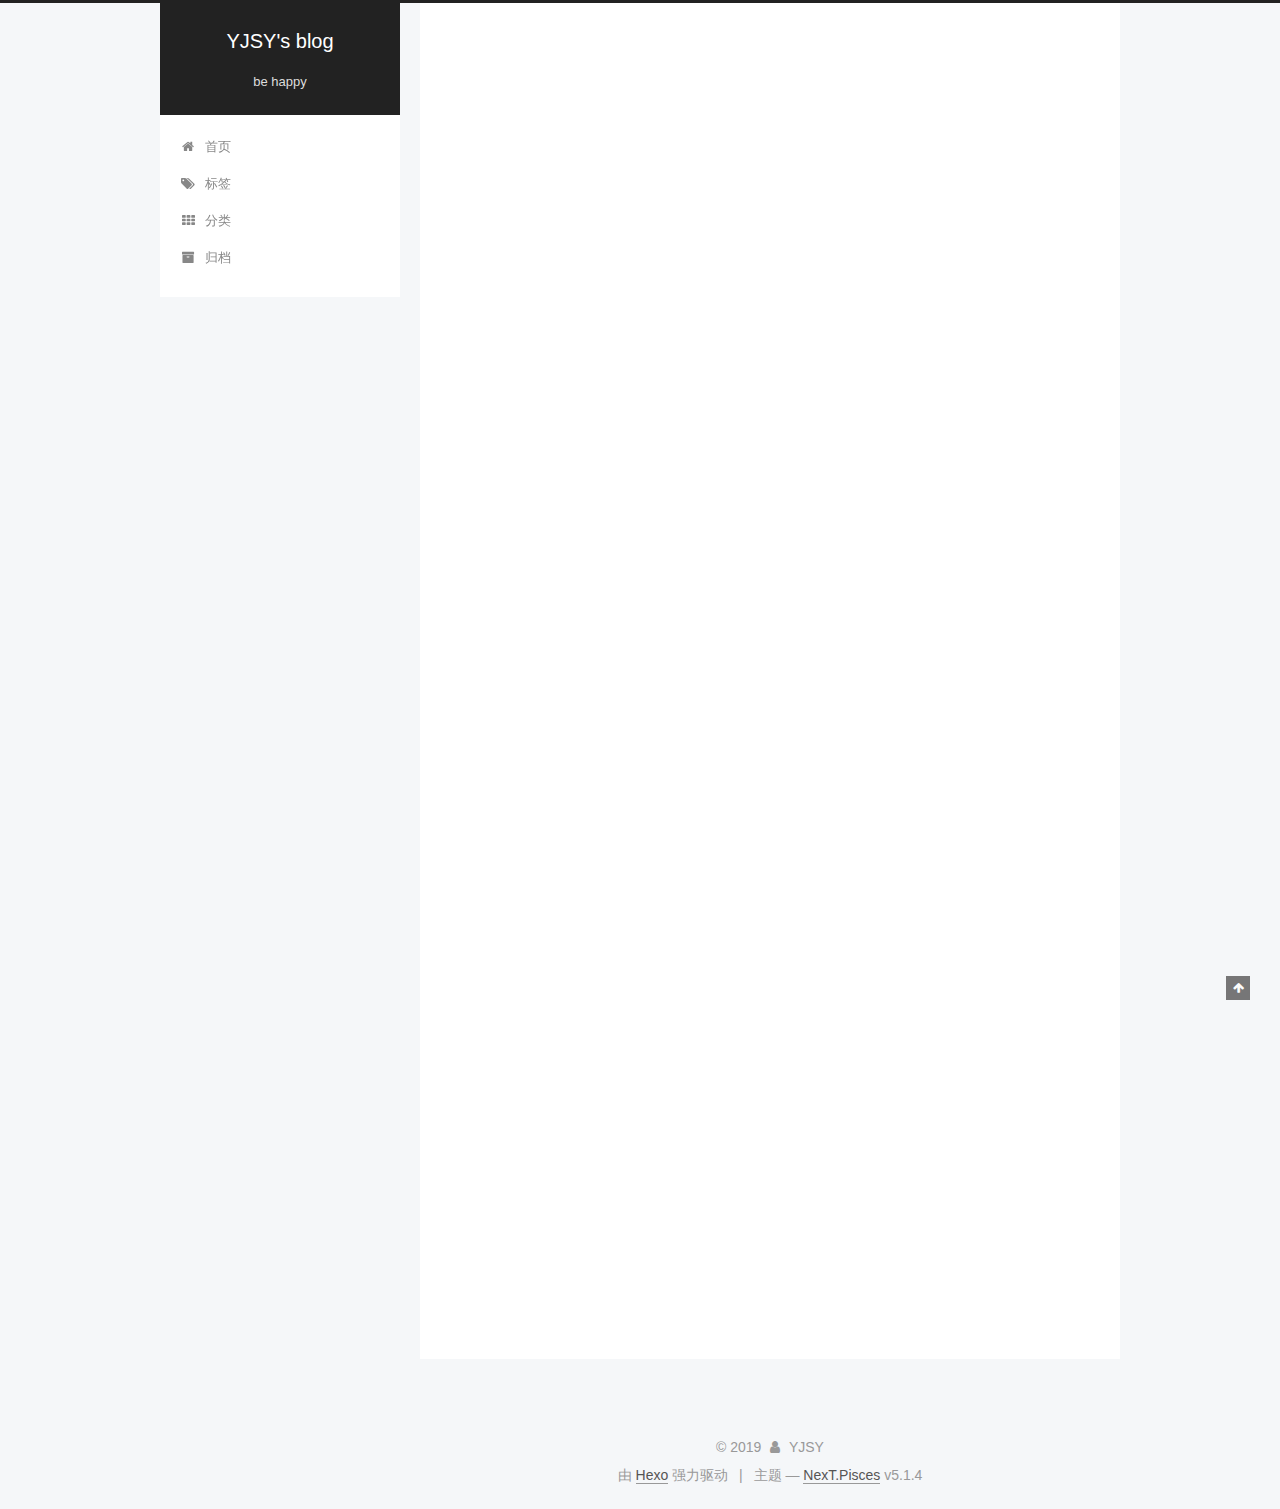
<file: index.html>
<!DOCTYPE html>



  


<html class="theme-next pisces use-motion" lang="zh-Hans">
<head><meta name="generator" content="Hexo 3.9.0">
  <meta charset="UTF-8">
<meta http-equiv="X-UA-Compatible" content="IE=edge">
<meta name="viewport" content="width=device-width, initial-scale=1, maximum-scale=1">
<meta name="theme-color" content="#222">









<meta http-equiv="Cache-Control" content="no-transform">
<meta http-equiv="Cache-Control" content="no-siteapp">
















  
  
  <link href="/lib/fancybox/source/jquery.fancybox.css?v=2.1.5" rel="stylesheet" type="text/css">







<link href="/lib/font-awesome/css/font-awesome.min.css?v=4.6.2" rel="stylesheet" type="text/css">

<link href="/css/main.css?v=5.1.4" rel="stylesheet" type="text/css">


  <link rel="apple-touch-icon" sizes="180x180" href="/images/apple-touch-icon-next.png?v=5.1.4">


  <link rel="icon" type="image/png" sizes="32x32" href="/images/favicon-32x32-next.png?v=5.1.4">


  <link rel="icon" type="image/png" sizes="16x16" href="/images/favicon-16x16-next.png?v=5.1.4">


  <link rel="mask-icon" href="/images/logo.svg?v=5.1.4" color="#222">





  <meta name="keywords" content="Hexo, NexT">










<meta name="description" content="xxxx">
<meta property="og:type" content="website">
<meta property="og:title" content="YJSY&#39;s blog">
<meta property="og:url" content="http://yoursite.com/index.html">
<meta property="og:site_name" content="YJSY&#39;s blog">
<meta property="og:description" content="xxxx">
<meta property="og:locale" content="zh-Hans">
<meta name="twitter:card" content="summary">
<meta name="twitter:title" content="YJSY&#39;s blog">
<meta name="twitter:description" content="xxxx">



<script type="text/javascript" id="hexo.configurations">
  var NexT = window.NexT || {};
  var CONFIG = {
    root: '/',
    scheme: 'Pisces',
    version: '5.1.4',
    sidebar: {"position":"left","display":"post","offset":12,"b2t":false,"scrollpercent":false,"onmobile":false},
    fancybox: true,
    tabs: true,
    motion: {"enable":true,"async":false,"transition":{"post_block":"fadeIn","post_header":"slideDownIn","post_body":"slideDownIn","coll_header":"slideLeftIn","sidebar":"slideUpIn"}},
    duoshuo: {
      userId: '0',
      author: '博主'
    },
    algolia: {
      applicationID: '',
      apiKey: '',
      indexName: '',
      hits: {"per_page":10},
      labels: {"input_placeholder":"Search for Posts","hits_empty":"We didn't find any results for the search: ${query}","hits_stats":"${hits} results found in ${time} ms"}
    }
  };
</script>



  <link rel="canonical" href="http://yoursite.com/">





  <title>YJSY's blog</title>
  








</head>

<body itemscope itemtype="http://schema.org/WebPage" lang="zh-Hans">

  
  
    
  

  <div class="container sidebar-position-left 
  page-home">
    <div class="headband"></div>

    <header id="header" class="header" itemscope itemtype="http://schema.org/WPHeader">
      <div class="header-inner"><div class="site-brand-wrapper">
  <div class="site-meta ">
    

    <div class="custom-logo-site-title">
      <a href="/" class="brand" rel="start">
        <span class="logo-line-before"><i></i></span>
        <span class="site-title">YJSY's blog</span>
        <span class="logo-line-after"><i></i></span>
      </a>
    </div>
      
        <p class="site-subtitle">be happy</p>
      
  </div>

  <div class="site-nav-toggle">
    <button>
      <span class="btn-bar"></span>
      <span class="btn-bar"></span>
      <span class="btn-bar"></span>
    </button>
  </div>
</div>

<nav class="site-nav">
  

  
    <ul id="menu" class="menu">
      
        
        <li class="menu-item menu-item-home">
          <a href="/" rel="section">
            
              <i class="menu-item-icon fa fa-fw fa-home"></i> <br>
            
            首页
          </a>
        </li>
      
        
        <li class="menu-item menu-item-tags">
          <a href="/tags/" rel="section">
            
              <i class="menu-item-icon fa fa-fw fa-tags"></i> <br>
            
            标签
          </a>
        </li>
      
        
        <li class="menu-item menu-item-categories">
          <a href="/categories/" rel="section">
            
              <i class="menu-item-icon fa fa-fw fa-th"></i> <br>
            
            分类
          </a>
        </li>
      
        
        <li class="menu-item menu-item-archives">
          <a href="/archives/" rel="section">
            
              <i class="menu-item-icon fa fa-fw fa-archive"></i> <br>
            
            归档
          </a>
        </li>
      

      
    </ul>
  

  
</nav>



 </div>
    </header>

    <main id="main" class="main">
      <div class="main-inner">
        <div class="content-wrap">
          <div id="content" class="content">
            
  <section id="posts" class="posts-expand">
    
      

  

  
  
  

  <article class="post post-type-normal" itemscope itemtype="http://schema.org/Article">
  
  
  
  <div class="post-block">
    <link itemprop="mainEntityOfPage" href="http://yoursite.com/2019/08/24/the-first/">

    <span hidden itemprop="author" itemscope itemtype="http://schema.org/Person">
      <meta itemprop="name" content="YJSY">
      <meta itemprop="description" content>
      <meta itemprop="image" content="/images/avatar.gif">
    </span>

    <span hidden itemprop="publisher" itemscope itemtype="http://schema.org/Organization">
      <meta itemprop="name" content="YJSY's blog">
    </span>

    
      <header class="post-header">

        
        
          <h1 class="post-title" itemprop="name headline">
                
                <a class="post-title-link" href="/2019/08/24/the-first/" itemprop="url">the first</a></h1>
        

        <div class="post-meta">
          <span class="post-time">
            
              <span class="post-meta-item-icon">
                <i class="fa fa-calendar-o"></i>
              </span>
              
                <span class="post-meta-item-text">发表于</span>
              
              <time title="创建于" itemprop="dateCreated datePublished" datetime="2019-08-24T13:36:23+08:00">
                2019-08-24
              </time>
            

            

            
          </span>

          

          
            
          

          
          

          

          

          

        </div>
      </header>
    

    
    
    
    <div class="post-body" itemprop="articleBody">

      
      

      
        
          
            <p>欢迎来到言既遂矣的博客！</p>

          
        
      
    </div>
    
    
    

    

    

    

    <footer class="post-footer">
      

      

      

      
      
        <div class="post-eof"></div>
      
    </footer>
  </div>
  
  
  
  </article>


    
      

  

  
  
  

  <article class="post post-type-normal" itemscope itemtype="http://schema.org/Article">
  
  
  
  <div class="post-block">
    <link itemprop="mainEntityOfPage" href="http://yoursite.com/2019/08/09/hello-world/">

    <span hidden itemprop="author" itemscope itemtype="http://schema.org/Person">
      <meta itemprop="name" content="YJSY">
      <meta itemprop="description" content>
      <meta itemprop="image" content="/images/avatar.gif">
    </span>

    <span hidden itemprop="publisher" itemscope itemtype="http://schema.org/Organization">
      <meta itemprop="name" content="YJSY's blog">
    </span>

    
      <header class="post-header">

        
        
          <h1 class="post-title" itemprop="name headline">
                
                <a class="post-title-link" href="/2019/08/09/hello-world/" itemprop="url">Hello World</a></h1>
        

        <div class="post-meta">
          <span class="post-time">
            
              <span class="post-meta-item-icon">
                <i class="fa fa-calendar-o"></i>
              </span>
              
                <span class="post-meta-item-text">发表于</span>
              
              <time title="创建于" itemprop="dateCreated datePublished" datetime="2019-08-09T16:15:05+08:00">
                2019-08-09
              </time>
            

            

            
          </span>

          

          
            
          

          
          

          

          

          

        </div>
      </header>
    

    
    
    
    <div class="post-body" itemprop="articleBody">

      
      

      
        
          
            <p>Welcome to <a href="https://hexo.io/" target="_blank" rel="noopener">Hexo</a>! This is your very first post. Check <a href="https://hexo.io/docs/" target="_blank" rel="noopener">documentation</a> for more info. If you get any problems when using Hexo, you can find the answer in <a href="https://hexo.io/docs/troubleshooting.html" target="_blank" rel="noopener">troubleshooting</a> or you can ask me on <a href="https://github.com/hexojs/hexo/issues" target="_blank" rel="noopener">GitHub</a>.</p>
<h2 id="Quick-Start"><a href="#Quick-Start" class="headerlink" title="Quick Start"></a>Quick Start</h2><h3 id="Create-a-new-post"><a href="#Create-a-new-post" class="headerlink" title="Create a new post"></a>Create a new post</h3><figure class="highlight bash"><table><tr><td class="gutter"><pre><span class="line">1</span><br></pre></td><td class="code"><pre><span class="line">$ hexo new <span class="string">"My New Post"</span></span><br></pre></td></tr></table></figure>

<p>More info: <a href="https://hexo.io/docs/writing.html" target="_blank" rel="noopener">Writing</a></p>
<h3 id="Run-server"><a href="#Run-server" class="headerlink" title="Run server"></a>Run server</h3><figure class="highlight bash"><table><tr><td class="gutter"><pre><span class="line">1</span><br></pre></td><td class="code"><pre><span class="line">$ hexo server</span><br></pre></td></tr></table></figure>

<p>More info: <a href="https://hexo.io/docs/server.html" target="_blank" rel="noopener">Server</a></p>
<h3 id="Generate-static-files"><a href="#Generate-static-files" class="headerlink" title="Generate static files"></a>Generate static files</h3><figure class="highlight bash"><table><tr><td class="gutter"><pre><span class="line">1</span><br></pre></td><td class="code"><pre><span class="line">$ hexo generate</span><br></pre></td></tr></table></figure>

<p>More info: <a href="https://hexo.io/docs/generating.html" target="_blank" rel="noopener">Generating</a></p>
<h3 id="Deploy-to-remote-sites"><a href="#Deploy-to-remote-sites" class="headerlink" title="Deploy to remote sites"></a>Deploy to remote sites</h3><figure class="highlight bash"><table><tr><td class="gutter"><pre><span class="line">1</span><br></pre></td><td class="code"><pre><span class="line">$ hexo deploy</span><br></pre></td></tr></table></figure>

<p>More info: <a href="https://hexo.io/docs/deployment.html" target="_blank" rel="noopener">Deployment</a></p>

          
        
      
    </div>
    
    
    

    

    

    

    <footer class="post-footer">
      

      

      

      
      
        <div class="post-eof"></div>
      
    </footer>
  </div>
  
  
  
  </article>


    
  </section>

  


          </div>
          


          

        </div>
        
          
  
  <div class="sidebar-toggle">
    <div class="sidebar-toggle-line-wrap">
      <span class="sidebar-toggle-line sidebar-toggle-line-first"></span>
      <span class="sidebar-toggle-line sidebar-toggle-line-middle"></span>
      <span class="sidebar-toggle-line sidebar-toggle-line-last"></span>
    </div>
  </div>

  <aside id="sidebar" class="sidebar">
    
    <div class="sidebar-inner">

      

      

      <section class="site-overview-wrap sidebar-panel sidebar-panel-active">
        <div class="site-overview">
          <div class="site-author motion-element" itemprop="author" itemscope itemtype="http://schema.org/Person">
            
              <p class="site-author-name" itemprop="name">YJSY</p>
              <p class="site-description motion-element" itemprop="description">xxxx</p>
          </div>

          <nav class="site-state motion-element">

            
              <div class="site-state-item site-state-posts">
              
                <a href="/archives/">
              
                  <span class="site-state-item-count">2</span>
                  <span class="site-state-item-name">日志</span>
                </a>
              </div>
            

            

            

          </nav>

          

          
            <div class="links-of-author motion-element">
                
                  <span class="links-of-author-item">
                    <a href="https://github.com/yourname" target="_blank" title="GitHub">
                      
                        <i class="fa fa-fw fa-github"></i>GitHub</a>
                  </span>
                
                  <span class="links-of-author-item">
                    <a href="mailto:yourname@gmail.com" target="_blank" title="E-Mail">
                      
                        <i class="fa fa-fw fa-envelope"></i>E-Mail</a>
                  </span>
                
                  <span class="links-of-author-item">
                    <a href="https://plus.google.com/yourname" target="_blank" title="Google">
                      
                        <i class="fa fa-fw fa-google"></i>Google</a>
                  </span>
                
                  <span class="links-of-author-item">
                    <a href="https://twitter.com/yourname" target="_blank" title="Twitter">
                      
                        <i class="fa fa-fw fa-twitter"></i>Twitter</a>
                  </span>
                
                  <span class="links-of-author-item">
                    <a href="https://www.facebook.com/yourname" target="_blank" title="FB Page">
                      
                        <i class="fa fa-fw fa-facebook"></i>FB Page</a>
                  </span>
                
                  <span class="links-of-author-item">
                    <a href="https://vk.com/yourname" target="_blank" title="VK Group">
                      
                        <i class="fa fa-fw fa-vk"></i>VK Group</a>
                  </span>
                
                  <span class="links-of-author-item">
                    <a href="https://stackoverflow.com/yourname" target="_blank" title="StackOverflow">
                      
                        <i class="fa fa-fw fa-stack-overflow"></i>StackOverflow</a>
                  </span>
                
                  <span class="links-of-author-item">
                    <a href="https://youtube.com/yourname" target="_blank" title="YouTube">
                      
                        <i class="fa fa-fw fa-youtube"></i>YouTube</a>
                  </span>
                
                  <span class="links-of-author-item">
                    <a href="https://instagram.com/yourname" target="_blank" title="Instagram">
                      
                        <i class="fa fa-fw fa-instagram"></i>Instagram</a>
                  </span>
                
                  <span class="links-of-author-item">
                    <a href="skype:yourname?call|chat" target="_blank" title="Skype">
                      
                        <i class="fa fa-fw fa-skype"></i>Skype</a>
                  </span>
                
            </div>
          

          
          

          
          

          

        </div>
      </section>

      

      

    </div>
  </aside>


        
      </div>
    </main>

    <footer id="footer" class="footer">
      <div class="footer-inner">
        <div class="copyright">&copy; <span itemprop="copyrightYear">2019</span>
  <span class="with-love">
    <i class="fa fa-user"></i>
  </span>
  <span class="author" itemprop="copyrightHolder">YJSY</span>

  
</div>


  <div class="powered-by">由 <a class="theme-link" target="_blank" href="https://hexo.io">Hexo</a> 强力驱动</div>



  <span class="post-meta-divider">|</span>



  <div class="theme-info">主题 &mdash; <a class="theme-link" target="_blank" href="https://github.com/iissnan/hexo-theme-next">NexT.Pisces</a> v5.1.4</div>




        







        
      </div>
    </footer>

    
      <div class="back-to-top">
        <i class="fa fa-arrow-up"></i>
        
      </div>
    

    

  </div>

  

<script type="text/javascript">
  if (Object.prototype.toString.call(window.Promise) !== '[object Function]') {
    window.Promise = null;
  }
</script>









  












  
  
    <script type="text/javascript" src="/lib/jquery/index.js?v=2.1.3"></script>
  

  
  
    <script type="text/javascript" src="/lib/fastclick/lib/fastclick.min.js?v=1.0.6"></script>
  

  
  
    <script type="text/javascript" src="/lib/jquery_lazyload/jquery.lazyload.js?v=1.9.7"></script>
  

  
  
    <script type="text/javascript" src="/lib/velocity/velocity.min.js?v=1.2.1"></script>
  

  
  
    <script type="text/javascript" src="/lib/velocity/velocity.ui.min.js?v=1.2.1"></script>
  

  
  
    <script type="text/javascript" src="/lib/fancybox/source/jquery.fancybox.pack.js?v=2.1.5"></script>
  


  


  <script type="text/javascript" src="/js/src/utils.js?v=5.1.4"></script>

  <script type="text/javascript" src="/js/src/motion.js?v=5.1.4"></script>



  
  


  <script type="text/javascript" src="/js/src/affix.js?v=5.1.4"></script>

  <script type="text/javascript" src="/js/src/schemes/pisces.js?v=5.1.4"></script>



  

  


  <script type="text/javascript" src="/js/src/bootstrap.js?v=5.1.4"></script>



  


  




	





  





  












  





  

  

  

  
  

  

  

  

</body>
</html>
</file>
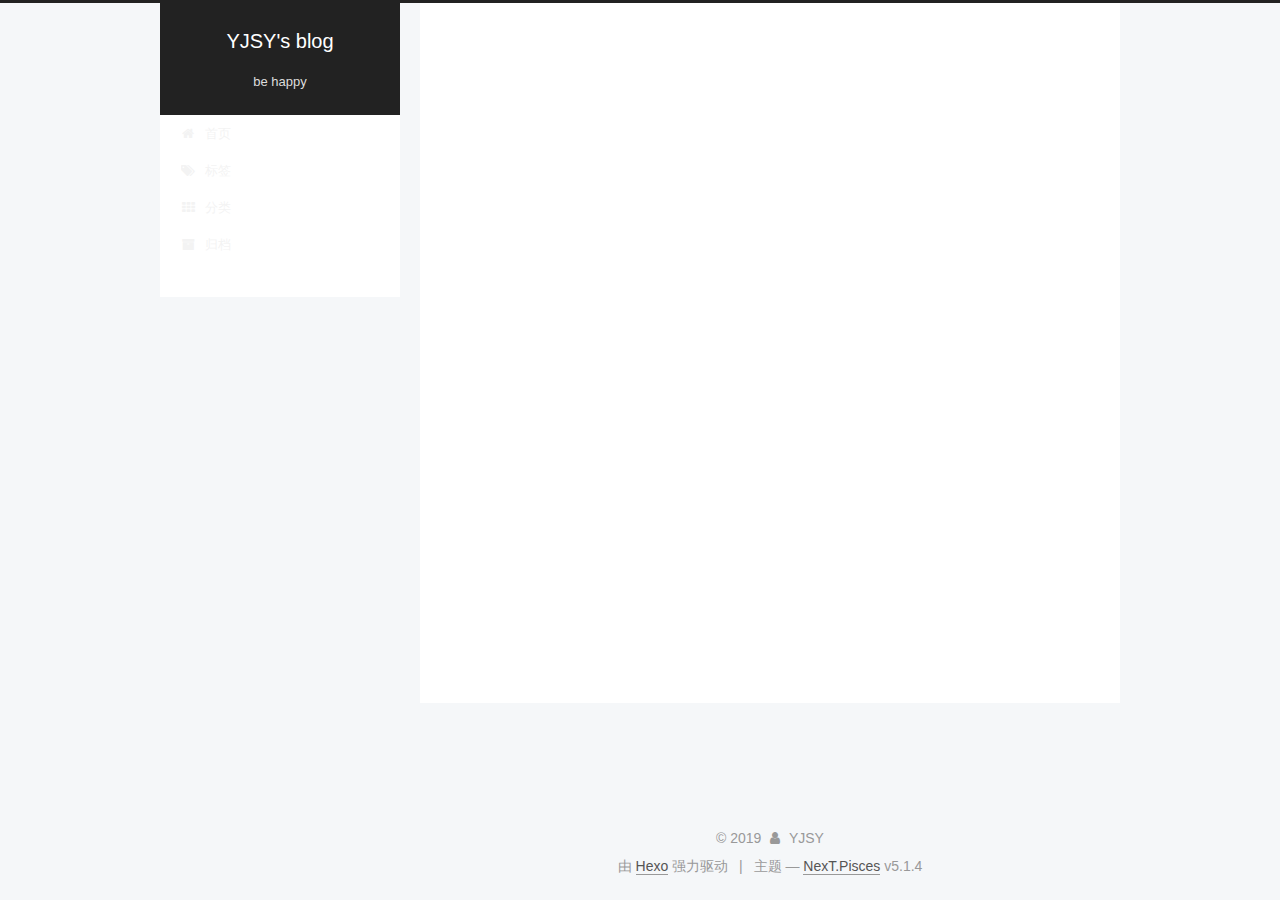
<file: archives/index.html>
<!DOCTYPE html>



  


<html class="theme-next pisces use-motion" lang="zh-Hans">
<head><meta name="generator" content="Hexo 3.9.0">
  <meta charset="UTF-8">
<meta http-equiv="X-UA-Compatible" content="IE=edge">
<meta name="viewport" content="width=device-width, initial-scale=1, maximum-scale=1">
<meta name="theme-color" content="#222">









<meta http-equiv="Cache-Control" content="no-transform">
<meta http-equiv="Cache-Control" content="no-siteapp">
















  
  
  <link href="/lib/fancybox/source/jquery.fancybox.css?v=2.1.5" rel="stylesheet" type="text/css">







<link href="/lib/font-awesome/css/font-awesome.min.css?v=4.6.2" rel="stylesheet" type="text/css">

<link href="/css/main.css?v=5.1.4" rel="stylesheet" type="text/css">


  <link rel="apple-touch-icon" sizes="180x180" href="/images/apple-touch-icon-next.png?v=5.1.4">


  <link rel="icon" type="image/png" sizes="32x32" href="/images/favicon-32x32-next.png?v=5.1.4">


  <link rel="icon" type="image/png" sizes="16x16" href="/images/favicon-16x16-next.png?v=5.1.4">


  <link rel="mask-icon" href="/images/logo.svg?v=5.1.4" color="#222">





  <meta name="keywords" content="Hexo, NexT">










<meta name="description" content="xxxx">
<meta property="og:type" content="website">
<meta property="og:title" content="YJSY&#39;s blog">
<meta property="og:url" content="http://yoursite.com/archives/index.html">
<meta property="og:site_name" content="YJSY&#39;s blog">
<meta property="og:description" content="xxxx">
<meta property="og:locale" content="zh-Hans">
<meta name="twitter:card" content="summary">
<meta name="twitter:title" content="YJSY&#39;s blog">
<meta name="twitter:description" content="xxxx">



<script type="text/javascript" id="hexo.configurations">
  var NexT = window.NexT || {};
  var CONFIG = {
    root: '/',
    scheme: 'Pisces',
    version: '5.1.4',
    sidebar: {"position":"left","display":"post","offset":12,"b2t":false,"scrollpercent":false,"onmobile":false},
    fancybox: true,
    tabs: true,
    motion: {"enable":true,"async":false,"transition":{"post_block":"fadeIn","post_header":"slideDownIn","post_body":"slideDownIn","coll_header":"slideLeftIn","sidebar":"slideUpIn"}},
    duoshuo: {
      userId: '0',
      author: '博主'
    },
    algolia: {
      applicationID: '',
      apiKey: '',
      indexName: '',
      hits: {"per_page":10},
      labels: {"input_placeholder":"Search for Posts","hits_empty":"We didn't find any results for the search: ${query}","hits_stats":"${hits} results found in ${time} ms"}
    }
  };
</script>



  <link rel="canonical" href="http://yoursite.com/archives/">





  <title>归档 | YJSY's blog</title>
  








</head>

<body itemscope itemtype="http://schema.org/WebPage" lang="zh-Hans">

  
  
    
  

  <div class="container sidebar-position-left page-archive">
    <div class="headband"></div>

    <header id="header" class="header" itemscope itemtype="http://schema.org/WPHeader">
      <div class="header-inner"><div class="site-brand-wrapper">
  <div class="site-meta ">
    

    <div class="custom-logo-site-title">
      <a href="/" class="brand" rel="start">
        <span class="logo-line-before"><i></i></span>
        <span class="site-title">YJSY's blog</span>
        <span class="logo-line-after"><i></i></span>
      </a>
    </div>
      
        <p class="site-subtitle">be happy</p>
      
  </div>

  <div class="site-nav-toggle">
    <button>
      <span class="btn-bar"></span>
      <span class="btn-bar"></span>
      <span class="btn-bar"></span>
    </button>
  </div>
</div>

<nav class="site-nav">
  

  
    <ul id="menu" class="menu">
      
        
        <li class="menu-item menu-item-home">
          <a href="/" rel="section">
            
              <i class="menu-item-icon fa fa-fw fa-home"></i> <br>
            
            首页
          </a>
        </li>
      
        
        <li class="menu-item menu-item-tags">
          <a href="/tags/" rel="section">
            
              <i class="menu-item-icon fa fa-fw fa-tags"></i> <br>
            
            标签
          </a>
        </li>
      
        
        <li class="menu-item menu-item-categories">
          <a href="/categories/" rel="section">
            
              <i class="menu-item-icon fa fa-fw fa-th"></i> <br>
            
            分类
          </a>
        </li>
      
        
        <li class="menu-item menu-item-archives">
          <a href="/archives/" rel="section">
            
              <i class="menu-item-icon fa fa-fw fa-archive"></i> <br>
            
            归档
          </a>
        </li>
      

      
    </ul>
  

  
</nav>



 </div>
    </header>

    <main id="main" class="main">
      <div class="main-inner">
        <div class="content-wrap">
          <div id="content" class="content">
            

  
  
  
  <div class="post-block archive">
    <div id="posts" class="posts-collapse">
      <span class="archive-move-on"></span>

      <span class="archive-page-counter">
        
        
        
          
        
        嗯..! 目前共计 2 篇日志。 继续努力。
      </span>

      

        
        
        

        
          
          <div class="collection-title">
            <h1 class="archive-year" id="archive-year-2019">2019</h1>
          </div>
        
        

        

  <article class="post post-type-normal" itemscope itemtype="http://schema.org/Article">
    <header class="post-header">

      <h2 class="post-title">
        
            <a class="post-title-link" href="/2019/08/24/the-first/" itemprop="url">
              
                <span itemprop="name">the first</span>
              
            </a>
        
      </h2>

      <div class="post-meta">
        <time class="post-time" itemprop="dateCreated" datetime="2019-08-24T13:36:23+08:00" content="2019-08-24">
          08-24
        </time>
      </div>

    </header>
  </article>



      

        
        
        

        
        

        

  <article class="post post-type-normal" itemscope itemtype="http://schema.org/Article">
    <header class="post-header">

      <h2 class="post-title">
        
            <a class="post-title-link" href="/2019/08/09/hello-world/" itemprop="url">
              
                <span itemprop="name">Hello World</span>
              
            </a>
        
      </h2>

      <div class="post-meta">
        <time class="post-time" itemprop="dateCreated" datetime="2019-08-09T16:15:05+08:00" content="2019-08-09">
          08-09
        </time>
      </div>

    </header>
  </article>



      

    </div>
  </div>
  
  
  

  



          </div>
          


          

        </div>
        
          
  
  <div class="sidebar-toggle">
    <div class="sidebar-toggle-line-wrap">
      <span class="sidebar-toggle-line sidebar-toggle-line-first"></span>
      <span class="sidebar-toggle-line sidebar-toggle-line-middle"></span>
      <span class="sidebar-toggle-line sidebar-toggle-line-last"></span>
    </div>
  </div>

  <aside id="sidebar" class="sidebar">
    
    <div class="sidebar-inner">

      

      

      <section class="site-overview-wrap sidebar-panel sidebar-panel-active">
        <div class="site-overview">
          <div class="site-author motion-element" itemprop="author" itemscope itemtype="http://schema.org/Person">
            
              <p class="site-author-name" itemprop="name">YJSY</p>
              <p class="site-description motion-element" itemprop="description">xxxx</p>
          </div>

          <nav class="site-state motion-element">

            
              <div class="site-state-item site-state-posts">
              
                <a href="/archives/">
              
                  <span class="site-state-item-count">2</span>
                  <span class="site-state-item-name">日志</span>
                </a>
              </div>
            

            
              
              
              <div class="site-state-item site-state-categories">
                <a href="/categories/index.html">
                  <span class="site-state-item-count">1</span>
                  <span class="site-state-item-name">分类</span>
                </a>
              </div>
            

            
              
              
              <div class="site-state-item site-state-tags">
                <a href="/tags/index.html">
                  <span class="site-state-item-count">1</span>
                  <span class="site-state-item-name">标签</span>
                </a>
              </div>
            

          </nav>

          

          
            <div class="links-of-author motion-element">
                
                  <span class="links-of-author-item">
                    <a href="https://github.com/yourname" target="_blank" title="GitHub">
                      
                        <i class="fa fa-fw fa-github"></i>GitHub</a>
                  </span>
                
                  <span class="links-of-author-item">
                    <a href="mailto:yourname@gmail.com" target="_blank" title="E-Mail">
                      
                        <i class="fa fa-fw fa-envelope"></i>E-Mail</a>
                  </span>
                
                  <span class="links-of-author-item">
                    <a href="https://plus.google.com/yourname" target="_blank" title="Google">
                      
                        <i class="fa fa-fw fa-google"></i>Google</a>
                  </span>
                
                  <span class="links-of-author-item">
                    <a href="https://twitter.com/yourname" target="_blank" title="Twitter">
                      
                        <i class="fa fa-fw fa-twitter"></i>Twitter</a>
                  </span>
                
                  <span class="links-of-author-item">
                    <a href="https://www.facebook.com/yourname" target="_blank" title="FB Page">
                      
                        <i class="fa fa-fw fa-facebook"></i>FB Page</a>
                  </span>
                
                  <span class="links-of-author-item">
                    <a href="https://vk.com/yourname" target="_blank" title="VK Group">
                      
                        <i class="fa fa-fw fa-vk"></i>VK Group</a>
                  </span>
                
                  <span class="links-of-author-item">
                    <a href="https://stackoverflow.com/yourname" target="_blank" title="StackOverflow">
                      
                        <i class="fa fa-fw fa-stack-overflow"></i>StackOverflow</a>
                  </span>
                
                  <span class="links-of-author-item">
                    <a href="https://youtube.com/yourname" target="_blank" title="YouTube">
                      
                        <i class="fa fa-fw fa-youtube"></i>YouTube</a>
                  </span>
                
                  <span class="links-of-author-item">
                    <a href="https://instagram.com/yourname" target="_blank" title="Instagram">
                      
                        <i class="fa fa-fw fa-instagram"></i>Instagram</a>
                  </span>
                
                  <span class="links-of-author-item">
                    <a href="skype:yourname?call|chat" target="_blank" title="Skype">
                      
                        <i class="fa fa-fw fa-skype"></i>Skype</a>
                  </span>
                
            </div>
          

          
          

          
          

          

        </div>
      </section>

      

      

    </div>
  </aside>


        
      </div>
    </main>

    <footer id="footer" class="footer">
      <div class="footer-inner">
        <div class="copyright">&copy; <span itemprop="copyrightYear">2019</span>
  <span class="with-love">
    <i class="fa fa-user"></i>
  </span>
  <span class="author" itemprop="copyrightHolder">YJSY</span>

  
</div>


  <div class="powered-by">由 <a class="theme-link" target="_blank" href="https://hexo.io">Hexo</a> 强力驱动</div>



  <span class="post-meta-divider">|</span>



  <div class="theme-info">主题 &mdash; <a class="theme-link" target="_blank" href="https://github.com/iissnan/hexo-theme-next">NexT.Pisces</a> v5.1.4</div>




        







        
      </div>
    </footer>

    
      <div class="back-to-top">
        <i class="fa fa-arrow-up"></i>
        
      </div>
    

    

  </div>

  

<script type="text/javascript">
  if (Object.prototype.toString.call(window.Promise) !== '[object Function]') {
    window.Promise = null;
  }
</script>









  












  
  
    <script type="text/javascript" src="/lib/jquery/index.js?v=2.1.3"></script>
  

  
  
    <script type="text/javascript" src="/lib/fastclick/lib/fastclick.min.js?v=1.0.6"></script>
  

  
  
    <script type="text/javascript" src="/lib/jquery_lazyload/jquery.lazyload.js?v=1.9.7"></script>
  

  
  
    <script type="text/javascript" src="/lib/velocity/velocity.min.js?v=1.2.1"></script>
  

  
  
    <script type="text/javascript" src="/lib/velocity/velocity.ui.min.js?v=1.2.1"></script>
  

  
  
    <script type="text/javascript" src="/lib/fancybox/source/jquery.fancybox.pack.js?v=2.1.5"></script>
  


  


  <script type="text/javascript" src="/js/src/utils.js?v=5.1.4"></script>

  <script type="text/javascript" src="/js/src/motion.js?v=5.1.4"></script>



  
  


  <script type="text/javascript" src="/js/src/affix.js?v=5.1.4"></script>

  <script type="text/javascript" src="/js/src/schemes/pisces.js?v=5.1.4"></script>



  

  


  <script type="text/javascript" src="/js/src/bootstrap.js?v=5.1.4"></script>



  


  




	





  





  












  





  

  

  

  
  

  

  

  

</body>
</html>
</file>
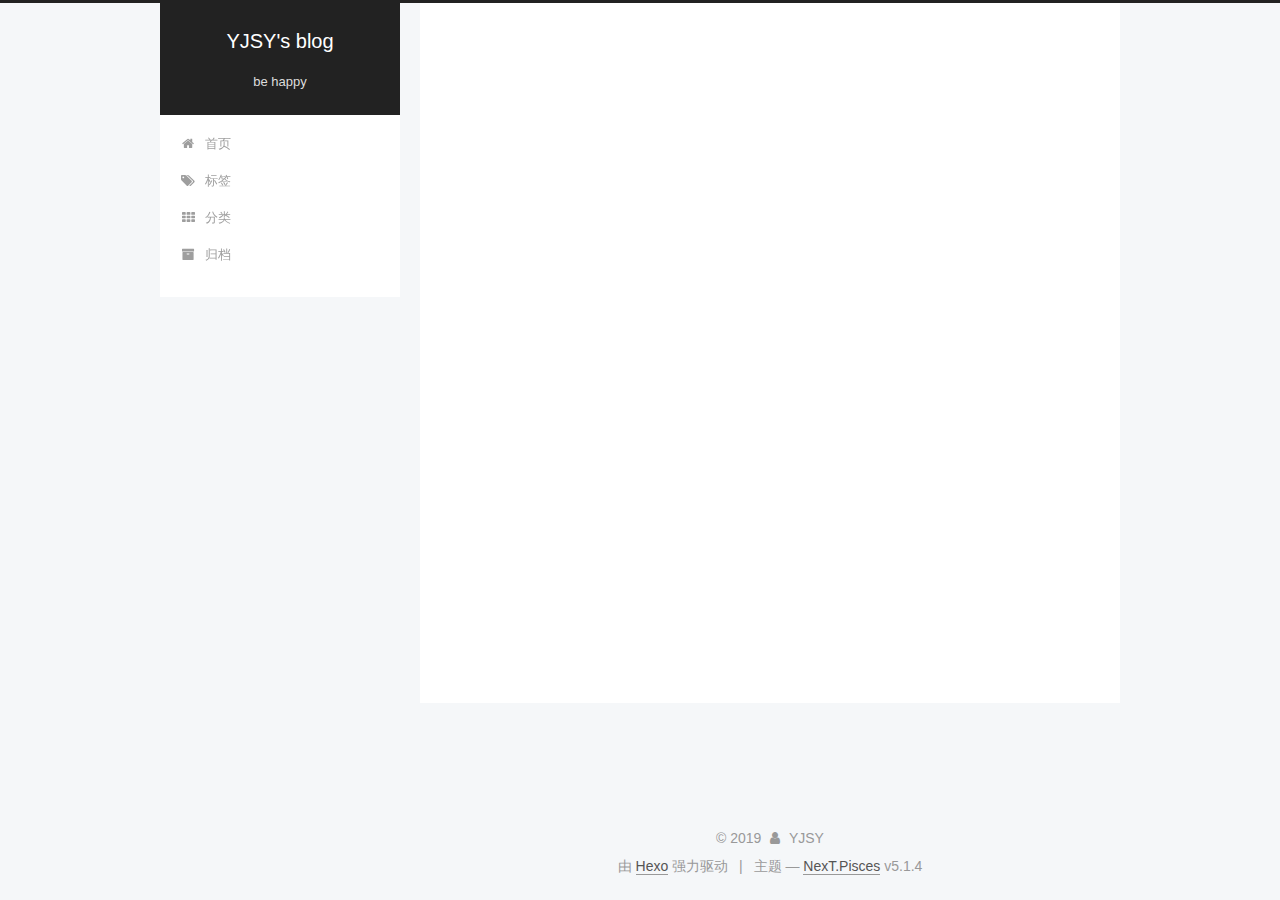
<file: categories/index.html>
<!DOCTYPE html>



  


<html class="theme-next pisces use-motion" lang="zh-Hans">
<head><meta name="generator" content="Hexo 3.9.0">
  <meta charset="UTF-8">
<meta http-equiv="X-UA-Compatible" content="IE=edge">
<meta name="viewport" content="width=device-width, initial-scale=1, maximum-scale=1">
<meta name="theme-color" content="#222">









<meta http-equiv="Cache-Control" content="no-transform">
<meta http-equiv="Cache-Control" content="no-siteapp">
















  
  
  <link href="/lib/fancybox/source/jquery.fancybox.css?v=2.1.5" rel="stylesheet" type="text/css">







<link href="/lib/font-awesome/css/font-awesome.min.css?v=4.6.2" rel="stylesheet" type="text/css">

<link href="/css/main.css?v=5.1.4" rel="stylesheet" type="text/css">


  <link rel="apple-touch-icon" sizes="180x180" href="/images/apple-touch-icon-next.png?v=5.1.4">


  <link rel="icon" type="image/png" sizes="32x32" href="/images/favicon-32x32-next.png?v=5.1.4">


  <link rel="icon" type="image/png" sizes="16x16" href="/images/favicon-16x16-next.png?v=5.1.4">


  <link rel="mask-icon" href="/images/logo.svg?v=5.1.4" color="#222">





  <meta name="keywords" content="Hexo, NexT">










<meta name="description" content="xxxx">
<meta property="og:type" content="website">
<meta property="og:title" content="categories">
<meta property="og:url" content="http://yoursite.com/categories/index.html">
<meta property="og:site_name" content="YJSY&#39;s blog">
<meta property="og:description" content="xxxx">
<meta property="og:locale" content="zh-Hans">
<meta property="og:updated_time" content="2019-08-24T07:08:34.580Z">
<meta name="twitter:card" content="summary">
<meta name="twitter:title" content="categories">
<meta name="twitter:description" content="xxxx">



<script type="text/javascript" id="hexo.configurations">
  var NexT = window.NexT || {};
  var CONFIG = {
    root: '/',
    scheme: 'Pisces',
    version: '5.1.4',
    sidebar: {"position":"left","display":"post","offset":12,"b2t":false,"scrollpercent":false,"onmobile":false},
    fancybox: true,
    tabs: true,
    motion: {"enable":true,"async":false,"transition":{"post_block":"fadeIn","post_header":"slideDownIn","post_body":"slideDownIn","coll_header":"slideLeftIn","sidebar":"slideUpIn"}},
    duoshuo: {
      userId: '0',
      author: '博主'
    },
    algolia: {
      applicationID: '',
      apiKey: '',
      indexName: '',
      hits: {"per_page":10},
      labels: {"input_placeholder":"Search for Posts","hits_empty":"We didn't find any results for the search: ${query}","hits_stats":"${hits} results found in ${time} ms"}
    }
  };
</script>



  <link rel="canonical" href="http://yoursite.com/categories/">





  <title>categories | YJSY's blog</title>
  








</head>

<body itemscope itemtype="http://schema.org/WebPage" lang="zh-Hans">

  
  
    
  

  <div class="container sidebar-position-left page-post-detail">
    <div class="headband"></div>

    <header id="header" class="header" itemscope itemtype="http://schema.org/WPHeader">
      <div class="header-inner"><div class="site-brand-wrapper">
  <div class="site-meta ">
    

    <div class="custom-logo-site-title">
      <a href="/" class="brand" rel="start">
        <span class="logo-line-before"><i></i></span>
        <span class="site-title">YJSY's blog</span>
        <span class="logo-line-after"><i></i></span>
      </a>
    </div>
      
        <p class="site-subtitle">be happy</p>
      
  </div>

  <div class="site-nav-toggle">
    <button>
      <span class="btn-bar"></span>
      <span class="btn-bar"></span>
      <span class="btn-bar"></span>
    </button>
  </div>
</div>

<nav class="site-nav">
  

  
    <ul id="menu" class="menu">
      
        
        <li class="menu-item menu-item-home">
          <a href="/" rel="section">
            
              <i class="menu-item-icon fa fa-fw fa-home"></i> <br>
            
            首页
          </a>
        </li>
      
        
        <li class="menu-item menu-item-tags">
          <a href="/tags/" rel="section">
            
              <i class="menu-item-icon fa fa-fw fa-tags"></i> <br>
            
            标签
          </a>
        </li>
      
        
        <li class="menu-item menu-item-categories">
          <a href="/categories/" rel="section">
            
              <i class="menu-item-icon fa fa-fw fa-th"></i> <br>
            
            分类
          </a>
        </li>
      
        
        <li class="menu-item menu-item-archives">
          <a href="/archives/" rel="section">
            
              <i class="menu-item-icon fa fa-fw fa-archive"></i> <br>
            
            归档
          </a>
        </li>
      

      
    </ul>
  

  
</nav>



 </div>
    </header>

    <main id="main" class="main">
      <div class="main-inner">
        <div class="content-wrap">
          <div id="content" class="content">
            

  <div id="posts" class="posts-expand">
    
    
    
    <div class="post-block page">
      <header class="post-header">

	<h1 class="post-title" itemprop="name headline">categories</h1>



</header>

      
      
      
      <div class="post-body">
        
        
          <div class="category-all-page">
            <div class="category-all-title">
                目前共计 1 个分类
            </div>
            <div class="category-all">
              <ul class="category-list"><li class="category-list-item"><a class="category-list-link" href="/categories/文章/">文章</a><span class="category-list-count">1</span></li></ul>
            </div>
          </div>
        
      </div>
      
      
      
    </div>
    
    
    
  </div>


          </div>
          


          

  



        </div>
        
          
  
  <div class="sidebar-toggle">
    <div class="sidebar-toggle-line-wrap">
      <span class="sidebar-toggle-line sidebar-toggle-line-first"></span>
      <span class="sidebar-toggle-line sidebar-toggle-line-middle"></span>
      <span class="sidebar-toggle-line sidebar-toggle-line-last"></span>
    </div>
  </div>

  <aside id="sidebar" class="sidebar">
    
    <div class="sidebar-inner">

      

      

      <section class="site-overview-wrap sidebar-panel sidebar-panel-active">
        <div class="site-overview">
          <div class="site-author motion-element" itemprop="author" itemscope itemtype="http://schema.org/Person">
            
              <p class="site-author-name" itemprop="name">YJSY</p>
              <p class="site-description motion-element" itemprop="description">xxxx</p>
          </div>

          <nav class="site-state motion-element">

            
              <div class="site-state-item site-state-posts">
              
                <a href="/archives/">
              
                  <span class="site-state-item-count">2</span>
                  <span class="site-state-item-name">日志</span>
                </a>
              </div>
            

            
              
              
              <div class="site-state-item site-state-categories">
                <a href="/categories/index.html">
                  <span class="site-state-item-count">1</span>
                  <span class="site-state-item-name">分类</span>
                </a>
              </div>
            

            
              
              
              <div class="site-state-item site-state-tags">
                <a href="/tags/index.html">
                  <span class="site-state-item-count">1</span>
                  <span class="site-state-item-name">标签</span>
                </a>
              </div>
            

          </nav>

          

          
            <div class="links-of-author motion-element">
                
                  <span class="links-of-author-item">
                    <a href="https://github.com/yourname" target="_blank" title="GitHub">
                      
                        <i class="fa fa-fw fa-github"></i>GitHub</a>
                  </span>
                
                  <span class="links-of-author-item">
                    <a href="mailto:yourname@gmail.com" target="_blank" title="E-Mail">
                      
                        <i class="fa fa-fw fa-envelope"></i>E-Mail</a>
                  </span>
                
                  <span class="links-of-author-item">
                    <a href="https://plus.google.com/yourname" target="_blank" title="Google">
                      
                        <i class="fa fa-fw fa-google"></i>Google</a>
                  </span>
                
                  <span class="links-of-author-item">
                    <a href="https://twitter.com/yourname" target="_blank" title="Twitter">
                      
                        <i class="fa fa-fw fa-twitter"></i>Twitter</a>
                  </span>
                
                  <span class="links-of-author-item">
                    <a href="https://www.facebook.com/yourname" target="_blank" title="FB Page">
                      
                        <i class="fa fa-fw fa-facebook"></i>FB Page</a>
                  </span>
                
                  <span class="links-of-author-item">
                    <a href="https://vk.com/yourname" target="_blank" title="VK Group">
                      
                        <i class="fa fa-fw fa-vk"></i>VK Group</a>
                  </span>
                
                  <span class="links-of-author-item">
                    <a href="https://stackoverflow.com/yourname" target="_blank" title="StackOverflow">
                      
                        <i class="fa fa-fw fa-stack-overflow"></i>StackOverflow</a>
                  </span>
                
                  <span class="links-of-author-item">
                    <a href="https://youtube.com/yourname" target="_blank" title="YouTube">
                      
                        <i class="fa fa-fw fa-youtube"></i>YouTube</a>
                  </span>
                
                  <span class="links-of-author-item">
                    <a href="https://instagram.com/yourname" target="_blank" title="Instagram">
                      
                        <i class="fa fa-fw fa-instagram"></i>Instagram</a>
                  </span>
                
                  <span class="links-of-author-item">
                    <a href="skype:yourname?call|chat" target="_blank" title="Skype">
                      
                        <i class="fa fa-fw fa-skype"></i>Skype</a>
                  </span>
                
            </div>
          

          
          

          
          

          

        </div>
      </section>

      

      

    </div>
  </aside>


        
      </div>
    </main>

    <footer id="footer" class="footer">
      <div class="footer-inner">
        <div class="copyright">&copy; <span itemprop="copyrightYear">2019</span>
  <span class="with-love">
    <i class="fa fa-user"></i>
  </span>
  <span class="author" itemprop="copyrightHolder">YJSY</span>

  
</div>


  <div class="powered-by">由 <a class="theme-link" target="_blank" href="https://hexo.io">Hexo</a> 强力驱动</div>



  <span class="post-meta-divider">|</span>



  <div class="theme-info">主题 &mdash; <a class="theme-link" target="_blank" href="https://github.com/iissnan/hexo-theme-next">NexT.Pisces</a> v5.1.4</div>




        







        
      </div>
    </footer>

    
      <div class="back-to-top">
        <i class="fa fa-arrow-up"></i>
        
      </div>
    

    

  </div>

  

<script type="text/javascript">
  if (Object.prototype.toString.call(window.Promise) !== '[object Function]') {
    window.Promise = null;
  }
</script>









  












  
  
    <script type="text/javascript" src="/lib/jquery/index.js?v=2.1.3"></script>
  

  
  
    <script type="text/javascript" src="/lib/fastclick/lib/fastclick.min.js?v=1.0.6"></script>
  

  
  
    <script type="text/javascript" src="/lib/jquery_lazyload/jquery.lazyload.js?v=1.9.7"></script>
  

  
  
    <script type="text/javascript" src="/lib/velocity/velocity.min.js?v=1.2.1"></script>
  

  
  
    <script type="text/javascript" src="/lib/velocity/velocity.ui.min.js?v=1.2.1"></script>
  

  
  
    <script type="text/javascript" src="/lib/fancybox/source/jquery.fancybox.pack.js?v=2.1.5"></script>
  


  


  <script type="text/javascript" src="/js/src/utils.js?v=5.1.4"></script>

  <script type="text/javascript" src="/js/src/motion.js?v=5.1.4"></script>



  
  


  <script type="text/javascript" src="/js/src/affix.js?v=5.1.4"></script>

  <script type="text/javascript" src="/js/src/schemes/pisces.js?v=5.1.4"></script>



  
  <script type="text/javascript" src="/js/src/scrollspy.js?v=5.1.4"></script>
<script type="text/javascript" src="/js/src/post-details.js?v=5.1.4"></script>



  


  <script type="text/javascript" src="/js/src/bootstrap.js?v=5.1.4"></script>



  


  




	





  





  












  





  

  

  

  
  

  

  

  

</body>
</html>
</file>
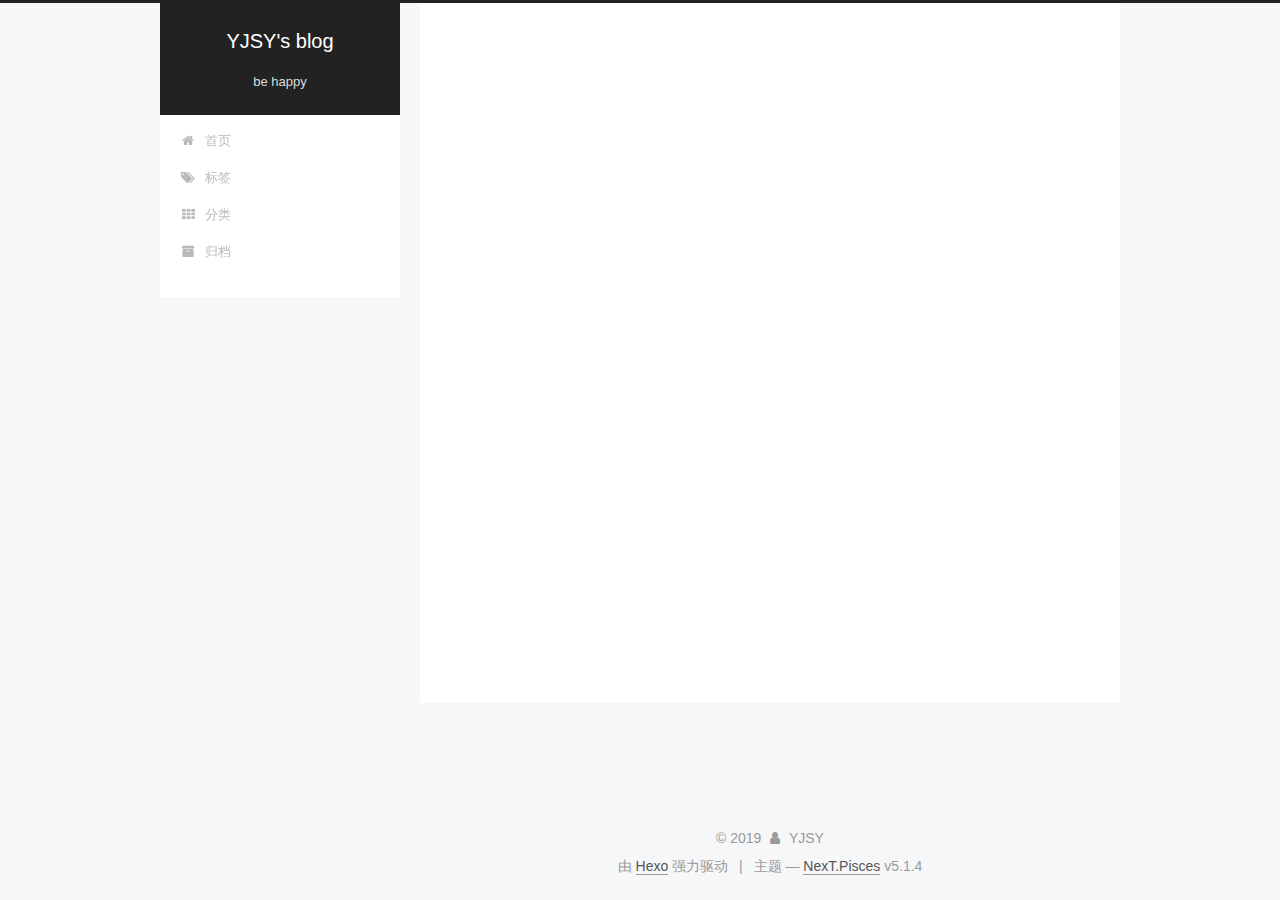
<file: tags/index.html>
<!DOCTYPE html>



  


<html class="theme-next pisces use-motion" lang="zh-Hans">
<head><meta name="generator" content="Hexo 3.9.0">
  <meta charset="UTF-8">
<meta http-equiv="X-UA-Compatible" content="IE=edge">
<meta name="viewport" content="width=device-width, initial-scale=1, maximum-scale=1">
<meta name="theme-color" content="#222">









<meta http-equiv="Cache-Control" content="no-transform">
<meta http-equiv="Cache-Control" content="no-siteapp">
















  
  
  <link href="/lib/fancybox/source/jquery.fancybox.css?v=2.1.5" rel="stylesheet" type="text/css">







<link href="/lib/font-awesome/css/font-awesome.min.css?v=4.6.2" rel="stylesheet" type="text/css">

<link href="/css/main.css?v=5.1.4" rel="stylesheet" type="text/css">


  <link rel="apple-touch-icon" sizes="180x180" href="/images/apple-touch-icon-next.png?v=5.1.4">


  <link rel="icon" type="image/png" sizes="32x32" href="/images/favicon-32x32-next.png?v=5.1.4">


  <link rel="icon" type="image/png" sizes="16x16" href="/images/favicon-16x16-next.png?v=5.1.4">


  <link rel="mask-icon" href="/images/logo.svg?v=5.1.4" color="#222">





  <meta name="keywords" content="Hexo, NexT">










<meta name="description" content="xxxx">
<meta property="og:type" content="website">
<meta property="og:title" content="tags">
<meta property="og:url" content="http://yoursite.com/tags/index.html">
<meta property="og:site_name" content="YJSY&#39;s blog">
<meta property="og:description" content="xxxx">
<meta property="og:locale" content="zh-Hans">
<meta property="og:updated_time" content="2019-08-24T07:09:07.329Z">
<meta name="twitter:card" content="summary">
<meta name="twitter:title" content="tags">
<meta name="twitter:description" content="xxxx">



<script type="text/javascript" id="hexo.configurations">
  var NexT = window.NexT || {};
  var CONFIG = {
    root: '/',
    scheme: 'Pisces',
    version: '5.1.4',
    sidebar: {"position":"left","display":"post","offset":12,"b2t":false,"scrollpercent":false,"onmobile":false},
    fancybox: true,
    tabs: true,
    motion: {"enable":true,"async":false,"transition":{"post_block":"fadeIn","post_header":"slideDownIn","post_body":"slideDownIn","coll_header":"slideLeftIn","sidebar":"slideUpIn"}},
    duoshuo: {
      userId: '0',
      author: '博主'
    },
    algolia: {
      applicationID: '',
      apiKey: '',
      indexName: '',
      hits: {"per_page":10},
      labels: {"input_placeholder":"Search for Posts","hits_empty":"We didn't find any results for the search: ${query}","hits_stats":"${hits} results found in ${time} ms"}
    }
  };
</script>



  <link rel="canonical" href="http://yoursite.com/tags/">





  <title>tags | YJSY's blog</title>
  








</head>

<body itemscope itemtype="http://schema.org/WebPage" lang="zh-Hans">

  
  
    
  

  <div class="container sidebar-position-left page-post-detail">
    <div class="headband"></div>

    <header id="header" class="header" itemscope itemtype="http://schema.org/WPHeader">
      <div class="header-inner"><div class="site-brand-wrapper">
  <div class="site-meta ">
    

    <div class="custom-logo-site-title">
      <a href="/" class="brand" rel="start">
        <span class="logo-line-before"><i></i></span>
        <span class="site-title">YJSY's blog</span>
        <span class="logo-line-after"><i></i></span>
      </a>
    </div>
      
        <p class="site-subtitle">be happy</p>
      
  </div>

  <div class="site-nav-toggle">
    <button>
      <span class="btn-bar"></span>
      <span class="btn-bar"></span>
      <span class="btn-bar"></span>
    </button>
  </div>
</div>

<nav class="site-nav">
  

  
    <ul id="menu" class="menu">
      
        
        <li class="menu-item menu-item-home">
          <a href="/" rel="section">
            
              <i class="menu-item-icon fa fa-fw fa-home"></i> <br>
            
            首页
          </a>
        </li>
      
        
        <li class="menu-item menu-item-tags">
          <a href="/tags/" rel="section">
            
              <i class="menu-item-icon fa fa-fw fa-tags"></i> <br>
            
            标签
          </a>
        </li>
      
        
        <li class="menu-item menu-item-categories">
          <a href="/categories/" rel="section">
            
              <i class="menu-item-icon fa fa-fw fa-th"></i> <br>
            
            分类
          </a>
        </li>
      
        
        <li class="menu-item menu-item-archives">
          <a href="/archives/" rel="section">
            
              <i class="menu-item-icon fa fa-fw fa-archive"></i> <br>
            
            归档
          </a>
        </li>
      

      
    </ul>
  

  
</nav>



 </div>
    </header>

    <main id="main" class="main">
      <div class="main-inner">
        <div class="content-wrap">
          <div id="content" class="content">
            

  <div id="posts" class="posts-expand">
    
    
    
    <div class="post-block page">
      <header class="post-header">

	<h1 class="post-title" itemprop="name headline">tags</h1>



</header>

      
      
      
      <div class="post-body">
        
        
          <div class="tag-cloud">
            <div class="tag-cloud-title">
                目前共计 1 个标签
            </div>
            <div class="tag-cloud-tags">
              <a href="/tags/开始/" style="font-size: 12px; color: #ccc">开始</a>
            </div>
          </div>
        
      </div>
      
      
      
    </div>
    
    
    
  </div>


          </div>
          


          

  



        </div>
        
          
  
  <div class="sidebar-toggle">
    <div class="sidebar-toggle-line-wrap">
      <span class="sidebar-toggle-line sidebar-toggle-line-first"></span>
      <span class="sidebar-toggle-line sidebar-toggle-line-middle"></span>
      <span class="sidebar-toggle-line sidebar-toggle-line-last"></span>
    </div>
  </div>

  <aside id="sidebar" class="sidebar">
    
    <div class="sidebar-inner">

      

      

      <section class="site-overview-wrap sidebar-panel sidebar-panel-active">
        <div class="site-overview">
          <div class="site-author motion-element" itemprop="author" itemscope itemtype="http://schema.org/Person">
            
              <p class="site-author-name" itemprop="name">YJSY</p>
              <p class="site-description motion-element" itemprop="description">xxxx</p>
          </div>

          <nav class="site-state motion-element">

            
              <div class="site-state-item site-state-posts">
              
                <a href="/archives/">
              
                  <span class="site-state-item-count">2</span>
                  <span class="site-state-item-name">日志</span>
                </a>
              </div>
            

            
              
              
              <div class="site-state-item site-state-categories">
                <a href="/categories/index.html">
                  <span class="site-state-item-count">1</span>
                  <span class="site-state-item-name">分类</span>
                </a>
              </div>
            

            
              
              
              <div class="site-state-item site-state-tags">
                <a href="/tags/index.html">
                  <span class="site-state-item-count">1</span>
                  <span class="site-state-item-name">标签</span>
                </a>
              </div>
            

          </nav>

          

          
            <div class="links-of-author motion-element">
                
                  <span class="links-of-author-item">
                    <a href="https://github.com/yourname" target="_blank" title="GitHub">
                      
                        <i class="fa fa-fw fa-github"></i>GitHub</a>
                  </span>
                
                  <span class="links-of-author-item">
                    <a href="mailto:yourname@gmail.com" target="_blank" title="E-Mail">
                      
                        <i class="fa fa-fw fa-envelope"></i>E-Mail</a>
                  </span>
                
                  <span class="links-of-author-item">
                    <a href="https://plus.google.com/yourname" target="_blank" title="Google">
                      
                        <i class="fa fa-fw fa-google"></i>Google</a>
                  </span>
                
                  <span class="links-of-author-item">
                    <a href="https://twitter.com/yourname" target="_blank" title="Twitter">
                      
                        <i class="fa fa-fw fa-twitter"></i>Twitter</a>
                  </span>
                
                  <span class="links-of-author-item">
                    <a href="https://www.facebook.com/yourname" target="_blank" title="FB Page">
                      
                        <i class="fa fa-fw fa-facebook"></i>FB Page</a>
                  </span>
                
                  <span class="links-of-author-item">
                    <a href="https://vk.com/yourname" target="_blank" title="VK Group">
                      
                        <i class="fa fa-fw fa-vk"></i>VK Group</a>
                  </span>
                
                  <span class="links-of-author-item">
                    <a href="https://stackoverflow.com/yourname" target="_blank" title="StackOverflow">
                      
                        <i class="fa fa-fw fa-stack-overflow"></i>StackOverflow</a>
                  </span>
                
                  <span class="links-of-author-item">
                    <a href="https://youtube.com/yourname" target="_blank" title="YouTube">
                      
                        <i class="fa fa-fw fa-youtube"></i>YouTube</a>
                  </span>
                
                  <span class="links-of-author-item">
                    <a href="https://instagram.com/yourname" target="_blank" title="Instagram">
                      
                        <i class="fa fa-fw fa-instagram"></i>Instagram</a>
                  </span>
                
                  <span class="links-of-author-item">
                    <a href="skype:yourname?call|chat" target="_blank" title="Skype">
                      
                        <i class="fa fa-fw fa-skype"></i>Skype</a>
                  </span>
                
            </div>
          

          
          

          
          

          

        </div>
      </section>

      

      

    </div>
  </aside>


        
      </div>
    </main>

    <footer id="footer" class="footer">
      <div class="footer-inner">
        <div class="copyright">&copy; <span itemprop="copyrightYear">2019</span>
  <span class="with-love">
    <i class="fa fa-user"></i>
  </span>
  <span class="author" itemprop="copyrightHolder">YJSY</span>

  
</div>


  <div class="powered-by">由 <a class="theme-link" target="_blank" href="https://hexo.io">Hexo</a> 强力驱动</div>



  <span class="post-meta-divider">|</span>



  <div class="theme-info">主题 &mdash; <a class="theme-link" target="_blank" href="https://github.com/iissnan/hexo-theme-next">NexT.Pisces</a> v5.1.4</div>




        







        
      </div>
    </footer>

    
      <div class="back-to-top">
        <i class="fa fa-arrow-up"></i>
        
      </div>
    

    

  </div>

  

<script type="text/javascript">
  if (Object.prototype.toString.call(window.Promise) !== '[object Function]') {
    window.Promise = null;
  }
</script>









  












  
  
    <script type="text/javascript" src="/lib/jquery/index.js?v=2.1.3"></script>
  

  
  
    <script type="text/javascript" src="/lib/fastclick/lib/fastclick.min.js?v=1.0.6"></script>
  

  
  
    <script type="text/javascript" src="/lib/jquery_lazyload/jquery.lazyload.js?v=1.9.7"></script>
  

  
  
    <script type="text/javascript" src="/lib/velocity/velocity.min.js?v=1.2.1"></script>
  

  
  
    <script type="text/javascript" src="/lib/velocity/velocity.ui.min.js?v=1.2.1"></script>
  

  
  
    <script type="text/javascript" src="/lib/fancybox/source/jquery.fancybox.pack.js?v=2.1.5"></script>
  


  


  <script type="text/javascript" src="/js/src/utils.js?v=5.1.4"></script>

  <script type="text/javascript" src="/js/src/motion.js?v=5.1.4"></script>



  
  


  <script type="text/javascript" src="/js/src/affix.js?v=5.1.4"></script>

  <script type="text/javascript" src="/js/src/schemes/pisces.js?v=5.1.4"></script>



  
  <script type="text/javascript" src="/js/src/scrollspy.js?v=5.1.4"></script>
<script type="text/javascript" src="/js/src/post-details.js?v=5.1.4"></script>



  


  <script type="text/javascript" src="/js/src/bootstrap.js?v=5.1.4"></script>



  


  




	





  





  












  





  

  

  

  
  

  

  

  

</body>
</html>
</file>
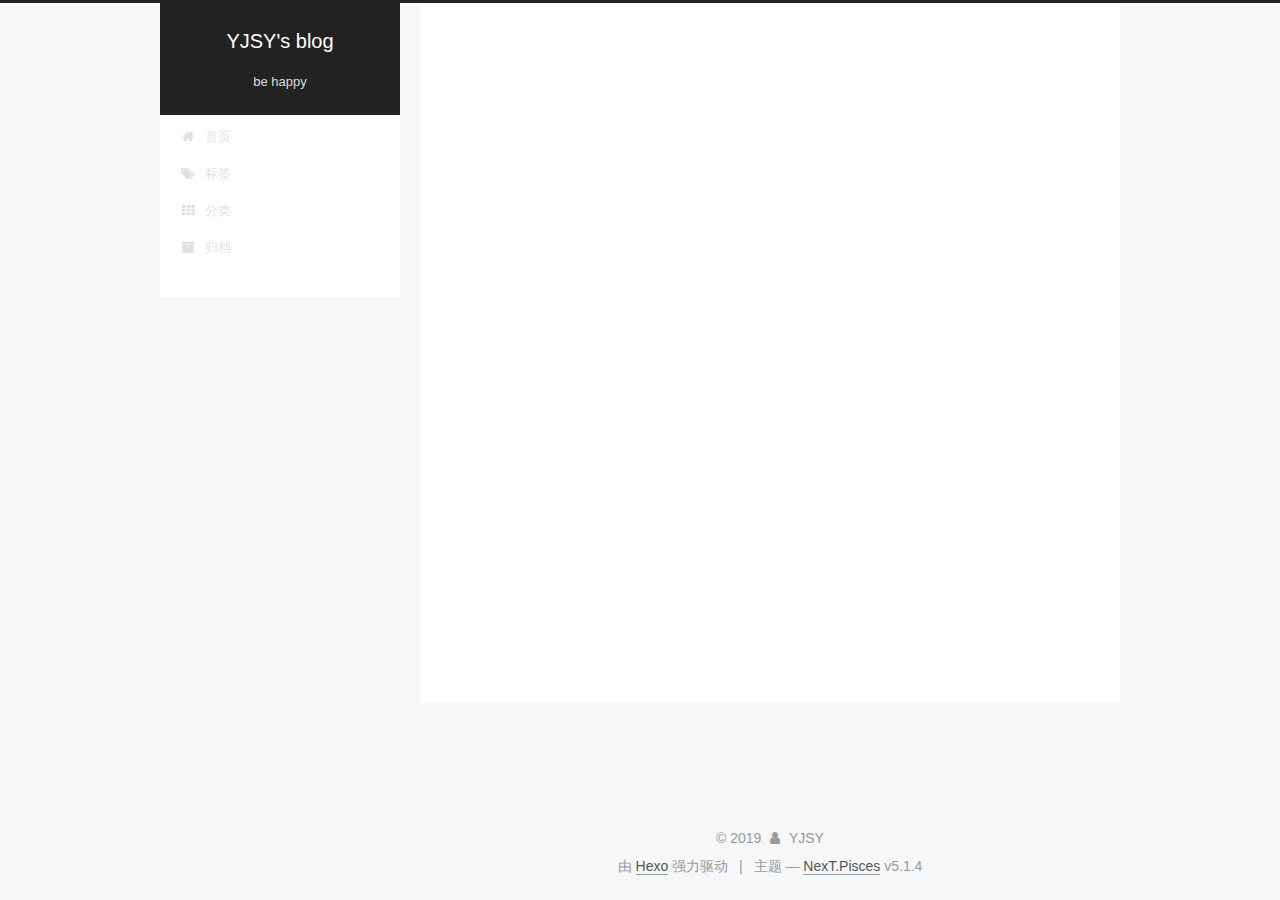
<file: archives/2019/index.html>
<!DOCTYPE html>



  


<html class="theme-next pisces use-motion" lang="zh-Hans">
<head><meta name="generator" content="Hexo 3.9.0">
  <meta charset="UTF-8">
<meta http-equiv="X-UA-Compatible" content="IE=edge">
<meta name="viewport" content="width=device-width, initial-scale=1, maximum-scale=1">
<meta name="theme-color" content="#222">









<meta http-equiv="Cache-Control" content="no-transform">
<meta http-equiv="Cache-Control" content="no-siteapp">
















  
  
  <link href="/lib/fancybox/source/jquery.fancybox.css?v=2.1.5" rel="stylesheet" type="text/css">







<link href="/lib/font-awesome/css/font-awesome.min.css?v=4.6.2" rel="stylesheet" type="text/css">

<link href="/css/main.css?v=5.1.4" rel="stylesheet" type="text/css">


  <link rel="apple-touch-icon" sizes="180x180" href="/images/apple-touch-icon-next.png?v=5.1.4">


  <link rel="icon" type="image/png" sizes="32x32" href="/images/favicon-32x32-next.png?v=5.1.4">


  <link rel="icon" type="image/png" sizes="16x16" href="/images/favicon-16x16-next.png?v=5.1.4">


  <link rel="mask-icon" href="/images/logo.svg?v=5.1.4" color="#222">





  <meta name="keywords" content="Hexo, NexT">










<meta name="description" content="xxxx">
<meta property="og:type" content="website">
<meta property="og:title" content="YJSY&#39;s blog">
<meta property="og:url" content="http://yoursite.com/archives/2019/index.html">
<meta property="og:site_name" content="YJSY&#39;s blog">
<meta property="og:description" content="xxxx">
<meta property="og:locale" content="zh-Hans">
<meta name="twitter:card" content="summary">
<meta name="twitter:title" content="YJSY&#39;s blog">
<meta name="twitter:description" content="xxxx">



<script type="text/javascript" id="hexo.configurations">
  var NexT = window.NexT || {};
  var CONFIG = {
    root: '/',
    scheme: 'Pisces',
    version: '5.1.4',
    sidebar: {"position":"left","display":"post","offset":12,"b2t":false,"scrollpercent":false,"onmobile":false},
    fancybox: true,
    tabs: true,
    motion: {"enable":true,"async":false,"transition":{"post_block":"fadeIn","post_header":"slideDownIn","post_body":"slideDownIn","coll_header":"slideLeftIn","sidebar":"slideUpIn"}},
    duoshuo: {
      userId: '0',
      author: '博主'
    },
    algolia: {
      applicationID: '',
      apiKey: '',
      indexName: '',
      hits: {"per_page":10},
      labels: {"input_placeholder":"Search for Posts","hits_empty":"We didn't find any results for the search: ${query}","hits_stats":"${hits} results found in ${time} ms"}
    }
  };
</script>



  <link rel="canonical" href="http://yoursite.com/archives/2019/">





  <title>归档 | YJSY's blog</title>
  








</head>

<body itemscope itemtype="http://schema.org/WebPage" lang="zh-Hans">

  
  
    
  

  <div class="container sidebar-position-left page-archive">
    <div class="headband"></div>

    <header id="header" class="header" itemscope itemtype="http://schema.org/WPHeader">
      <div class="header-inner"><div class="site-brand-wrapper">
  <div class="site-meta ">
    

    <div class="custom-logo-site-title">
      <a href="/" class="brand" rel="start">
        <span class="logo-line-before"><i></i></span>
        <span class="site-title">YJSY's blog</span>
        <span class="logo-line-after"><i></i></span>
      </a>
    </div>
      
        <p class="site-subtitle">be happy</p>
      
  </div>

  <div class="site-nav-toggle">
    <button>
      <span class="btn-bar"></span>
      <span class="btn-bar"></span>
      <span class="btn-bar"></span>
    </button>
  </div>
</div>

<nav class="site-nav">
  

  
    <ul id="menu" class="menu">
      
        
        <li class="menu-item menu-item-home">
          <a href="/" rel="section">
            
              <i class="menu-item-icon fa fa-fw fa-home"></i> <br>
            
            首页
          </a>
        </li>
      
        
        <li class="menu-item menu-item-tags">
          <a href="/tags/" rel="section">
            
              <i class="menu-item-icon fa fa-fw fa-tags"></i> <br>
            
            标签
          </a>
        </li>
      
        
        <li class="menu-item menu-item-categories">
          <a href="/categories/" rel="section">
            
              <i class="menu-item-icon fa fa-fw fa-th"></i> <br>
            
            分类
          </a>
        </li>
      
        
        <li class="menu-item menu-item-archives">
          <a href="/archives/" rel="section">
            
              <i class="menu-item-icon fa fa-fw fa-archive"></i> <br>
            
            归档
          </a>
        </li>
      

      
    </ul>
  

  
</nav>



 </div>
    </header>

    <main id="main" class="main">
      <div class="main-inner">
        <div class="content-wrap">
          <div id="content" class="content">
            

  
  
  
  <div class="post-block archive">
    <div id="posts" class="posts-collapse">
      <span class="archive-move-on"></span>

      <span class="archive-page-counter">
        
        
        
          
        
        嗯..! 目前共计 2 篇日志。 继续努力。
      </span>

      

        
        
        

        
          
          <div class="collection-title">
            <h1 class="archive-year" id="archive-year-2019">2019</h1>
          </div>
        
        

        

  <article class="post post-type-normal" itemscope itemtype="http://schema.org/Article">
    <header class="post-header">

      <h2 class="post-title">
        
            <a class="post-title-link" href="/2019/08/24/the-first/" itemprop="url">
              
                <span itemprop="name">the first</span>
              
            </a>
        
      </h2>

      <div class="post-meta">
        <time class="post-time" itemprop="dateCreated" datetime="2019-08-24T13:36:23+08:00" content="2019-08-24">
          08-24
        </time>
      </div>

    </header>
  </article>



      

        
        
        

        
        

        

  <article class="post post-type-normal" itemscope itemtype="http://schema.org/Article">
    <header class="post-header">

      <h2 class="post-title">
        
            <a class="post-title-link" href="/2019/08/09/hello-world/" itemprop="url">
              
                <span itemprop="name">Hello World</span>
              
            </a>
        
      </h2>

      <div class="post-meta">
        <time class="post-time" itemprop="dateCreated" datetime="2019-08-09T16:15:05+08:00" content="2019-08-09">
          08-09
        </time>
      </div>

    </header>
  </article>



      

    </div>
  </div>
  
  
  

  



          </div>
          


          

        </div>
        
          
  
  <div class="sidebar-toggle">
    <div class="sidebar-toggle-line-wrap">
      <span class="sidebar-toggle-line sidebar-toggle-line-first"></span>
      <span class="sidebar-toggle-line sidebar-toggle-line-middle"></span>
      <span class="sidebar-toggle-line sidebar-toggle-line-last"></span>
    </div>
  </div>

  <aside id="sidebar" class="sidebar">
    
    <div class="sidebar-inner">

      

      

      <section class="site-overview-wrap sidebar-panel sidebar-panel-active">
        <div class="site-overview">
          <div class="site-author motion-element" itemprop="author" itemscope itemtype="http://schema.org/Person">
            
              <p class="site-author-name" itemprop="name">YJSY</p>
              <p class="site-description motion-element" itemprop="description">xxxx</p>
          </div>

          <nav class="site-state motion-element">

            
              <div class="site-state-item site-state-posts">
              
                <a href="/archives/">
              
                  <span class="site-state-item-count">2</span>
                  <span class="site-state-item-name">日志</span>
                </a>
              </div>
            

            
              
              
              <div class="site-state-item site-state-categories">
                <a href="/categories/index.html">
                  <span class="site-state-item-count">1</span>
                  <span class="site-state-item-name">分类</span>
                </a>
              </div>
            

            
              
              
              <div class="site-state-item site-state-tags">
                <a href="/tags/index.html">
                  <span class="site-state-item-count">1</span>
                  <span class="site-state-item-name">标签</span>
                </a>
              </div>
            

          </nav>

          

          
            <div class="links-of-author motion-element">
                
                  <span class="links-of-author-item">
                    <a href="https://github.com/yourname" target="_blank" title="GitHub">
                      
                        <i class="fa fa-fw fa-github"></i>GitHub</a>
                  </span>
                
                  <span class="links-of-author-item">
                    <a href="mailto:yourname@gmail.com" target="_blank" title="E-Mail">
                      
                        <i class="fa fa-fw fa-envelope"></i>E-Mail</a>
                  </span>
                
                  <span class="links-of-author-item">
                    <a href="https://plus.google.com/yourname" target="_blank" title="Google">
                      
                        <i class="fa fa-fw fa-google"></i>Google</a>
                  </span>
                
                  <span class="links-of-author-item">
                    <a href="https://twitter.com/yourname" target="_blank" title="Twitter">
                      
                        <i class="fa fa-fw fa-twitter"></i>Twitter</a>
                  </span>
                
                  <span class="links-of-author-item">
                    <a href="https://www.facebook.com/yourname" target="_blank" title="FB Page">
                      
                        <i class="fa fa-fw fa-facebook"></i>FB Page</a>
                  </span>
                
                  <span class="links-of-author-item">
                    <a href="https://vk.com/yourname" target="_blank" title="VK Group">
                      
                        <i class="fa fa-fw fa-vk"></i>VK Group</a>
                  </span>
                
                  <span class="links-of-author-item">
                    <a href="https://stackoverflow.com/yourname" target="_blank" title="StackOverflow">
                      
                        <i class="fa fa-fw fa-stack-overflow"></i>StackOverflow</a>
                  </span>
                
                  <span class="links-of-author-item">
                    <a href="https://youtube.com/yourname" target="_blank" title="YouTube">
                      
                        <i class="fa fa-fw fa-youtube"></i>YouTube</a>
                  </span>
                
                  <span class="links-of-author-item">
                    <a href="https://instagram.com/yourname" target="_blank" title="Instagram">
                      
                        <i class="fa fa-fw fa-instagram"></i>Instagram</a>
                  </span>
                
                  <span class="links-of-author-item">
                    <a href="skype:yourname?call|chat" target="_blank" title="Skype">
                      
                        <i class="fa fa-fw fa-skype"></i>Skype</a>
                  </span>
                
            </div>
          

          
          

          
          

          

        </div>
      </section>

      

      

    </div>
  </aside>


        
      </div>
    </main>

    <footer id="footer" class="footer">
      <div class="footer-inner">
        <div class="copyright">&copy; <span itemprop="copyrightYear">2019</span>
  <span class="with-love">
    <i class="fa fa-user"></i>
  </span>
  <span class="author" itemprop="copyrightHolder">YJSY</span>

  
</div>


  <div class="powered-by">由 <a class="theme-link" target="_blank" href="https://hexo.io">Hexo</a> 强力驱动</div>



  <span class="post-meta-divider">|</span>



  <div class="theme-info">主题 &mdash; <a class="theme-link" target="_blank" href="https://github.com/iissnan/hexo-theme-next">NexT.Pisces</a> v5.1.4</div>




        







        
      </div>
    </footer>

    
      <div class="back-to-top">
        <i class="fa fa-arrow-up"></i>
        
      </div>
    

    

  </div>

  

<script type="text/javascript">
  if (Object.prototype.toString.call(window.Promise) !== '[object Function]') {
    window.Promise = null;
  }
</script>









  












  
  
    <script type="text/javascript" src="/lib/jquery/index.js?v=2.1.3"></script>
  

  
  
    <script type="text/javascript" src="/lib/fastclick/lib/fastclick.min.js?v=1.0.6"></script>
  

  
  
    <script type="text/javascript" src="/lib/jquery_lazyload/jquery.lazyload.js?v=1.9.7"></script>
  

  
  
    <script type="text/javascript" src="/lib/velocity/velocity.min.js?v=1.2.1"></script>
  

  
  
    <script type="text/javascript" src="/lib/velocity/velocity.ui.min.js?v=1.2.1"></script>
  

  
  
    <script type="text/javascript" src="/lib/fancybox/source/jquery.fancybox.pack.js?v=2.1.5"></script>
  


  


  <script type="text/javascript" src="/js/src/utils.js?v=5.1.4"></script>

  <script type="text/javascript" src="/js/src/motion.js?v=5.1.4"></script>



  
  


  <script type="text/javascript" src="/js/src/affix.js?v=5.1.4"></script>

  <script type="text/javascript" src="/js/src/schemes/pisces.js?v=5.1.4"></script>



  

  


  <script type="text/javascript" src="/js/src/bootstrap.js?v=5.1.4"></script>



  


  




	





  





  












  





  

  

  

  
  

  

  

  

</body>
</html>
</file>
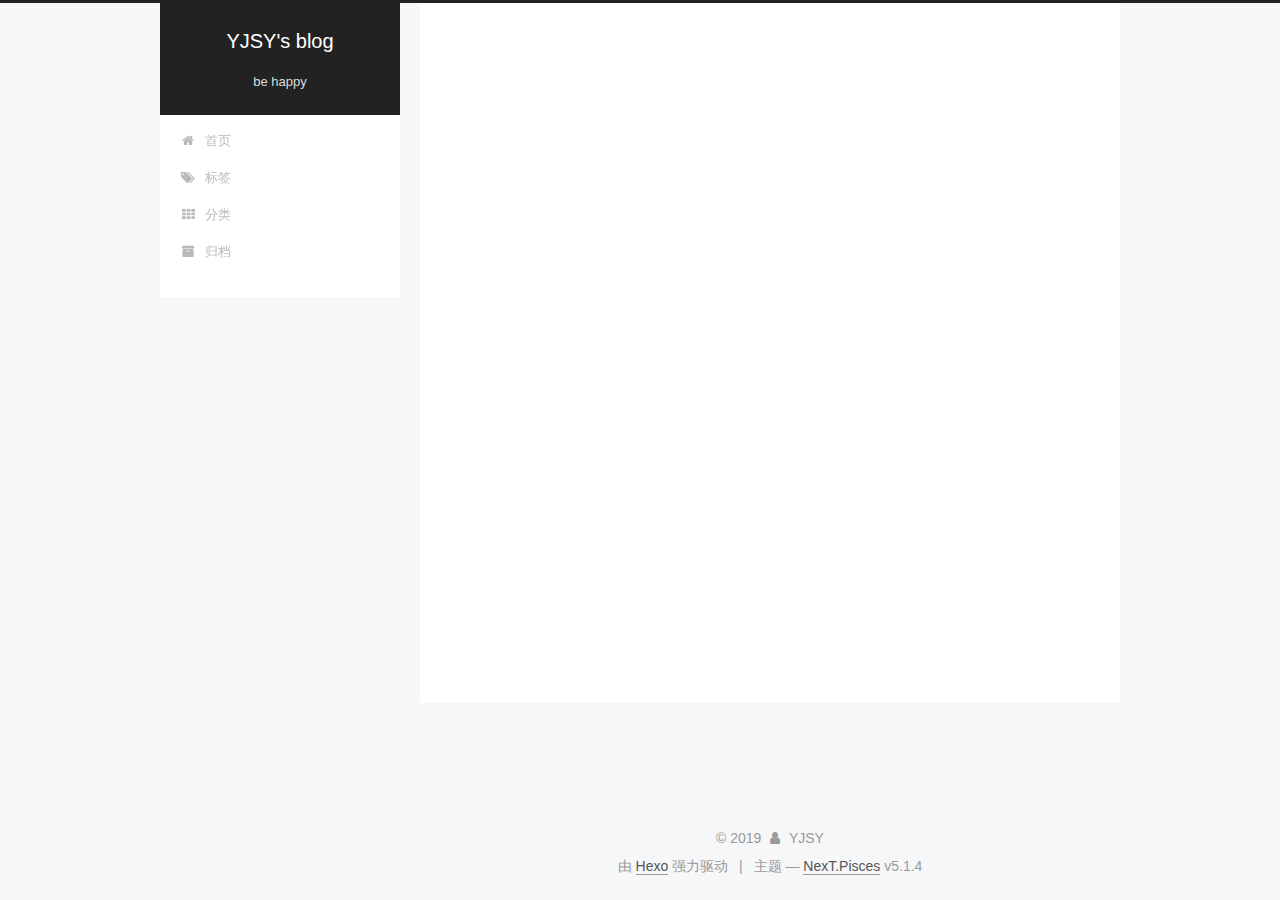
<file: categories/文章/index.html>
<!DOCTYPE html>



  


<html class="theme-next pisces use-motion" lang="zh-Hans">
<head><meta name="generator" content="Hexo 3.9.0">
  <meta charset="UTF-8">
<meta http-equiv="X-UA-Compatible" content="IE=edge">
<meta name="viewport" content="width=device-width, initial-scale=1, maximum-scale=1">
<meta name="theme-color" content="#222">









<meta http-equiv="Cache-Control" content="no-transform">
<meta http-equiv="Cache-Control" content="no-siteapp">
















  
  
  <link href="/lib/fancybox/source/jquery.fancybox.css?v=2.1.5" rel="stylesheet" type="text/css">







<link href="/lib/font-awesome/css/font-awesome.min.css?v=4.6.2" rel="stylesheet" type="text/css">

<link href="/css/main.css?v=5.1.4" rel="stylesheet" type="text/css">


  <link rel="apple-touch-icon" sizes="180x180" href="/images/apple-touch-icon-next.png?v=5.1.4">


  <link rel="icon" type="image/png" sizes="32x32" href="/images/favicon-32x32-next.png?v=5.1.4">


  <link rel="icon" type="image/png" sizes="16x16" href="/images/favicon-16x16-next.png?v=5.1.4">


  <link rel="mask-icon" href="/images/logo.svg?v=5.1.4" color="#222">





  <meta name="keywords" content="Hexo, NexT">










<meta name="description" content="xxxx">
<meta property="og:type" content="website">
<meta property="og:title" content="YJSY&#39;s blog">
<meta property="og:url" content="http://yoursite.com/categories/文章/index.html">
<meta property="og:site_name" content="YJSY&#39;s blog">
<meta property="og:description" content="xxxx">
<meta property="og:locale" content="zh-Hans">
<meta name="twitter:card" content="summary">
<meta name="twitter:title" content="YJSY&#39;s blog">
<meta name="twitter:description" content="xxxx">



<script type="text/javascript" id="hexo.configurations">
  var NexT = window.NexT || {};
  var CONFIG = {
    root: '/',
    scheme: 'Pisces',
    version: '5.1.4',
    sidebar: {"position":"left","display":"post","offset":12,"b2t":false,"scrollpercent":false,"onmobile":false},
    fancybox: true,
    tabs: true,
    motion: {"enable":true,"async":false,"transition":{"post_block":"fadeIn","post_header":"slideDownIn","post_body":"slideDownIn","coll_header":"slideLeftIn","sidebar":"slideUpIn"}},
    duoshuo: {
      userId: '0',
      author: '博主'
    },
    algolia: {
      applicationID: '',
      apiKey: '',
      indexName: '',
      hits: {"per_page":10},
      labels: {"input_placeholder":"Search for Posts","hits_empty":"We didn't find any results for the search: ${query}","hits_stats":"${hits} results found in ${time} ms"}
    }
  };
</script>



  <link rel="canonical" href="http://yoursite.com/categories/文章/">





  <title>分类: 文章 | YJSY's blog</title>
  








</head>

<body itemscope itemtype="http://schema.org/WebPage" lang="zh-Hans">

  
  
    
  

  <div class="container sidebar-position-left ">
    <div class="headband"></div>

    <header id="header" class="header" itemscope itemtype="http://schema.org/WPHeader">
      <div class="header-inner"><div class="site-brand-wrapper">
  <div class="site-meta ">
    

    <div class="custom-logo-site-title">
      <a href="/" class="brand" rel="start">
        <span class="logo-line-before"><i></i></span>
        <span class="site-title">YJSY's blog</span>
        <span class="logo-line-after"><i></i></span>
      </a>
    </div>
      
        <p class="site-subtitle">be happy</p>
      
  </div>

  <div class="site-nav-toggle">
    <button>
      <span class="btn-bar"></span>
      <span class="btn-bar"></span>
      <span class="btn-bar"></span>
    </button>
  </div>
</div>

<nav class="site-nav">
  

  
    <ul id="menu" class="menu">
      
        
        <li class="menu-item menu-item-home">
          <a href="/" rel="section">
            
              <i class="menu-item-icon fa fa-fw fa-home"></i> <br>
            
            首页
          </a>
        </li>
      
        
        <li class="menu-item menu-item-tags">
          <a href="/tags/" rel="section">
            
              <i class="menu-item-icon fa fa-fw fa-tags"></i> <br>
            
            标签
          </a>
        </li>
      
        
        <li class="menu-item menu-item-categories">
          <a href="/categories/" rel="section">
            
              <i class="menu-item-icon fa fa-fw fa-th"></i> <br>
            
            分类
          </a>
        </li>
      
        
        <li class="menu-item menu-item-archives">
          <a href="/archives/" rel="section">
            
              <i class="menu-item-icon fa fa-fw fa-archive"></i> <br>
            
            归档
          </a>
        </li>
      

      
    </ul>
  

  
</nav>



 </div>
    </header>

    <main id="main" class="main">
      <div class="main-inner">
        <div class="content-wrap">
          <div id="content" class="content">
            

  
  
  
  <div class="post-block category">

    <div id="posts" class="posts-collapse">
      <div class="collection-title">
        <h1>文章<small>分类</small>
        </h1>
      </div>

      
        

  <article class="post post-type-normal" itemscope itemtype="http://schema.org/Article">
    <header class="post-header">

      <h2 class="post-title">
        
            <a class="post-title-link" href="/2019/08/24/the-first/" itemprop="url">
              
                <span itemprop="name">the first</span>
              
            </a>
        
      </h2>

      <div class="post-meta">
        <time class="post-time" itemprop="dateCreated" datetime="2019-08-24T13:36:23+08:00" content="2019-08-24">
          08-24
        </time>
      </div>

    </header>
  </article>


      
    </div>

  </div>
  
  
  

  



          </div>
          


          

        </div>
        
          
  
  <div class="sidebar-toggle">
    <div class="sidebar-toggle-line-wrap">
      <span class="sidebar-toggle-line sidebar-toggle-line-first"></span>
      <span class="sidebar-toggle-line sidebar-toggle-line-middle"></span>
      <span class="sidebar-toggle-line sidebar-toggle-line-last"></span>
    </div>
  </div>

  <aside id="sidebar" class="sidebar">
    
    <div class="sidebar-inner">

      

      

      <section class="site-overview-wrap sidebar-panel sidebar-panel-active">
        <div class="site-overview">
          <div class="site-author motion-element" itemprop="author" itemscope itemtype="http://schema.org/Person">
            
              <p class="site-author-name" itemprop="name">YJSY</p>
              <p class="site-description motion-element" itemprop="description">xxxx</p>
          </div>

          <nav class="site-state motion-element">

            
              <div class="site-state-item site-state-posts">
              
                <a href="/archives/">
              
                  <span class="site-state-item-count">2</span>
                  <span class="site-state-item-name">日志</span>
                </a>
              </div>
            

            
              
              
              <div class="site-state-item site-state-categories">
                <a href="/categories/index.html">
                  <span class="site-state-item-count">1</span>
                  <span class="site-state-item-name">分类</span>
                </a>
              </div>
            

            
              
              
              <div class="site-state-item site-state-tags">
                <a href="/tags/index.html">
                  <span class="site-state-item-count">1</span>
                  <span class="site-state-item-name">标签</span>
                </a>
              </div>
            

          </nav>

          

          
            <div class="links-of-author motion-element">
                
                  <span class="links-of-author-item">
                    <a href="https://github.com/yourname" target="_blank" title="GitHub">
                      
                        <i class="fa fa-fw fa-github"></i>GitHub</a>
                  </span>
                
                  <span class="links-of-author-item">
                    <a href="mailto:yourname@gmail.com" target="_blank" title="E-Mail">
                      
                        <i class="fa fa-fw fa-envelope"></i>E-Mail</a>
                  </span>
                
                  <span class="links-of-author-item">
                    <a href="https://plus.google.com/yourname" target="_blank" title="Google">
                      
                        <i class="fa fa-fw fa-google"></i>Google</a>
                  </span>
                
                  <span class="links-of-author-item">
                    <a href="https://twitter.com/yourname" target="_blank" title="Twitter">
                      
                        <i class="fa fa-fw fa-twitter"></i>Twitter</a>
                  </span>
                
                  <span class="links-of-author-item">
                    <a href="https://www.facebook.com/yourname" target="_blank" title="FB Page">
                      
                        <i class="fa fa-fw fa-facebook"></i>FB Page</a>
                  </span>
                
                  <span class="links-of-author-item">
                    <a href="https://vk.com/yourname" target="_blank" title="VK Group">
                      
                        <i class="fa fa-fw fa-vk"></i>VK Group</a>
                  </span>
                
                  <span class="links-of-author-item">
                    <a href="https://stackoverflow.com/yourname" target="_blank" title="StackOverflow">
                      
                        <i class="fa fa-fw fa-stack-overflow"></i>StackOverflow</a>
                  </span>
                
                  <span class="links-of-author-item">
                    <a href="https://youtube.com/yourname" target="_blank" title="YouTube">
                      
                        <i class="fa fa-fw fa-youtube"></i>YouTube</a>
                  </span>
                
                  <span class="links-of-author-item">
                    <a href="https://instagram.com/yourname" target="_blank" title="Instagram">
                      
                        <i class="fa fa-fw fa-instagram"></i>Instagram</a>
                  </span>
                
                  <span class="links-of-author-item">
                    <a href="skype:yourname?call|chat" target="_blank" title="Skype">
                      
                        <i class="fa fa-fw fa-skype"></i>Skype</a>
                  </span>
                
            </div>
          

          
          

          
          

          

        </div>
      </section>

      

      

    </div>
  </aside>


        
      </div>
    </main>

    <footer id="footer" class="footer">
      <div class="footer-inner">
        <div class="copyright">&copy; <span itemprop="copyrightYear">2019</span>
  <span class="with-love">
    <i class="fa fa-user"></i>
  </span>
  <span class="author" itemprop="copyrightHolder">YJSY</span>

  
</div>


  <div class="powered-by">由 <a class="theme-link" target="_blank" href="https://hexo.io">Hexo</a> 强力驱动</div>



  <span class="post-meta-divider">|</span>



  <div class="theme-info">主题 &mdash; <a class="theme-link" target="_blank" href="https://github.com/iissnan/hexo-theme-next">NexT.Pisces</a> v5.1.4</div>




        







        
      </div>
    </footer>

    
      <div class="back-to-top">
        <i class="fa fa-arrow-up"></i>
        
      </div>
    

    

  </div>

  

<script type="text/javascript">
  if (Object.prototype.toString.call(window.Promise) !== '[object Function]') {
    window.Promise = null;
  }
</script>









  












  
  
    <script type="text/javascript" src="/lib/jquery/index.js?v=2.1.3"></script>
  

  
  
    <script type="text/javascript" src="/lib/fastclick/lib/fastclick.min.js?v=1.0.6"></script>
  

  
  
    <script type="text/javascript" src="/lib/jquery_lazyload/jquery.lazyload.js?v=1.9.7"></script>
  

  
  
    <script type="text/javascript" src="/lib/velocity/velocity.min.js?v=1.2.1"></script>
  

  
  
    <script type="text/javascript" src="/lib/velocity/velocity.ui.min.js?v=1.2.1"></script>
  

  
  
    <script type="text/javascript" src="/lib/fancybox/source/jquery.fancybox.pack.js?v=2.1.5"></script>
  


  


  <script type="text/javascript" src="/js/src/utils.js?v=5.1.4"></script>

  <script type="text/javascript" src="/js/src/motion.js?v=5.1.4"></script>



  
  


  <script type="text/javascript" src="/js/src/affix.js?v=5.1.4"></script>

  <script type="text/javascript" src="/js/src/schemes/pisces.js?v=5.1.4"></script>



  

  


  <script type="text/javascript" src="/js/src/bootstrap.js?v=5.1.4"></script>



  


  




	





  





  












  





  

  

  

  
  

  

  

  

</body>
</html>
</file>
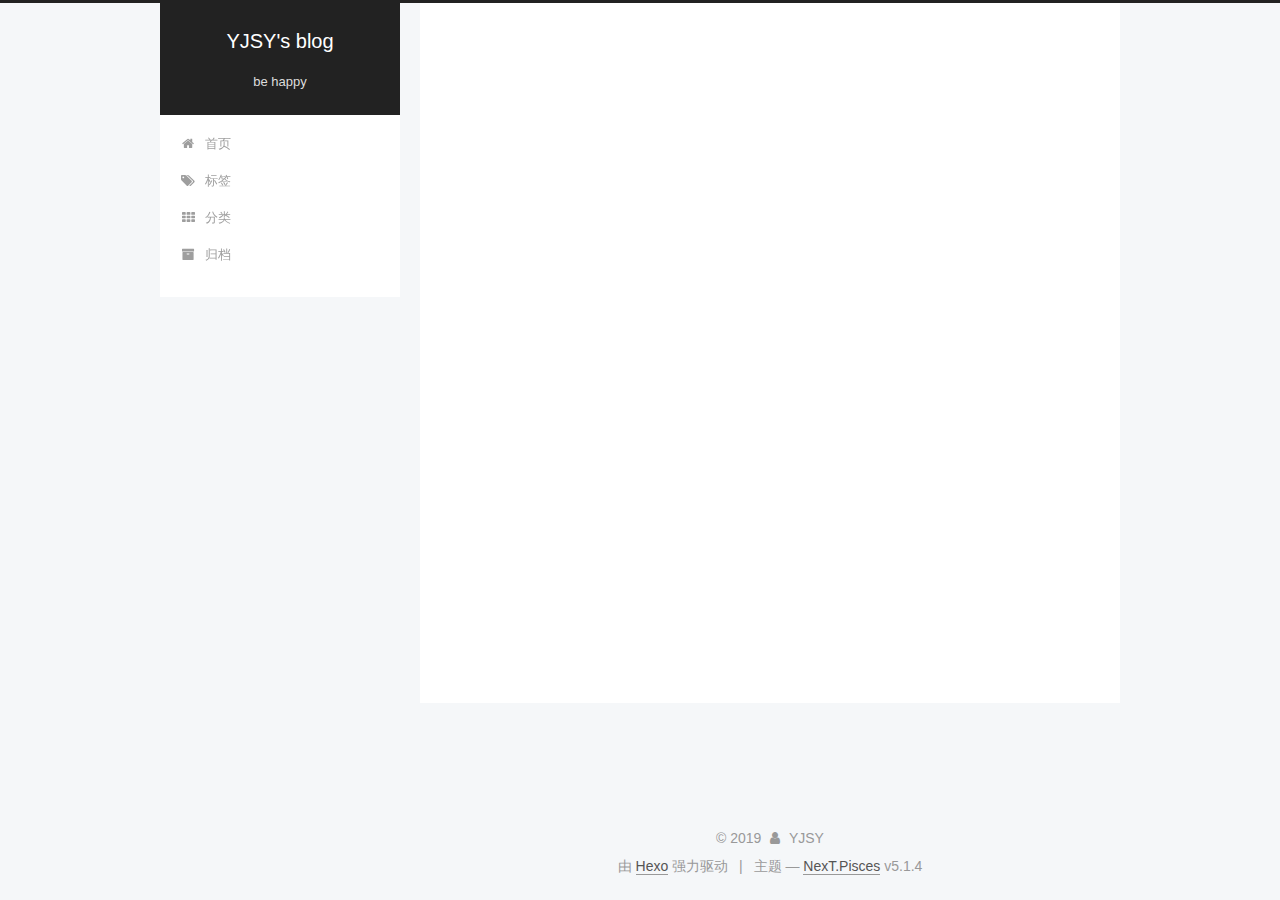
<file: tags/开始/index.html>
<!DOCTYPE html>



  


<html class="theme-next pisces use-motion" lang="zh-Hans">
<head><meta name="generator" content="Hexo 3.9.0">
  <meta charset="UTF-8">
<meta http-equiv="X-UA-Compatible" content="IE=edge">
<meta name="viewport" content="width=device-width, initial-scale=1, maximum-scale=1">
<meta name="theme-color" content="#222">









<meta http-equiv="Cache-Control" content="no-transform">
<meta http-equiv="Cache-Control" content="no-siteapp">
















  
  
  <link href="/lib/fancybox/source/jquery.fancybox.css?v=2.1.5" rel="stylesheet" type="text/css">







<link href="/lib/font-awesome/css/font-awesome.min.css?v=4.6.2" rel="stylesheet" type="text/css">

<link href="/css/main.css?v=5.1.4" rel="stylesheet" type="text/css">


  <link rel="apple-touch-icon" sizes="180x180" href="/images/apple-touch-icon-next.png?v=5.1.4">


  <link rel="icon" type="image/png" sizes="32x32" href="/images/favicon-32x32-next.png?v=5.1.4">


  <link rel="icon" type="image/png" sizes="16x16" href="/images/favicon-16x16-next.png?v=5.1.4">


  <link rel="mask-icon" href="/images/logo.svg?v=5.1.4" color="#222">





  <meta name="keywords" content="Hexo, NexT">










<meta name="description" content="xxxx">
<meta property="og:type" content="website">
<meta property="og:title" content="YJSY&#39;s blog">
<meta property="og:url" content="http://yoursite.com/tags/开始/index.html">
<meta property="og:site_name" content="YJSY&#39;s blog">
<meta property="og:description" content="xxxx">
<meta property="og:locale" content="zh-Hans">
<meta name="twitter:card" content="summary">
<meta name="twitter:title" content="YJSY&#39;s blog">
<meta name="twitter:description" content="xxxx">



<script type="text/javascript" id="hexo.configurations">
  var NexT = window.NexT || {};
  var CONFIG = {
    root: '/',
    scheme: 'Pisces',
    version: '5.1.4',
    sidebar: {"position":"left","display":"post","offset":12,"b2t":false,"scrollpercent":false,"onmobile":false},
    fancybox: true,
    tabs: true,
    motion: {"enable":true,"async":false,"transition":{"post_block":"fadeIn","post_header":"slideDownIn","post_body":"slideDownIn","coll_header":"slideLeftIn","sidebar":"slideUpIn"}},
    duoshuo: {
      userId: '0',
      author: '博主'
    },
    algolia: {
      applicationID: '',
      apiKey: '',
      indexName: '',
      hits: {"per_page":10},
      labels: {"input_placeholder":"Search for Posts","hits_empty":"We didn't find any results for the search: ${query}","hits_stats":"${hits} results found in ${time} ms"}
    }
  };
</script>



  <link rel="canonical" href="http://yoursite.com/tags/开始/">





  <title>标签: 开始 | YJSY's blog</title>
  








</head>

<body itemscope itemtype="http://schema.org/WebPage" lang="zh-Hans">

  
  
    
  

  <div class="container sidebar-position-left ">
    <div class="headband"></div>

    <header id="header" class="header" itemscope itemtype="http://schema.org/WPHeader">
      <div class="header-inner"><div class="site-brand-wrapper">
  <div class="site-meta ">
    

    <div class="custom-logo-site-title">
      <a href="/" class="brand" rel="start">
        <span class="logo-line-before"><i></i></span>
        <span class="site-title">YJSY's blog</span>
        <span class="logo-line-after"><i></i></span>
      </a>
    </div>
      
        <p class="site-subtitle">be happy</p>
      
  </div>

  <div class="site-nav-toggle">
    <button>
      <span class="btn-bar"></span>
      <span class="btn-bar"></span>
      <span class="btn-bar"></span>
    </button>
  </div>
</div>

<nav class="site-nav">
  

  
    <ul id="menu" class="menu">
      
        
        <li class="menu-item menu-item-home">
          <a href="/" rel="section">
            
              <i class="menu-item-icon fa fa-fw fa-home"></i> <br>
            
            首页
          </a>
        </li>
      
        
        <li class="menu-item menu-item-tags">
          <a href="/tags/" rel="section">
            
              <i class="menu-item-icon fa fa-fw fa-tags"></i> <br>
            
            标签
          </a>
        </li>
      
        
        <li class="menu-item menu-item-categories">
          <a href="/categories/" rel="section">
            
              <i class="menu-item-icon fa fa-fw fa-th"></i> <br>
            
            分类
          </a>
        </li>
      
        
        <li class="menu-item menu-item-archives">
          <a href="/archives/" rel="section">
            
              <i class="menu-item-icon fa fa-fw fa-archive"></i> <br>
            
            归档
          </a>
        </li>
      

      
    </ul>
  

  
</nav>



 </div>
    </header>

    <main id="main" class="main">
      <div class="main-inner">
        <div class="content-wrap">
          <div id="content" class="content">
            

  
  
  
  <div class="post-block tag">

    <div id="posts" class="posts-collapse">
      <div class="collection-title">
        <h1>开始<small>标签</small>
        </h1>
      </div>

      
        

  <article class="post post-type-normal" itemscope itemtype="http://schema.org/Article">
    <header class="post-header">

      <h2 class="post-title">
        
            <a class="post-title-link" href="/2019/08/24/the-first/" itemprop="url">
              
                <span itemprop="name">the first</span>
              
            </a>
        
      </h2>

      <div class="post-meta">
        <time class="post-time" itemprop="dateCreated" datetime="2019-08-24T13:36:23+08:00" content="2019-08-24">
          08-24
        </time>
      </div>

    </header>
  </article>


      
    </div>

  </div>
  
  
  

  


          </div>
          


          

        </div>
        
          
  
  <div class="sidebar-toggle">
    <div class="sidebar-toggle-line-wrap">
      <span class="sidebar-toggle-line sidebar-toggle-line-first"></span>
      <span class="sidebar-toggle-line sidebar-toggle-line-middle"></span>
      <span class="sidebar-toggle-line sidebar-toggle-line-last"></span>
    </div>
  </div>

  <aside id="sidebar" class="sidebar">
    
    <div class="sidebar-inner">

      

      

      <section class="site-overview-wrap sidebar-panel sidebar-panel-active">
        <div class="site-overview">
          <div class="site-author motion-element" itemprop="author" itemscope itemtype="http://schema.org/Person">
            
              <p class="site-author-name" itemprop="name">YJSY</p>
              <p class="site-description motion-element" itemprop="description">xxxx</p>
          </div>

          <nav class="site-state motion-element">

            
              <div class="site-state-item site-state-posts">
              
                <a href="/archives/">
              
                  <span class="site-state-item-count">2</span>
                  <span class="site-state-item-name">日志</span>
                </a>
              </div>
            

            
              
              
              <div class="site-state-item site-state-categories">
                <a href="/categories/index.html">
                  <span class="site-state-item-count">1</span>
                  <span class="site-state-item-name">分类</span>
                </a>
              </div>
            

            
              
              
              <div class="site-state-item site-state-tags">
                <a href="/tags/index.html">
                  <span class="site-state-item-count">1</span>
                  <span class="site-state-item-name">标签</span>
                </a>
              </div>
            

          </nav>

          

          
            <div class="links-of-author motion-element">
                
                  <span class="links-of-author-item">
                    <a href="https://github.com/yourname" target="_blank" title="GitHub">
                      
                        <i class="fa fa-fw fa-github"></i>GitHub</a>
                  </span>
                
                  <span class="links-of-author-item">
                    <a href="mailto:yourname@gmail.com" target="_blank" title="E-Mail">
                      
                        <i class="fa fa-fw fa-envelope"></i>E-Mail</a>
                  </span>
                
                  <span class="links-of-author-item">
                    <a href="https://plus.google.com/yourname" target="_blank" title="Google">
                      
                        <i class="fa fa-fw fa-google"></i>Google</a>
                  </span>
                
                  <span class="links-of-author-item">
                    <a href="https://twitter.com/yourname" target="_blank" title="Twitter">
                      
                        <i class="fa fa-fw fa-twitter"></i>Twitter</a>
                  </span>
                
                  <span class="links-of-author-item">
                    <a href="https://www.facebook.com/yourname" target="_blank" title="FB Page">
                      
                        <i class="fa fa-fw fa-facebook"></i>FB Page</a>
                  </span>
                
                  <span class="links-of-author-item">
                    <a href="https://vk.com/yourname" target="_blank" title="VK Group">
                      
                        <i class="fa fa-fw fa-vk"></i>VK Group</a>
                  </span>
                
                  <span class="links-of-author-item">
                    <a href="https://stackoverflow.com/yourname" target="_blank" title="StackOverflow">
                      
                        <i class="fa fa-fw fa-stack-overflow"></i>StackOverflow</a>
                  </span>
                
                  <span class="links-of-author-item">
                    <a href="https://youtube.com/yourname" target="_blank" title="YouTube">
                      
                        <i class="fa fa-fw fa-youtube"></i>YouTube</a>
                  </span>
                
                  <span class="links-of-author-item">
                    <a href="https://instagram.com/yourname" target="_blank" title="Instagram">
                      
                        <i class="fa fa-fw fa-instagram"></i>Instagram</a>
                  </span>
                
                  <span class="links-of-author-item">
                    <a href="skype:yourname?call|chat" target="_blank" title="Skype">
                      
                        <i class="fa fa-fw fa-skype"></i>Skype</a>
                  </span>
                
            </div>
          

          
          

          
          

          

        </div>
      </section>

      

      

    </div>
  </aside>


        
      </div>
    </main>

    <footer id="footer" class="footer">
      <div class="footer-inner">
        <div class="copyright">&copy; <span itemprop="copyrightYear">2019</span>
  <span class="with-love">
    <i class="fa fa-user"></i>
  </span>
  <span class="author" itemprop="copyrightHolder">YJSY</span>

  
</div>


  <div class="powered-by">由 <a class="theme-link" target="_blank" href="https://hexo.io">Hexo</a> 强力驱动</div>



  <span class="post-meta-divider">|</span>



  <div class="theme-info">主题 &mdash; <a class="theme-link" target="_blank" href="https://github.com/iissnan/hexo-theme-next">NexT.Pisces</a> v5.1.4</div>




        







        
      </div>
    </footer>

    
      <div class="back-to-top">
        <i class="fa fa-arrow-up"></i>
        
      </div>
    

    

  </div>

  

<script type="text/javascript">
  if (Object.prototype.toString.call(window.Promise) !== '[object Function]') {
    window.Promise = null;
  }
</script>









  












  
  
    <script type="text/javascript" src="/lib/jquery/index.js?v=2.1.3"></script>
  

  
  
    <script type="text/javascript" src="/lib/fastclick/lib/fastclick.min.js?v=1.0.6"></script>
  

  
  
    <script type="text/javascript" src="/lib/jquery_lazyload/jquery.lazyload.js?v=1.9.7"></script>
  

  
  
    <script type="text/javascript" src="/lib/velocity/velocity.min.js?v=1.2.1"></script>
  

  
  
    <script type="text/javascript" src="/lib/velocity/velocity.ui.min.js?v=1.2.1"></script>
  

  
  
    <script type="text/javascript" src="/lib/fancybox/source/jquery.fancybox.pack.js?v=2.1.5"></script>
  


  


  <script type="text/javascript" src="/js/src/utils.js?v=5.1.4"></script>

  <script type="text/javascript" src="/js/src/motion.js?v=5.1.4"></script>



  
  


  <script type="text/javascript" src="/js/src/affix.js?v=5.1.4"></script>

  <script type="text/javascript" src="/js/src/schemes/pisces.js?v=5.1.4"></script>



  

  


  <script type="text/javascript" src="/js/src/bootstrap.js?v=5.1.4"></script>



  


  




	





  





  












  





  

  

  

  
  

  

  

  

</body>
</html>
</file>
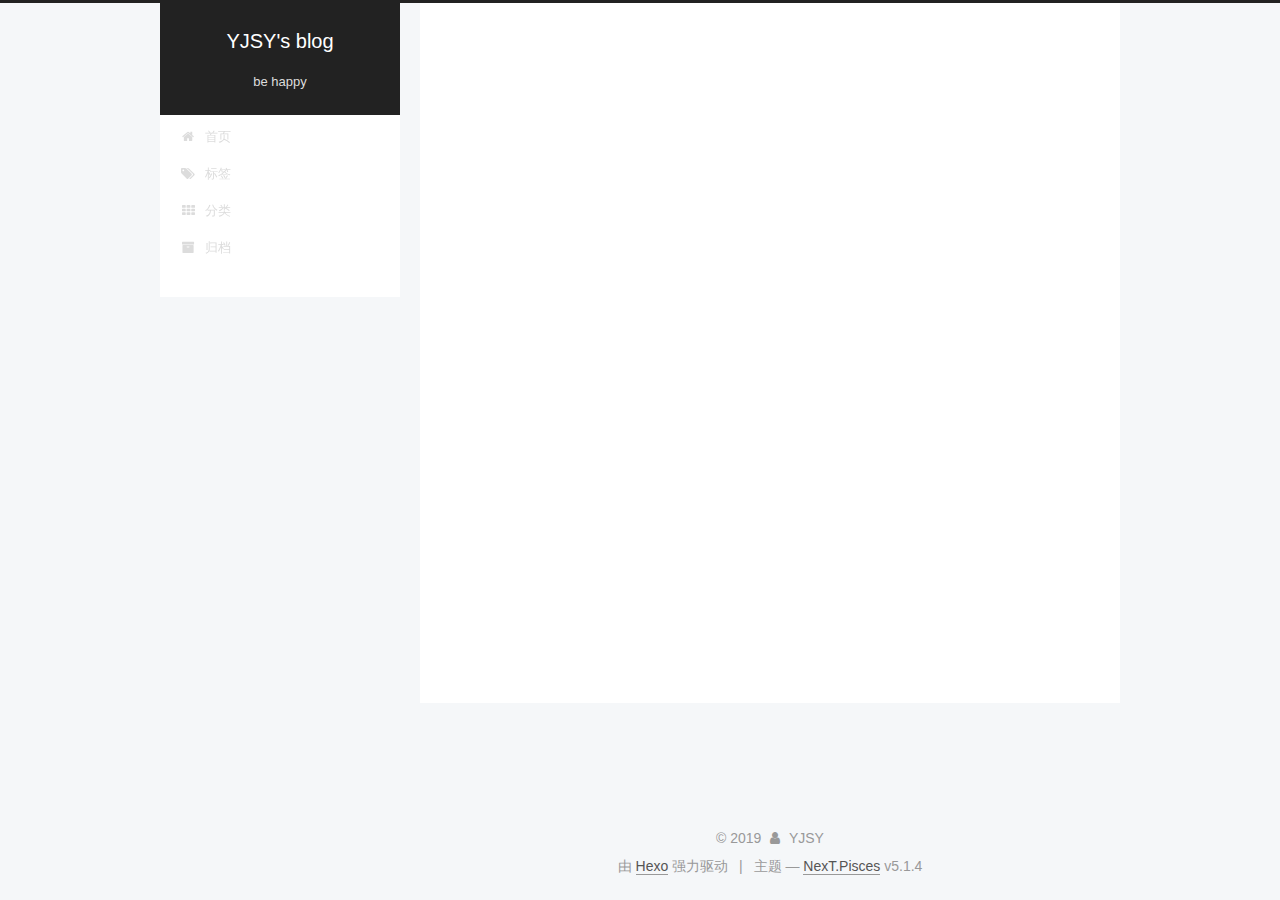
<file: archives/2019/08/index.html>
<!DOCTYPE html>



  


<html class="theme-next pisces use-motion" lang="zh-Hans">
<head><meta name="generator" content="Hexo 3.9.0">
  <meta charset="UTF-8">
<meta http-equiv="X-UA-Compatible" content="IE=edge">
<meta name="viewport" content="width=device-width, initial-scale=1, maximum-scale=1">
<meta name="theme-color" content="#222">









<meta http-equiv="Cache-Control" content="no-transform">
<meta http-equiv="Cache-Control" content="no-siteapp">
















  
  
  <link href="/lib/fancybox/source/jquery.fancybox.css?v=2.1.5" rel="stylesheet" type="text/css">







<link href="/lib/font-awesome/css/font-awesome.min.css?v=4.6.2" rel="stylesheet" type="text/css">

<link href="/css/main.css?v=5.1.4" rel="stylesheet" type="text/css">


  <link rel="apple-touch-icon" sizes="180x180" href="/images/apple-touch-icon-next.png?v=5.1.4">


  <link rel="icon" type="image/png" sizes="32x32" href="/images/favicon-32x32-next.png?v=5.1.4">


  <link rel="icon" type="image/png" sizes="16x16" href="/images/favicon-16x16-next.png?v=5.1.4">


  <link rel="mask-icon" href="/images/logo.svg?v=5.1.4" color="#222">





  <meta name="keywords" content="Hexo, NexT">










<meta name="description" content="xxxx">
<meta property="og:type" content="website">
<meta property="og:title" content="YJSY&#39;s blog">
<meta property="og:url" content="http://yoursite.com/archives/2019/08/index.html">
<meta property="og:site_name" content="YJSY&#39;s blog">
<meta property="og:description" content="xxxx">
<meta property="og:locale" content="zh-Hans">
<meta name="twitter:card" content="summary">
<meta name="twitter:title" content="YJSY&#39;s blog">
<meta name="twitter:description" content="xxxx">



<script type="text/javascript" id="hexo.configurations">
  var NexT = window.NexT || {};
  var CONFIG = {
    root: '/',
    scheme: 'Pisces',
    version: '5.1.4',
    sidebar: {"position":"left","display":"post","offset":12,"b2t":false,"scrollpercent":false,"onmobile":false},
    fancybox: true,
    tabs: true,
    motion: {"enable":true,"async":false,"transition":{"post_block":"fadeIn","post_header":"slideDownIn","post_body":"slideDownIn","coll_header":"slideLeftIn","sidebar":"slideUpIn"}},
    duoshuo: {
      userId: '0',
      author: '博主'
    },
    algolia: {
      applicationID: '',
      apiKey: '',
      indexName: '',
      hits: {"per_page":10},
      labels: {"input_placeholder":"Search for Posts","hits_empty":"We didn't find any results for the search: ${query}","hits_stats":"${hits} results found in ${time} ms"}
    }
  };
</script>



  <link rel="canonical" href="http://yoursite.com/archives/2019/08/">





  <title>归档 | YJSY's blog</title>
  








</head>

<body itemscope itemtype="http://schema.org/WebPage" lang="zh-Hans">

  
  
    
  

  <div class="container sidebar-position-left page-archive">
    <div class="headband"></div>

    <header id="header" class="header" itemscope itemtype="http://schema.org/WPHeader">
      <div class="header-inner"><div class="site-brand-wrapper">
  <div class="site-meta ">
    

    <div class="custom-logo-site-title">
      <a href="/" class="brand" rel="start">
        <span class="logo-line-before"><i></i></span>
        <span class="site-title">YJSY's blog</span>
        <span class="logo-line-after"><i></i></span>
      </a>
    </div>
      
        <p class="site-subtitle">be happy</p>
      
  </div>

  <div class="site-nav-toggle">
    <button>
      <span class="btn-bar"></span>
      <span class="btn-bar"></span>
      <span class="btn-bar"></span>
    </button>
  </div>
</div>

<nav class="site-nav">
  

  
    <ul id="menu" class="menu">
      
        
        <li class="menu-item menu-item-home">
          <a href="/" rel="section">
            
              <i class="menu-item-icon fa fa-fw fa-home"></i> <br>
            
            首页
          </a>
        </li>
      
        
        <li class="menu-item menu-item-tags">
          <a href="/tags/" rel="section">
            
              <i class="menu-item-icon fa fa-fw fa-tags"></i> <br>
            
            标签
          </a>
        </li>
      
        
        <li class="menu-item menu-item-categories">
          <a href="/categories/" rel="section">
            
              <i class="menu-item-icon fa fa-fw fa-th"></i> <br>
            
            分类
          </a>
        </li>
      
        
        <li class="menu-item menu-item-archives">
          <a href="/archives/" rel="section">
            
              <i class="menu-item-icon fa fa-fw fa-archive"></i> <br>
            
            归档
          </a>
        </li>
      

      
    </ul>
  

  
</nav>



 </div>
    </header>

    <main id="main" class="main">
      <div class="main-inner">
        <div class="content-wrap">
          <div id="content" class="content">
            

  
  
  
  <div class="post-block archive">
    <div id="posts" class="posts-collapse">
      <span class="archive-move-on"></span>

      <span class="archive-page-counter">
        
        
        
          
        
        嗯..! 目前共计 2 篇日志。 继续努力。
      </span>

      

        
        
        

        
          
          <div class="collection-title">
            <h1 class="archive-year" id="archive-year-2019">2019</h1>
          </div>
        
        

        

  <article class="post post-type-normal" itemscope itemtype="http://schema.org/Article">
    <header class="post-header">

      <h2 class="post-title">
        
            <a class="post-title-link" href="/2019/08/24/the-first/" itemprop="url">
              
                <span itemprop="name">the first</span>
              
            </a>
        
      </h2>

      <div class="post-meta">
        <time class="post-time" itemprop="dateCreated" datetime="2019-08-24T13:36:23+08:00" content="2019-08-24">
          08-24
        </time>
      </div>

    </header>
  </article>



      

        
        
        

        
        

        

  <article class="post post-type-normal" itemscope itemtype="http://schema.org/Article">
    <header class="post-header">

      <h2 class="post-title">
        
            <a class="post-title-link" href="/2019/08/09/hello-world/" itemprop="url">
              
                <span itemprop="name">Hello World</span>
              
            </a>
        
      </h2>

      <div class="post-meta">
        <time class="post-time" itemprop="dateCreated" datetime="2019-08-09T16:15:05+08:00" content="2019-08-09">
          08-09
        </time>
      </div>

    </header>
  </article>



      

    </div>
  </div>
  
  
  

  



          </div>
          


          

        </div>
        
          
  
  <div class="sidebar-toggle">
    <div class="sidebar-toggle-line-wrap">
      <span class="sidebar-toggle-line sidebar-toggle-line-first"></span>
      <span class="sidebar-toggle-line sidebar-toggle-line-middle"></span>
      <span class="sidebar-toggle-line sidebar-toggle-line-last"></span>
    </div>
  </div>

  <aside id="sidebar" class="sidebar">
    
    <div class="sidebar-inner">

      

      

      <section class="site-overview-wrap sidebar-panel sidebar-panel-active">
        <div class="site-overview">
          <div class="site-author motion-element" itemprop="author" itemscope itemtype="http://schema.org/Person">
            
              <p class="site-author-name" itemprop="name">YJSY</p>
              <p class="site-description motion-element" itemprop="description">xxxx</p>
          </div>

          <nav class="site-state motion-element">

            
              <div class="site-state-item site-state-posts">
              
                <a href="/archives/">
              
                  <span class="site-state-item-count">2</span>
                  <span class="site-state-item-name">日志</span>
                </a>
              </div>
            

            
              
              
              <div class="site-state-item site-state-categories">
                <a href="/categories/index.html">
                  <span class="site-state-item-count">1</span>
                  <span class="site-state-item-name">分类</span>
                </a>
              </div>
            

            
              
              
              <div class="site-state-item site-state-tags">
                <a href="/tags/index.html">
                  <span class="site-state-item-count">1</span>
                  <span class="site-state-item-name">标签</span>
                </a>
              </div>
            

          </nav>

          

          
            <div class="links-of-author motion-element">
                
                  <span class="links-of-author-item">
                    <a href="https://github.com/yourname" target="_blank" title="GitHub">
                      
                        <i class="fa fa-fw fa-github"></i>GitHub</a>
                  </span>
                
                  <span class="links-of-author-item">
                    <a href="mailto:yourname@gmail.com" target="_blank" title="E-Mail">
                      
                        <i class="fa fa-fw fa-envelope"></i>E-Mail</a>
                  </span>
                
                  <span class="links-of-author-item">
                    <a href="https://plus.google.com/yourname" target="_blank" title="Google">
                      
                        <i class="fa fa-fw fa-google"></i>Google</a>
                  </span>
                
                  <span class="links-of-author-item">
                    <a href="https://twitter.com/yourname" target="_blank" title="Twitter">
                      
                        <i class="fa fa-fw fa-twitter"></i>Twitter</a>
                  </span>
                
                  <span class="links-of-author-item">
                    <a href="https://www.facebook.com/yourname" target="_blank" title="FB Page">
                      
                        <i class="fa fa-fw fa-facebook"></i>FB Page</a>
                  </span>
                
                  <span class="links-of-author-item">
                    <a href="https://vk.com/yourname" target="_blank" title="VK Group">
                      
                        <i class="fa fa-fw fa-vk"></i>VK Group</a>
                  </span>
                
                  <span class="links-of-author-item">
                    <a href="https://stackoverflow.com/yourname" target="_blank" title="StackOverflow">
                      
                        <i class="fa fa-fw fa-stack-overflow"></i>StackOverflow</a>
                  </span>
                
                  <span class="links-of-author-item">
                    <a href="https://youtube.com/yourname" target="_blank" title="YouTube">
                      
                        <i class="fa fa-fw fa-youtube"></i>YouTube</a>
                  </span>
                
                  <span class="links-of-author-item">
                    <a href="https://instagram.com/yourname" target="_blank" title="Instagram">
                      
                        <i class="fa fa-fw fa-instagram"></i>Instagram</a>
                  </span>
                
                  <span class="links-of-author-item">
                    <a href="skype:yourname?call|chat" target="_blank" title="Skype">
                      
                        <i class="fa fa-fw fa-skype"></i>Skype</a>
                  </span>
                
            </div>
          

          
          

          
          

          

        </div>
      </section>

      

      

    </div>
  </aside>


        
      </div>
    </main>

    <footer id="footer" class="footer">
      <div class="footer-inner">
        <div class="copyright">&copy; <span itemprop="copyrightYear">2019</span>
  <span class="with-love">
    <i class="fa fa-user"></i>
  </span>
  <span class="author" itemprop="copyrightHolder">YJSY</span>

  
</div>


  <div class="powered-by">由 <a class="theme-link" target="_blank" href="https://hexo.io">Hexo</a> 强力驱动</div>



  <span class="post-meta-divider">|</span>



  <div class="theme-info">主题 &mdash; <a class="theme-link" target="_blank" href="https://github.com/iissnan/hexo-theme-next">NexT.Pisces</a> v5.1.4</div>




        







        
      </div>
    </footer>

    
      <div class="back-to-top">
        <i class="fa fa-arrow-up"></i>
        
      </div>
    

    

  </div>

  

<script type="text/javascript">
  if (Object.prototype.toString.call(window.Promise) !== '[object Function]') {
    window.Promise = null;
  }
</script>









  












  
  
    <script type="text/javascript" src="/lib/jquery/index.js?v=2.1.3"></script>
  

  
  
    <script type="text/javascript" src="/lib/fastclick/lib/fastclick.min.js?v=1.0.6"></script>
  

  
  
    <script type="text/javascript" src="/lib/jquery_lazyload/jquery.lazyload.js?v=1.9.7"></script>
  

  
  
    <script type="text/javascript" src="/lib/velocity/velocity.min.js?v=1.2.1"></script>
  

  
  
    <script type="text/javascript" src="/lib/velocity/velocity.ui.min.js?v=1.2.1"></script>
  

  
  
    <script type="text/javascript" src="/lib/fancybox/source/jquery.fancybox.pack.js?v=2.1.5"></script>
  


  


  <script type="text/javascript" src="/js/src/utils.js?v=5.1.4"></script>

  <script type="text/javascript" src="/js/src/motion.js?v=5.1.4"></script>



  
  


  <script type="text/javascript" src="/js/src/affix.js?v=5.1.4"></script>

  <script type="text/javascript" src="/js/src/schemes/pisces.js?v=5.1.4"></script>



  

  


  <script type="text/javascript" src="/js/src/bootstrap.js?v=5.1.4"></script>



  


  




	





  





  












  





  

  

  

  
  

  

  

  

</body>
</html>
</file>
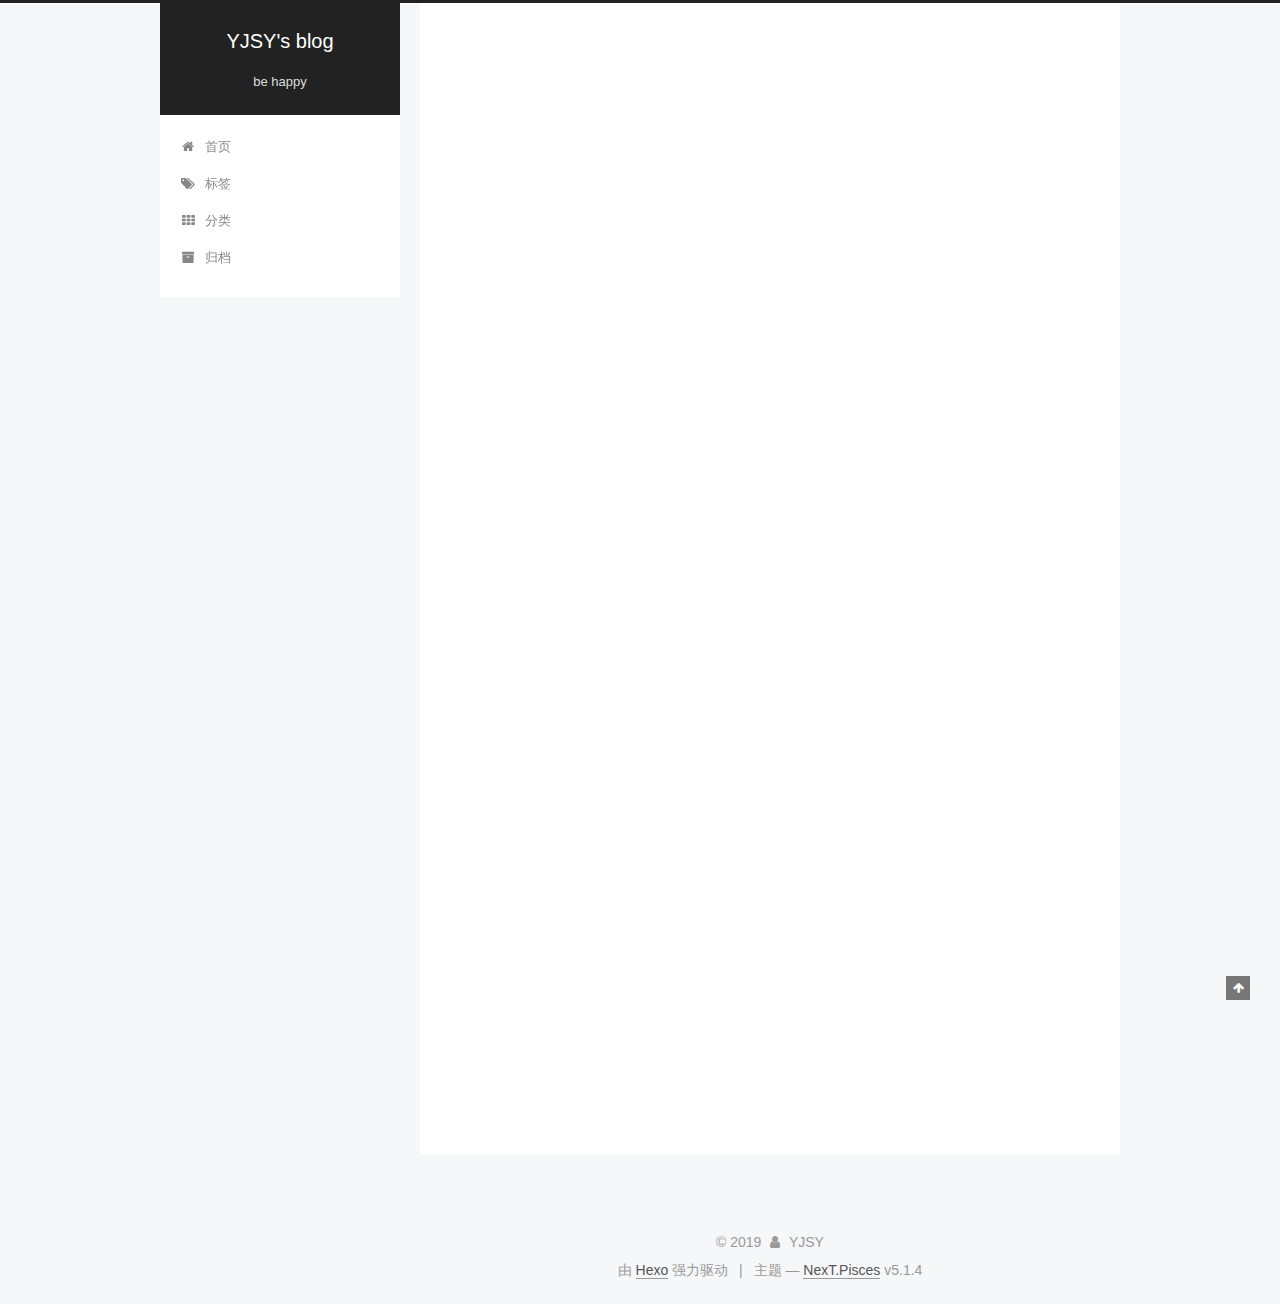
<file: 2019/08/09/hello-world/index.html>
<!DOCTYPE html>



  


<html class="theme-next pisces use-motion" lang="zh-Hans">
<head><meta name="generator" content="Hexo 3.9.0">
  <meta charset="UTF-8">
<meta http-equiv="X-UA-Compatible" content="IE=edge">
<meta name="viewport" content="width=device-width, initial-scale=1, maximum-scale=1">
<meta name="theme-color" content="#222">









<meta http-equiv="Cache-Control" content="no-transform">
<meta http-equiv="Cache-Control" content="no-siteapp">
















  
  
  <link href="/lib/fancybox/source/jquery.fancybox.css?v=2.1.5" rel="stylesheet" type="text/css">







<link href="/lib/font-awesome/css/font-awesome.min.css?v=4.6.2" rel="stylesheet" type="text/css">

<link href="/css/main.css?v=5.1.4" rel="stylesheet" type="text/css">


  <link rel="apple-touch-icon" sizes="180x180" href="/images/apple-touch-icon-next.png?v=5.1.4">


  <link rel="icon" type="image/png" sizes="32x32" href="/images/favicon-32x32-next.png?v=5.1.4">


  <link rel="icon" type="image/png" sizes="16x16" href="/images/favicon-16x16-next.png?v=5.1.4">


  <link rel="mask-icon" href="/images/logo.svg?v=5.1.4" color="#222">





  <meta name="keywords" content="Hexo, NexT">










<meta name="description" content="Welcome to Hexo! This is your very first post. Check documentation for more info. If you get any problems when using Hexo, you can find the answer in troubleshooting or you can ask me on GitHub. Quick">
<meta property="og:type" content="article">
<meta property="og:title" content="Hello World">
<meta property="og:url" content="http://yoursite.com/2019/08/09/hello-world/index.html">
<meta property="og:site_name" content="YJSY&#39;s blog">
<meta property="og:description" content="Welcome to Hexo! This is your very first post. Check documentation for more info. If you get any problems when using Hexo, you can find the answer in troubleshooting or you can ask me on GitHub. Quick">
<meta property="og:locale" content="zh-Hans">
<meta property="og:updated_time" content="2019-08-09T08:15:05.168Z">
<meta name="twitter:card" content="summary">
<meta name="twitter:title" content="Hello World">
<meta name="twitter:description" content="Welcome to Hexo! This is your very first post. Check documentation for more info. If you get any problems when using Hexo, you can find the answer in troubleshooting or you can ask me on GitHub. Quick">



<script type="text/javascript" id="hexo.configurations">
  var NexT = window.NexT || {};
  var CONFIG = {
    root: '/',
    scheme: 'Pisces',
    version: '5.1.4',
    sidebar: {"position":"left","display":"post","offset":12,"b2t":false,"scrollpercent":false,"onmobile":false},
    fancybox: true,
    tabs: true,
    motion: {"enable":true,"async":false,"transition":{"post_block":"fadeIn","post_header":"slideDownIn","post_body":"slideDownIn","coll_header":"slideLeftIn","sidebar":"slideUpIn"}},
    duoshuo: {
      userId: '0',
      author: '博主'
    },
    algolia: {
      applicationID: '',
      apiKey: '',
      indexName: '',
      hits: {"per_page":10},
      labels: {"input_placeholder":"Search for Posts","hits_empty":"We didn't find any results for the search: ${query}","hits_stats":"${hits} results found in ${time} ms"}
    }
  };
</script>



  <link rel="canonical" href="http://yoursite.com/2019/08/09/hello-world/">





  <title>Hello World | YJSY's blog</title>
  








</head>

<body itemscope itemtype="http://schema.org/WebPage" lang="zh-Hans">

  
  
    
  

  <div class="container sidebar-position-left page-post-detail">
    <div class="headband"></div>

    <header id="header" class="header" itemscope itemtype="http://schema.org/WPHeader">
      <div class="header-inner"><div class="site-brand-wrapper">
  <div class="site-meta ">
    

    <div class="custom-logo-site-title">
      <a href="/" class="brand" rel="start">
        <span class="logo-line-before"><i></i></span>
        <span class="site-title">YJSY's blog</span>
        <span class="logo-line-after"><i></i></span>
      </a>
    </div>
      
        <p class="site-subtitle">be happy</p>
      
  </div>

  <div class="site-nav-toggle">
    <button>
      <span class="btn-bar"></span>
      <span class="btn-bar"></span>
      <span class="btn-bar"></span>
    </button>
  </div>
</div>

<nav class="site-nav">
  

  
    <ul id="menu" class="menu">
      
        
        <li class="menu-item menu-item-home">
          <a href="/" rel="section">
            
              <i class="menu-item-icon fa fa-fw fa-home"></i> <br>
            
            首页
          </a>
        </li>
      
        
        <li class="menu-item menu-item-tags">
          <a href="/tags/" rel="section">
            
              <i class="menu-item-icon fa fa-fw fa-tags"></i> <br>
            
            标签
          </a>
        </li>
      
        
        <li class="menu-item menu-item-categories">
          <a href="/categories/" rel="section">
            
              <i class="menu-item-icon fa fa-fw fa-th"></i> <br>
            
            分类
          </a>
        </li>
      
        
        <li class="menu-item menu-item-archives">
          <a href="/archives/" rel="section">
            
              <i class="menu-item-icon fa fa-fw fa-archive"></i> <br>
            
            归档
          </a>
        </li>
      

      
    </ul>
  

  
</nav>



 </div>
    </header>

    <main id="main" class="main">
      <div class="main-inner">
        <div class="content-wrap">
          <div id="content" class="content">
            

  <div id="posts" class="posts-expand">
    

  

  
  
  

  <article class="post post-type-normal" itemscope itemtype="http://schema.org/Article">
  
  
  
  <div class="post-block">
    <link itemprop="mainEntityOfPage" href="http://yoursite.com/2019/08/09/hello-world/">

    <span hidden itemprop="author" itemscope itemtype="http://schema.org/Person">
      <meta itemprop="name" content="YJSY">
      <meta itemprop="description" content>
      <meta itemprop="image" content="/images/avatar.gif">
    </span>

    <span hidden itemprop="publisher" itemscope itemtype="http://schema.org/Organization">
      <meta itemprop="name" content="YJSY's blog">
    </span>

    
      <header class="post-header">

        
        
          <h1 class="post-title" itemprop="name headline">Hello World</h1>
        

        <div class="post-meta">
          <span class="post-time">
            
              <span class="post-meta-item-icon">
                <i class="fa fa-calendar-o"></i>
              </span>
              
                <span class="post-meta-item-text">发表于</span>
              
              <time title="创建于" itemprop="dateCreated datePublished" datetime="2019-08-09T16:15:05+08:00">
                2019-08-09
              </time>
            

            

            
          </span>

          

          
            
          

          
          

          

          

          

        </div>
      </header>
    

    
    
    
    <div class="post-body" itemprop="articleBody">

      
      

      
        <p>Welcome to <a href="https://hexo.io/" target="_blank" rel="noopener">Hexo</a>! This is your very first post. Check <a href="https://hexo.io/docs/" target="_blank" rel="noopener">documentation</a> for more info. If you get any problems when using Hexo, you can find the answer in <a href="https://hexo.io/docs/troubleshooting.html" target="_blank" rel="noopener">troubleshooting</a> or you can ask me on <a href="https://github.com/hexojs/hexo/issues" target="_blank" rel="noopener">GitHub</a>.</p>
<h2 id="Quick-Start"><a href="#Quick-Start" class="headerlink" title="Quick Start"></a>Quick Start</h2><h3 id="Create-a-new-post"><a href="#Create-a-new-post" class="headerlink" title="Create a new post"></a>Create a new post</h3><figure class="highlight bash"><table><tr><td class="gutter"><pre><span class="line">1</span><br></pre></td><td class="code"><pre><span class="line">$ hexo new <span class="string">"My New Post"</span></span><br></pre></td></tr></table></figure>

<p>More info: <a href="https://hexo.io/docs/writing.html" target="_blank" rel="noopener">Writing</a></p>
<h3 id="Run-server"><a href="#Run-server" class="headerlink" title="Run server"></a>Run server</h3><figure class="highlight bash"><table><tr><td class="gutter"><pre><span class="line">1</span><br></pre></td><td class="code"><pre><span class="line">$ hexo server</span><br></pre></td></tr></table></figure>

<p>More info: <a href="https://hexo.io/docs/server.html" target="_blank" rel="noopener">Server</a></p>
<h3 id="Generate-static-files"><a href="#Generate-static-files" class="headerlink" title="Generate static files"></a>Generate static files</h3><figure class="highlight bash"><table><tr><td class="gutter"><pre><span class="line">1</span><br></pre></td><td class="code"><pre><span class="line">$ hexo generate</span><br></pre></td></tr></table></figure>

<p>More info: <a href="https://hexo.io/docs/generating.html" target="_blank" rel="noopener">Generating</a></p>
<h3 id="Deploy-to-remote-sites"><a href="#Deploy-to-remote-sites" class="headerlink" title="Deploy to remote sites"></a>Deploy to remote sites</h3><figure class="highlight bash"><table><tr><td class="gutter"><pre><span class="line">1</span><br></pre></td><td class="code"><pre><span class="line">$ hexo deploy</span><br></pre></td></tr></table></figure>

<p>More info: <a href="https://hexo.io/docs/deployment.html" target="_blank" rel="noopener">Deployment</a></p>

      
    </div>
    
    
    

    

    

    

    <footer class="post-footer">
      

      
      
      

      
        <div class="post-nav">
          <div class="post-nav-next post-nav-item">
            
          </div>

          <span class="post-nav-divider"></span>

          <div class="post-nav-prev post-nav-item">
            
              <a href="/2019/08/24/the-first/" rel="prev" title="the first">
                the first <i class="fa fa-chevron-right"></i>
              </a>
            
          </div>
        </div>
      

      
      
    </footer>
  </div>
  
  
  
  </article>



    <div class="post-spread">
      
        
  <div class="bdsharebuttonbox">
    <a href="#" class="bds_tsina" data-cmd="tsina" title="分享到新浪微博"></a>
    <a href="#" class="bds_douban" data-cmd="douban" title="分享到豆瓣网"></a>
    <a href="#" class="bds_sqq" data-cmd="sqq" title="分享到QQ好友"></a>
    <a href="#" class="bds_qzone" data-cmd="qzone" title="分享到QQ空间"></a>
    <a href="#" class="bds_weixin" data-cmd="weixin" title="分享到微信"></a>
    <a href="#" class="bds_tieba" data-cmd="tieba" title="分享到百度贴吧"></a>
    <a href="#" class="bds_twi" data-cmd="twi" title="分享到Twitter"></a>
    <a href="#" class="bds_fbook" data-cmd="fbook" title="分享到Facebook"></a>
    <a href="#" class="bds_more" data-cmd="more"></a>
    <a class="bds_count" data-cmd="count"></a>
  </div>
  <script>
    window._bd_share_config = {
      "common": {
        "bdText": "",
        "bdMini": "2",
        "bdMiniList": false,
        "bdPic": ""
      },
      "share": {
        "bdSize": "16",
        "bdStyle": "0"
      },
      "image": {
        "viewList": ["tsina", "douban", "sqq", "qzone", "weixin", "twi", "fbook"],
        "viewText": "分享到：",
        "viewSize": "16"
      }
    }
  </script>

<script>
  with(document)0[(getElementsByTagName('head')[0]||body).appendChild(createElement('script')).src='//bdimg.share.baidu.com/static/api/js/share.js?cdnversion='+~(-new Date()/36e5)];
</script>

      
    </div>
  </div>


          </div>
          


          

  



        </div>
        
          
  
  <div class="sidebar-toggle">
    <div class="sidebar-toggle-line-wrap">
      <span class="sidebar-toggle-line sidebar-toggle-line-first"></span>
      <span class="sidebar-toggle-line sidebar-toggle-line-middle"></span>
      <span class="sidebar-toggle-line sidebar-toggle-line-last"></span>
    </div>
  </div>

  <aside id="sidebar" class="sidebar">
    
    <div class="sidebar-inner">

      

      
        <ul class="sidebar-nav motion-element">
          <li class="sidebar-nav-toc sidebar-nav-active" data-target="post-toc-wrap">
            文章目录
          </li>
          <li class="sidebar-nav-overview" data-target="site-overview-wrap">
            站点概览
          </li>
        </ul>
      

      <section class="site-overview-wrap sidebar-panel">
        <div class="site-overview">
          <div class="site-author motion-element" itemprop="author" itemscope itemtype="http://schema.org/Person">
            
              <p class="site-author-name" itemprop="name">YJSY</p>
              <p class="site-description motion-element" itemprop="description">xxxx</p>
          </div>

          <nav class="site-state motion-element">

            
              <div class="site-state-item site-state-posts">
              
                <a href="/archives/">
              
                  <span class="site-state-item-count">2</span>
                  <span class="site-state-item-name">日志</span>
                </a>
              </div>
            

            
              
              
              <div class="site-state-item site-state-categories">
                <a href="/categories/index.html">
                  <span class="site-state-item-count">1</span>
                  <span class="site-state-item-name">分类</span>
                </a>
              </div>
            

            
              
              
              <div class="site-state-item site-state-tags">
                <a href="/tags/index.html">
                  <span class="site-state-item-count">1</span>
                  <span class="site-state-item-name">标签</span>
                </a>
              </div>
            

          </nav>

          

          
            <div class="links-of-author motion-element">
                
                  <span class="links-of-author-item">
                    <a href="https://github.com/yourname" target="_blank" title="GitHub">
                      
                        <i class="fa fa-fw fa-github"></i>GitHub</a>
                  </span>
                
                  <span class="links-of-author-item">
                    <a href="mailto:yourname@gmail.com" target="_blank" title="E-Mail">
                      
                        <i class="fa fa-fw fa-envelope"></i>E-Mail</a>
                  </span>
                
                  <span class="links-of-author-item">
                    <a href="https://plus.google.com/yourname" target="_blank" title="Google">
                      
                        <i class="fa fa-fw fa-google"></i>Google</a>
                  </span>
                
                  <span class="links-of-author-item">
                    <a href="https://twitter.com/yourname" target="_blank" title="Twitter">
                      
                        <i class="fa fa-fw fa-twitter"></i>Twitter</a>
                  </span>
                
                  <span class="links-of-author-item">
                    <a href="https://www.facebook.com/yourname" target="_blank" title="FB Page">
                      
                        <i class="fa fa-fw fa-facebook"></i>FB Page</a>
                  </span>
                
                  <span class="links-of-author-item">
                    <a href="https://vk.com/yourname" target="_blank" title="VK Group">
                      
                        <i class="fa fa-fw fa-vk"></i>VK Group</a>
                  </span>
                
                  <span class="links-of-author-item">
                    <a href="https://stackoverflow.com/yourname" target="_blank" title="StackOverflow">
                      
                        <i class="fa fa-fw fa-stack-overflow"></i>StackOverflow</a>
                  </span>
                
                  <span class="links-of-author-item">
                    <a href="https://youtube.com/yourname" target="_blank" title="YouTube">
                      
                        <i class="fa fa-fw fa-youtube"></i>YouTube</a>
                  </span>
                
                  <span class="links-of-author-item">
                    <a href="https://instagram.com/yourname" target="_blank" title="Instagram">
                      
                        <i class="fa fa-fw fa-instagram"></i>Instagram</a>
                  </span>
                
                  <span class="links-of-author-item">
                    <a href="skype:yourname?call|chat" target="_blank" title="Skype">
                      
                        <i class="fa fa-fw fa-skype"></i>Skype</a>
                  </span>
                
            </div>
          

          
          

          
          

          

        </div>
      </section>

      
      <!--noindex-->
        <section class="post-toc-wrap motion-element sidebar-panel sidebar-panel-active">
          <div class="post-toc">

            
              
            

            
              <div class="post-toc-content"><ol class="nav"><li class="nav-item nav-level-2"><a class="nav-link" href="#Quick-Start"><span class="nav-number">1.</span> <span class="nav-text">Quick Start</span></a><ol class="nav-child"><li class="nav-item nav-level-3"><a class="nav-link" href="#Create-a-new-post"><span class="nav-number">1.1.</span> <span class="nav-text">Create a new post</span></a></li><li class="nav-item nav-level-3"><a class="nav-link" href="#Run-server"><span class="nav-number">1.2.</span> <span class="nav-text">Run server</span></a></li><li class="nav-item nav-level-3"><a class="nav-link" href="#Generate-static-files"><span class="nav-number">1.3.</span> <span class="nav-text">Generate static files</span></a></li><li class="nav-item nav-level-3"><a class="nav-link" href="#Deploy-to-remote-sites"><span class="nav-number">1.4.</span> <span class="nav-text">Deploy to remote sites</span></a></li></ol></li></ol></div>
            

          </div>
        </section>
      <!--/noindex-->
      

      

    </div>
  </aside>


        
      </div>
    </main>

    <footer id="footer" class="footer">
      <div class="footer-inner">
        <div class="copyright">&copy; <span itemprop="copyrightYear">2019</span>
  <span class="with-love">
    <i class="fa fa-user"></i>
  </span>
  <span class="author" itemprop="copyrightHolder">YJSY</span>

  
</div>


  <div class="powered-by">由 <a class="theme-link" target="_blank" href="https://hexo.io">Hexo</a> 强力驱动</div>



  <span class="post-meta-divider">|</span>



  <div class="theme-info">主题 &mdash; <a class="theme-link" target="_blank" href="https://github.com/iissnan/hexo-theme-next">NexT.Pisces</a> v5.1.4</div>




        







        
      </div>
    </footer>

    
      <div class="back-to-top">
        <i class="fa fa-arrow-up"></i>
        
      </div>
    

    

  </div>

  

<script type="text/javascript">
  if (Object.prototype.toString.call(window.Promise) !== '[object Function]') {
    window.Promise = null;
  }
</script>









  












  
  
    <script type="text/javascript" src="/lib/jquery/index.js?v=2.1.3"></script>
  

  
  
    <script type="text/javascript" src="/lib/fastclick/lib/fastclick.min.js?v=1.0.6"></script>
  

  
  
    <script type="text/javascript" src="/lib/jquery_lazyload/jquery.lazyload.js?v=1.9.7"></script>
  

  
  
    <script type="text/javascript" src="/lib/velocity/velocity.min.js?v=1.2.1"></script>
  

  
  
    <script type="text/javascript" src="/lib/velocity/velocity.ui.min.js?v=1.2.1"></script>
  

  
  
    <script type="text/javascript" src="/lib/fancybox/source/jquery.fancybox.pack.js?v=2.1.5"></script>
  


  


  <script type="text/javascript" src="/js/src/utils.js?v=5.1.4"></script>

  <script type="text/javascript" src="/js/src/motion.js?v=5.1.4"></script>



  
  


  <script type="text/javascript" src="/js/src/affix.js?v=5.1.4"></script>

  <script type="text/javascript" src="/js/src/schemes/pisces.js?v=5.1.4"></script>



  
  <script type="text/javascript" src="/js/src/scrollspy.js?v=5.1.4"></script>
<script type="text/javascript" src="/js/src/post-details.js?v=5.1.4"></script>



  


  <script type="text/javascript" src="/js/src/bootstrap.js?v=5.1.4"></script>



  


  




	





  





  












  





  

  

  

  
  

  

  

  

</body>
</html>
</file>
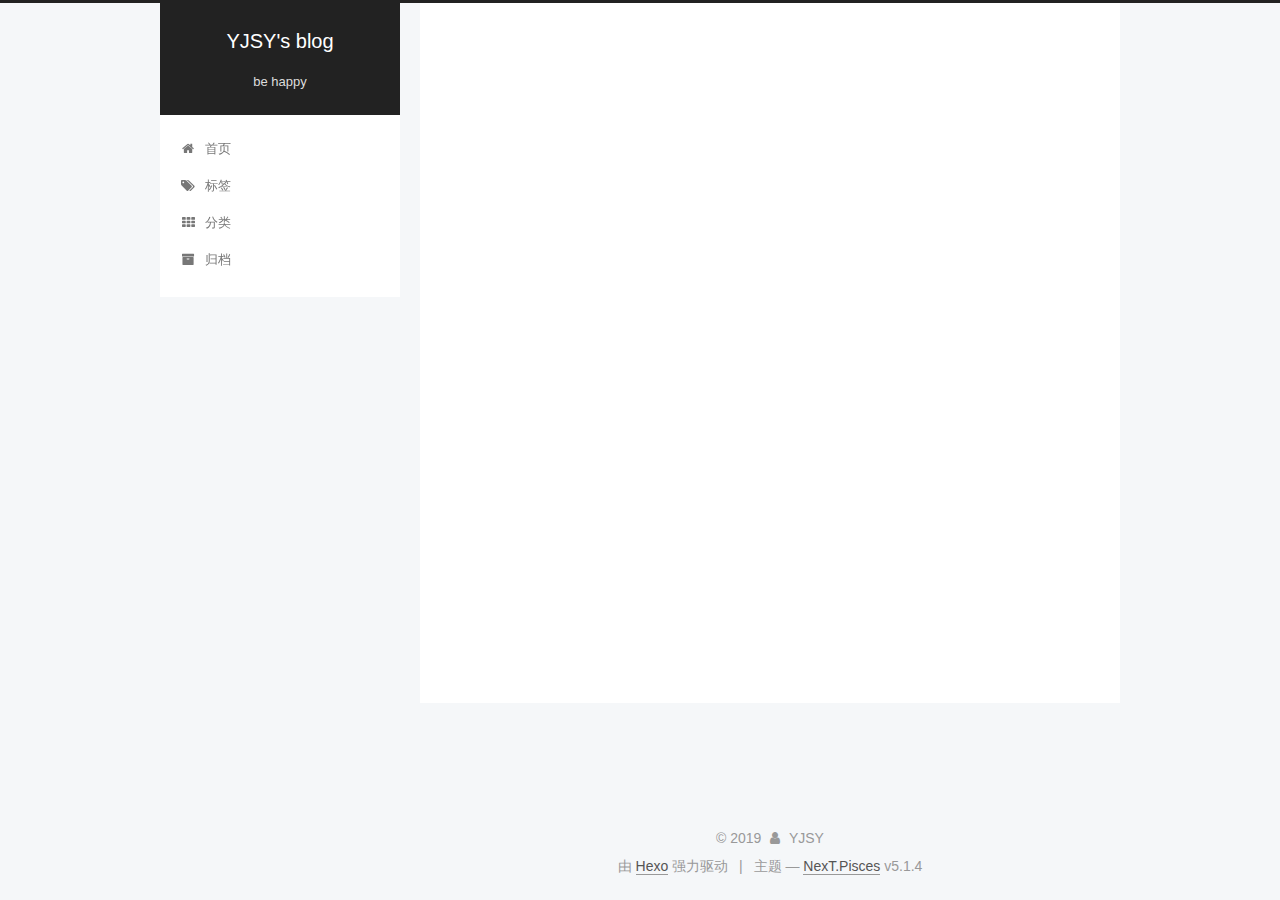
<file: 2019/08/24/the-first/index.html>
<!DOCTYPE html>



  


<html class="theme-next pisces use-motion" lang="zh-Hans">
<head><meta name="generator" content="Hexo 3.9.0">
  <meta charset="UTF-8">
<meta http-equiv="X-UA-Compatible" content="IE=edge">
<meta name="viewport" content="width=device-width, initial-scale=1, maximum-scale=1">
<meta name="theme-color" content="#222">









<meta http-equiv="Cache-Control" content="no-transform">
<meta http-equiv="Cache-Control" content="no-siteapp">
















  
  
  <link href="/lib/fancybox/source/jquery.fancybox.css?v=2.1.5" rel="stylesheet" type="text/css">







<link href="/lib/font-awesome/css/font-awesome.min.css?v=4.6.2" rel="stylesheet" type="text/css">

<link href="/css/main.css?v=5.1.4" rel="stylesheet" type="text/css">


  <link rel="apple-touch-icon" sizes="180x180" href="/images/apple-touch-icon-next.png?v=5.1.4">


  <link rel="icon" type="image/png" sizes="32x32" href="/images/favicon-32x32-next.png?v=5.1.4">


  <link rel="icon" type="image/png" sizes="16x16" href="/images/favicon-16x16-next.png?v=5.1.4">


  <link rel="mask-icon" href="/images/logo.svg?v=5.1.4" color="#222">





  <meta name="keywords" content="开始,">










<meta name="description" content="欢迎来到言既遂矣的博客！">
<meta name="keywords" content="开始">
<meta property="og:type" content="article">
<meta property="og:title" content="the first">
<meta property="og:url" content="http://yoursite.com/2019/08/24/the-first/index.html">
<meta property="og:site_name" content="YJSY&#39;s blog">
<meta property="og:description" content="欢迎来到言既遂矣的博客！">
<meta property="og:locale" content="zh-Hans">
<meta property="og:updated_time" content="2019-08-24T07:15:33.160Z">
<meta name="twitter:card" content="summary">
<meta name="twitter:title" content="the first">
<meta name="twitter:description" content="欢迎来到言既遂矣的博客！">



<script type="text/javascript" id="hexo.configurations">
  var NexT = window.NexT || {};
  var CONFIG = {
    root: '/',
    scheme: 'Pisces',
    version: '5.1.4',
    sidebar: {"position":"left","display":"post","offset":12,"b2t":false,"scrollpercent":false,"onmobile":false},
    fancybox: true,
    tabs: true,
    motion: {"enable":true,"async":false,"transition":{"post_block":"fadeIn","post_header":"slideDownIn","post_body":"slideDownIn","coll_header":"slideLeftIn","sidebar":"slideUpIn"}},
    duoshuo: {
      userId: '0',
      author: '博主'
    },
    algolia: {
      applicationID: '',
      apiKey: '',
      indexName: '',
      hits: {"per_page":10},
      labels: {"input_placeholder":"Search for Posts","hits_empty":"We didn't find any results for the search: ${query}","hits_stats":"${hits} results found in ${time} ms"}
    }
  };
</script>



  <link rel="canonical" href="http://yoursite.com/2019/08/24/the-first/">





  <title>the first | YJSY's blog</title>
  








</head>

<body itemscope itemtype="http://schema.org/WebPage" lang="zh-Hans">

  
  
    
  

  <div class="container sidebar-position-left page-post-detail">
    <div class="headband"></div>

    <header id="header" class="header" itemscope itemtype="http://schema.org/WPHeader">
      <div class="header-inner"><div class="site-brand-wrapper">
  <div class="site-meta ">
    

    <div class="custom-logo-site-title">
      <a href="/" class="brand" rel="start">
        <span class="logo-line-before"><i></i></span>
        <span class="site-title">YJSY's blog</span>
        <span class="logo-line-after"><i></i></span>
      </a>
    </div>
      
        <p class="site-subtitle">be happy</p>
      
  </div>

  <div class="site-nav-toggle">
    <button>
      <span class="btn-bar"></span>
      <span class="btn-bar"></span>
      <span class="btn-bar"></span>
    </button>
  </div>
</div>

<nav class="site-nav">
  

  
    <ul id="menu" class="menu">
      
        
        <li class="menu-item menu-item-home">
          <a href="/" rel="section">
            
              <i class="menu-item-icon fa fa-fw fa-home"></i> <br>
            
            首页
          </a>
        </li>
      
        
        <li class="menu-item menu-item-tags">
          <a href="/tags/" rel="section">
            
              <i class="menu-item-icon fa fa-fw fa-tags"></i> <br>
            
            标签
          </a>
        </li>
      
        
        <li class="menu-item menu-item-categories">
          <a href="/categories/" rel="section">
            
              <i class="menu-item-icon fa fa-fw fa-th"></i> <br>
            
            分类
          </a>
        </li>
      
        
        <li class="menu-item menu-item-archives">
          <a href="/archives/" rel="section">
            
              <i class="menu-item-icon fa fa-fw fa-archive"></i> <br>
            
            归档
          </a>
        </li>
      

      
    </ul>
  

  
</nav>



 </div>
    </header>

    <main id="main" class="main">
      <div class="main-inner">
        <div class="content-wrap">
          <div id="content" class="content">
            

  <div id="posts" class="posts-expand">
    

  

  
  
  

  <article class="post post-type-normal" itemscope itemtype="http://schema.org/Article">
  
  
  
  <div class="post-block">
    <link itemprop="mainEntityOfPage" href="http://yoursite.com/2019/08/24/the-first/">

    <span hidden itemprop="author" itemscope itemtype="http://schema.org/Person">
      <meta itemprop="name" content="YJSY">
      <meta itemprop="description" content>
      <meta itemprop="image" content="/images/avatar.gif">
    </span>

    <span hidden itemprop="publisher" itemscope itemtype="http://schema.org/Organization">
      <meta itemprop="name" content="YJSY's blog">
    </span>

    
      <header class="post-header">

        
        
          <h1 class="post-title" itemprop="name headline">the first</h1>
        

        <div class="post-meta">
          <span class="post-time">
            
              <span class="post-meta-item-icon">
                <i class="fa fa-calendar-o"></i>
              </span>
              
                <span class="post-meta-item-text">发表于</span>
              
              <time title="创建于" itemprop="dateCreated datePublished" datetime="2019-08-24T13:36:23+08:00">
                2019-08-24
              </time>
            

            

            
          </span>

          
            <span class="post-category">
            
              <span class="post-meta-divider">|</span>
            
              <span class="post-meta-item-icon">
                <i class="fa fa-folder-o"></i>
              </span>
              
                <span class="post-meta-item-text">分类于</span>
              
              
                <span itemprop="about" itemscope itemtype="http://schema.org/Thing">
                  <a href="/categories/文章/" itemprop="url" rel="index">
                    <span itemprop="name">文章</span>
                  </a>
                </span>

                
                
              
            </span>
          

          
            
          

          
          

          

          

          

        </div>
      </header>
    

    
    
    
    <div class="post-body" itemprop="articleBody">

      
      

      
        <p>欢迎来到言既遂矣的博客！</p>

      
    </div>
    
    
    

    

    

    

    <footer class="post-footer">
      
        <div class="post-tags">
          
            <a href="/tags/开始/" rel="tag"># 开始</a>
          
        </div>
      

      
      
      

      
        <div class="post-nav">
          <div class="post-nav-next post-nav-item">
            
              <a href="/2019/08/09/hello-world/" rel="next" title="Hello World">
                <i class="fa fa-chevron-left"></i> Hello World
              </a>
            
          </div>

          <span class="post-nav-divider"></span>

          <div class="post-nav-prev post-nav-item">
            
          </div>
        </div>
      

      
      
    </footer>
  </div>
  
  
  
  </article>



    <div class="post-spread">
      
        
  <div class="bdsharebuttonbox">
    <a href="#" class="bds_tsina" data-cmd="tsina" title="分享到新浪微博"></a>
    <a href="#" class="bds_douban" data-cmd="douban" title="分享到豆瓣网"></a>
    <a href="#" class="bds_sqq" data-cmd="sqq" title="分享到QQ好友"></a>
    <a href="#" class="bds_qzone" data-cmd="qzone" title="分享到QQ空间"></a>
    <a href="#" class="bds_weixin" data-cmd="weixin" title="分享到微信"></a>
    <a href="#" class="bds_tieba" data-cmd="tieba" title="分享到百度贴吧"></a>
    <a href="#" class="bds_twi" data-cmd="twi" title="分享到Twitter"></a>
    <a href="#" class="bds_fbook" data-cmd="fbook" title="分享到Facebook"></a>
    <a href="#" class="bds_more" data-cmd="more"></a>
    <a class="bds_count" data-cmd="count"></a>
  </div>
  <script>
    window._bd_share_config = {
      "common": {
        "bdText": "",
        "bdMini": "2",
        "bdMiniList": false,
        "bdPic": ""
      },
      "share": {
        "bdSize": "16",
        "bdStyle": "0"
      },
      "image": {
        "viewList": ["tsina", "douban", "sqq", "qzone", "weixin", "twi", "fbook"],
        "viewText": "分享到：",
        "viewSize": "16"
      }
    }
  </script>

<script>
  with(document)0[(getElementsByTagName('head')[0]||body).appendChild(createElement('script')).src='//bdimg.share.baidu.com/static/api/js/share.js?cdnversion='+~(-new Date()/36e5)];
</script>

      
    </div>
  </div>


          </div>
          


          

  



        </div>
        
          
  
  <div class="sidebar-toggle">
    <div class="sidebar-toggle-line-wrap">
      <span class="sidebar-toggle-line sidebar-toggle-line-first"></span>
      <span class="sidebar-toggle-line sidebar-toggle-line-middle"></span>
      <span class="sidebar-toggle-line sidebar-toggle-line-last"></span>
    </div>
  </div>

  <aside id="sidebar" class="sidebar">
    
    <div class="sidebar-inner">

      

      

      <section class="site-overview-wrap sidebar-panel sidebar-panel-active">
        <div class="site-overview">
          <div class="site-author motion-element" itemprop="author" itemscope itemtype="http://schema.org/Person">
            
              <p class="site-author-name" itemprop="name">YJSY</p>
              <p class="site-description motion-element" itemprop="description">xxxx</p>
          </div>

          <nav class="site-state motion-element">

            
              <div class="site-state-item site-state-posts">
              
                <a href="/archives/">
              
                  <span class="site-state-item-count">2</span>
                  <span class="site-state-item-name">日志</span>
                </a>
              </div>
            

            
              
              
              <div class="site-state-item site-state-categories">
                <a href="/categories/index.html">
                  <span class="site-state-item-count">1</span>
                  <span class="site-state-item-name">分类</span>
                </a>
              </div>
            

            
              
              
              <div class="site-state-item site-state-tags">
                <a href="/tags/index.html">
                  <span class="site-state-item-count">1</span>
                  <span class="site-state-item-name">标签</span>
                </a>
              </div>
            

          </nav>

          

          
            <div class="links-of-author motion-element">
                
                  <span class="links-of-author-item">
                    <a href="https://github.com/yourname" target="_blank" title="GitHub">
                      
                        <i class="fa fa-fw fa-github"></i>GitHub</a>
                  </span>
                
                  <span class="links-of-author-item">
                    <a href="mailto:yourname@gmail.com" target="_blank" title="E-Mail">
                      
                        <i class="fa fa-fw fa-envelope"></i>E-Mail</a>
                  </span>
                
                  <span class="links-of-author-item">
                    <a href="https://plus.google.com/yourname" target="_blank" title="Google">
                      
                        <i class="fa fa-fw fa-google"></i>Google</a>
                  </span>
                
                  <span class="links-of-author-item">
                    <a href="https://twitter.com/yourname" target="_blank" title="Twitter">
                      
                        <i class="fa fa-fw fa-twitter"></i>Twitter</a>
                  </span>
                
                  <span class="links-of-author-item">
                    <a href="https://www.facebook.com/yourname" target="_blank" title="FB Page">
                      
                        <i class="fa fa-fw fa-facebook"></i>FB Page</a>
                  </span>
                
                  <span class="links-of-author-item">
                    <a href="https://vk.com/yourname" target="_blank" title="VK Group">
                      
                        <i class="fa fa-fw fa-vk"></i>VK Group</a>
                  </span>
                
                  <span class="links-of-author-item">
                    <a href="https://stackoverflow.com/yourname" target="_blank" title="StackOverflow">
                      
                        <i class="fa fa-fw fa-stack-overflow"></i>StackOverflow</a>
                  </span>
                
                  <span class="links-of-author-item">
                    <a href="https://youtube.com/yourname" target="_blank" title="YouTube">
                      
                        <i class="fa fa-fw fa-youtube"></i>YouTube</a>
                  </span>
                
                  <span class="links-of-author-item">
                    <a href="https://instagram.com/yourname" target="_blank" title="Instagram">
                      
                        <i class="fa fa-fw fa-instagram"></i>Instagram</a>
                  </span>
                
                  <span class="links-of-author-item">
                    <a href="skype:yourname?call|chat" target="_blank" title="Skype">
                      
                        <i class="fa fa-fw fa-skype"></i>Skype</a>
                  </span>
                
            </div>
          

          
          

          
          

          

        </div>
      </section>

      

      

    </div>
  </aside>


        
      </div>
    </main>

    <footer id="footer" class="footer">
      <div class="footer-inner">
        <div class="copyright">&copy; <span itemprop="copyrightYear">2019</span>
  <span class="with-love">
    <i class="fa fa-user"></i>
  </span>
  <span class="author" itemprop="copyrightHolder">YJSY</span>

  
</div>


  <div class="powered-by">由 <a class="theme-link" target="_blank" href="https://hexo.io">Hexo</a> 强力驱动</div>



  <span class="post-meta-divider">|</span>



  <div class="theme-info">主题 &mdash; <a class="theme-link" target="_blank" href="https://github.com/iissnan/hexo-theme-next">NexT.Pisces</a> v5.1.4</div>




        







        
      </div>
    </footer>

    
      <div class="back-to-top">
        <i class="fa fa-arrow-up"></i>
        
      </div>
    

    

  </div>

  

<script type="text/javascript">
  if (Object.prototype.toString.call(window.Promise) !== '[object Function]') {
    window.Promise = null;
  }
</script>









  












  
  
    <script type="text/javascript" src="/lib/jquery/index.js?v=2.1.3"></script>
  

  
  
    <script type="text/javascript" src="/lib/fastclick/lib/fastclick.min.js?v=1.0.6"></script>
  

  
  
    <script type="text/javascript" src="/lib/jquery_lazyload/jquery.lazyload.js?v=1.9.7"></script>
  

  
  
    <script type="text/javascript" src="/lib/velocity/velocity.min.js?v=1.2.1"></script>
  

  
  
    <script type="text/javascript" src="/lib/velocity/velocity.ui.min.js?v=1.2.1"></script>
  

  
  
    <script type="text/javascript" src="/lib/fancybox/source/jquery.fancybox.pack.js?v=2.1.5"></script>
  


  


  <script type="text/javascript" src="/js/src/utils.js?v=5.1.4"></script>

  <script type="text/javascript" src="/js/src/motion.js?v=5.1.4"></script>



  
  


  <script type="text/javascript" src="/js/src/affix.js?v=5.1.4"></script>

  <script type="text/javascript" src="/js/src/schemes/pisces.js?v=5.1.4"></script>



  
  <script type="text/javascript" src="/js/src/scrollspy.js?v=5.1.4"></script>
<script type="text/javascript" src="/js/src/post-details.js?v=5.1.4"></script>



  


  <script type="text/javascript" src="/js/src/bootstrap.js?v=5.1.4"></script>



  


  




	





  





  












  





  

  

  

  
  

  

  

  

</body>
</html>
</file>
<file: css/main.css>
/* normalize.css v3.0.2 | MIT License | git.io/normalize */
html {
  font-family: sans-serif; /* 1 */
  -ms-text-size-adjust: 100%; /* 2 */
  -webkit-text-size-adjust: 100%; /* 2 */
}
body {
  margin: 0;
}
article,
aside,
details,
figcaption,
figure,
footer,
header,
hgroup,
main,
menu,
nav,
section,
summary {
  display: block;
}
audio,
canvas,
progress,
video {
  display: inline-block; /* 1 */
  vertical-align: baseline; /* 2 */
}
audio:not([controls]) {
  display: none;
  height: 0;
}
[hidden],
template {
  display: none;
}
a {
  background-color: transparent;
}
a:active,
a:hover {
  outline: 0;
}
abbr[title] {
  border-bottom: 1px dotted;
}
b,
strong {
  font-weight: bold;
}
dfn {
  font-style: italic;
}
h1 {
  font-size: 2em;
  margin: 0.67em 0;
}
mark {
  background: #ff0;
  color: #000;
}
small {
  font-size: 80%;
}
sub,
sup {
  font-size: 75%;
  line-height: 0;
  position: relative;
  vertical-align: baseline;
}
sup {
  top: -0.5em;
}
sub {
  bottom: -0.25em;
}
img {
  border: 0;
}
svg:not(:root) {
  overflow: hidden;
}
figure {
  margin: 1em 40px;
}
hr {
  -moz-box-sizing: content-box;
  box-sizing: content-box;
  height: 0;
}
pre {
  overflow: auto;
}
code,
kbd,
pre,
samp {
  font-family: monospace, monospace;
  font-size: 1em;
}
button,
input,
optgroup,
select,
textarea {
  color: inherit; /* 1 */
  font: inherit; /* 2 */
  margin: 0; /* 3 */
}
button {
  overflow: visible;
}
button,
select {
  text-transform: none;
}
button,
html input[type="button"],
input[type="reset"],
input[type="submit"] {
  -webkit-appearance: button; /* 2 */
  cursor: pointer; /* 3 */
}
button[disabled],
html input[disabled] {
  cursor: default;
}
button::-moz-focus-inner,
input::-moz-focus-inner {
  border: 0;
  padding: 0;
}
input {
  line-height: normal;
}
input[type="checkbox"],
input[type="radio"] {
  box-sizing: border-box; /* 1 */
  padding: 0; /* 2 */
}
input[type="number"]::-webkit-inner-spin-button,
input[type="number"]::-webkit-outer-spin-button {
  height: auto;
}
input[type="search"] {
  -webkit-appearance: textfield; /* 1 */
  -moz-box-sizing: content-box;
  -webkit-box-sizing: content-box; /* 2 */
  box-sizing: content-box;
}
input[type="search"]::-webkit-search-cancel-button,
input[type="search"]::-webkit-search-decoration {
  -webkit-appearance: none;
}
fieldset {
  border: 1px solid #c0c0c0;
  margin: 0 2px;
  padding: 0.35em 0.625em 0.75em;
}
legend {
  border: 0; /* 1 */
  padding: 0; /* 2 */
}
textarea {
  overflow: auto;
}
optgroup {
  font-weight: bold;
}
table {
  border-collapse: collapse;
  border-spacing: 0;
}
td,
th {
  padding: 0;
}
::selection {
  background: #262a30;
  color: #fff;
}
body {
  position: relative;
  font-family: 'Lato', "PingFang SC", "Microsoft YaHei", sans-serif;
  font-size: 14px;
  line-height: 2;
  color: #555;
  background: #f5f7f9;
}
@media (max-width: 767px) {
  body {
    padding-right: 0 !important;
  }
}
@media (min-width: 768px) and (max-width: 991px) {
  body {
    padding-right: 0 !important;
  }
}
@media (min-width: 1600px) {
  body {
    font-size: 16px;
  }
}
h1,
h2,
h3,
h4,
h5,
h6 {
  margin: 0;
  padding: 0;
  font-weight: bold;
  line-height: 1.5;
  font-family: 'Lato', "PingFang SC", "Microsoft YaHei", sans-serif;
}
h2,
h3,
h4,
h5,
h6 {
  margin: 20px 0 15px;
}
h1 {
  font-size: 22px;
}
@media (max-width: 767px) {
  h1 {
    font-size: 18px;
  }
}
h2 {
  font-size: 20px;
}
@media (max-width: 767px) {
  h2 {
    font-size: 16px;
  }
}
h3 {
  font-size: 18px;
}
@media (max-width: 767px) {
  h3 {
    font-size: 14px;
  }
}
h4 {
  font-size: 16px;
}
@media (max-width: 767px) {
  h4 {
    font-size: 12px;
  }
}
h5 {
  font-size: 14px;
}
@media (max-width: 767px) {
  h5 {
    font-size: 10px;
  }
}
h6 {
  font-size: 12px;
}
@media (max-width: 767px) {
  h6 {
    font-size: 8px;
  }
}
p {
  margin: 0 0 20px 0;
}
a {
  color: #555;
  text-decoration: none;
  outline: none;
  border-bottom: 1px solid #999;
  word-wrap: break-word;
}
a:hover {
  color: #222;
  border-bottom-color: #222;
}
blockquote {
  margin: 0;
  padding: 0;
}
img {
  display: block;
  margin: auto;
  max-width: 100%;
  height: auto;
}
hr {
  margin: 40px 0;
  height: 3px;
  border: none;
  background-color: #ddd;
  background-image: repeating-linear-gradient(-45deg, #fff, #fff 4px, transparent 4px, transparent 8px);
}
blockquote {
  padding: 0 15px;
  color: #666;
  border-left: 4px solid #ddd;
}
blockquote cite::before {
  content: "-";
  padding: 0 5px;
}
dt {
  font-weight: 700;
}
dd {
  margin: 0;
  padding: 0;
}
kbd {
  border: 1px solid #ccc;
  border-radius: 0.2em;
  box-shadow: 0.1em 0.1em 0.2em rgba(0,0,0,0.1);
  background-color: #f9f9f9;
  font-family: inherit;
  background-image: -webkit-linear-gradient(top, #eee, #fff, #eee);
  padding: 0.1em 0.3em;
  white-space: nowrap;
}
.text-left {
  text-align: left;
}
.text-center {
  text-align: center;
}
.text-right {
  text-align: right;
}
.text-justify {
  text-align: justify;
}
.text-nowrap {
  white-space: nowrap;
}
.text-lowercase {
  text-transform: lowercase;
}
.text-uppercase {
  text-transform: uppercase;
}
.text-capitalize {
  text-transform: capitalize;
}
.center-block {
  display: block;
  margin-left: auto;
  margin-right: auto;
}
.clearfix:before,
.clearfix:after {
  content: " ";
  display: table;
}
.clearfix:after {
  clear: both;
}
.pullquote {
  width: 45%;
}
.pullquote.left {
  float: left;
  margin-left: 5px;
  margin-right: 10px;
}
.pullquote.right {
  float: right;
  margin-left: 10px;
  margin-right: 5px;
}
.affix.affix.affix {
  position: fixed;
}
.translation {
  margin-top: -20px;
  font-size: 14px;
  color: #999;
}
.scrollbar-measure {
  width: 100px;
  height: 100px;
  overflow: scroll;
  position: absolute;
  top: -9999px;
}
.use-motion .motion-element {
  opacity: 0;
}
table {
  margin: 20px 0;
  width: 100%;
  border-collapse: collapse;
  border-spacing: 0;
  border: 1px solid #ddd;
  font-size: 14px;
  table-layout: fixed;
  word-wrap: break-all;
}
table>tbody>tr:nth-of-type(odd) {
  background-color: #f9f9f9;
}
table>tbody>tr:hover {
  background-color: #f5f5f5;
}
caption,
th,
td {
  padding: 8px;
  text-align: left;
  vertical-align: middle;
  font-weight: normal;
}
th,
td {
  border-bottom: 3px solid #ddd;
  border-right: 1px solid #eee;
}
th {
  padding-bottom: 10px;
  font-weight: 700;
}
td {
  border-bottom-width: 1px;
}
html,
body {
  height: 100%;
}
.container {
  position: relative;
  min-height: 100%;
}
.header-inner {
  margin: 0 auto;
  padding: 100px 0 70px;
  width: 700px;
}
@media (min-width: 1600px) {
  .container .header-inner {
    width: 900px;
  }
}
.main {
  padding-bottom: 150px;
}
.main-inner {
  margin: 0 auto;
  width: 700px;
}
@media (min-width: 1600px) {
  .container .main-inner {
    width: 900px;
  }
}
.footer {
  position: absolute;
  left: 0;
  bottom: 0;
  width: 100%;
  min-height: 50px;
}
.footer-inner {
  box-sizing: border-box;
  margin: 20px auto;
  width: 700px;
}
@media (min-width: 1600px) {
  .container .footer-inner {
    width: 900px;
  }
}
pre,
.highlight {
  overflow: auto;
  margin: 20px 0;
  padding: 0;
  font-size: 13px;
  color: #4d4d4c;
  background: #f7f7f7;
  line-height: 1.6;
}
pre,
code {
  font-family: consolas, Menlo, "PingFang SC", "Microsoft YaHei", monospace;
}
code {
  padding: 2px 4px;
  word-wrap: break-word;
  color: #555;
  background: #eee;
  border-radius: 3px;
  font-size: 13px;
}
pre {
  padding: 10px;
}
pre code {
  padding: 0;
  color: #4d4d4c;
  background: none;
  text-shadow: none;
}
.highlight {
  border-radius: 1px;
}
.highlight pre {
  border: none;
  margin: 0;
  padding: 10px 0;
}
.highlight table {
  margin: 0;
  width: auto;
  border: none;
}
.highlight td {
  border: none;
  padding: 0;
}
.highlight figcaption {
  font-size: 1em;
  color: #4d4d4c;
  line-height: 1em;
  margin-bottom: 1em;
}
.highlight figcaption:before,
.highlight figcaption:after {
  content: " ";
  display: table;
}
.highlight figcaption:after {
  clear: both;
}
.highlight figcaption a {
  float: right;
  color: #4d4d4c;
}
.highlight figcaption a:hover {
  border-bottom-color: #4d4d4c;
}
.highlight .gutter pre {
  padding-left: 10px;
  padding-right: 10px;
  color: #869194;
  text-align: right;
  background-color: #eff2f3;
}
.highlight .code pre {
  width: 100%;
  padding-left: 10px;
  padding-right: 10px;
  background-color: #f7f7f7;
}
.highlight .line {
  height: 20px;
}
.gutter {
  -webkit-user-select: none;
  -moz-user-select: none;
  -ms-user-select: none;
  user-select: none;
}
.gist table {
  width: auto;
}
.gist table td {
  border: none;
}
pre .deletion {
  background: #fdd;
}
pre .addition {
  background: #dfd;
}
pre .meta {
  color: #8959a8;
}
pre .comment {
  color: #8e908c;
}
pre .variable,
pre .attribute,
pre .tag,
pre .regexp,
pre .ruby .constant,
pre .xml .tag .title,
pre .xml .pi,
pre .xml .doctype,
pre .html .doctype,
pre .css .id,
pre .css .class,
pre .css .pseudo {
  color: #c82829;
}
pre .number,
pre .preprocessor,
pre .built_in,
pre .literal,
pre .params,
pre .constant,
pre .command {
  color: #f5871f;
}
pre .ruby .class .title,
pre .css .rules .attribute,
pre .string,
pre .value,
pre .inheritance,
pre .header,
pre .ruby .symbol,
pre .xml .cdata,
pre .special,
pre .number,
pre .formula {
  color: #718c00;
}
pre .title,
pre .css .hexcolor {
  color: #3e999f;
}
pre .function,
pre .python .decorator,
pre .python .title,
pre .ruby .function .title,
pre .ruby .title .keyword,
pre .perl .sub,
pre .javascript .title,
pre .coffeescript .title {
  color: #4271ae;
}
pre .keyword,
pre .javascript .function {
  color: #8959a8;
}
.full-image.full-image.full-image.full-image {
  border: none;
  max-width: 100%;
  width: auto;
  margin: 20px auto 25px;
}
@media (min-width: 992px) {
  .full-image.full-image.full-image.full-image {
    max-width: none;
    width: 118%;
    margin: 0 -9%;
  }
}
.blockquote-center,
.page-home .post-type-quote blockquote,
.page-post-detail .post-type-quote blockquote {
  position: relative;
  margin: 40px 0;
  padding: 0;
  border-left: none;
  text-align: center;
}
.blockquote-center::before,
.page-home .post-type-quote blockquote::before,
.page-post-detail .post-type-quote blockquote::before,
.blockquote-center::after,
.page-home .post-type-quote blockquote::after,
.page-post-detail .post-type-quote blockquote::after {
  position: absolute;
  content: ' ';
  display: block;
  width: 100%;
  height: 24px;
  opacity: 0.2;
  background-repeat: no-repeat;
  background-position: 0 -6px;
  background-size: 22px 22px;
}
.blockquote-center::before,
.page-home .post-type-quote blockquote::before,
.page-post-detail .post-type-quote blockquote::before {
  top: -20px;
  background-image: url("../images/quote-l.svg");
  border-top: 1px solid #ccc;
}
.blockquote-center::after,
.page-home .post-type-quote blockquote::after,
.page-post-detail .post-type-quote blockquote::after {
  bottom: -20px;
  background-image: url("../images/quote-r.svg");
  border-bottom: 1px solid #ccc;
  background-position: 100% 8px;
}
.blockquote-center p,
.page-home .post-type-quote blockquote p,
.page-post-detail .post-type-quote blockquote p,
.blockquote-center div,
.page-home .post-type-quote blockquote div,
.page-post-detail .post-type-quote blockquote div {
  text-align: center;
}
.post .post-body .group-picture img {
  box-sizing: border-box;
  padding: 0 3px;
  border: none;
}
.post .group-picture-row {
  overflow: hidden;
  margin-top: 6px;
}
.post .group-picture-row:first-child {
  margin-top: 0;
}
.post .group-picture-column {
  float: left;
}
.page-post-detail .post-body .group-picture-column {
  float: none;
  margin-top: 10px;
  width: auto !important;
}
.page-post-detail .post-body .group-picture-column img {
  margin: 0 auto;
}
.page-archive .group-picture-container {
  overflow: hidden;
}
.page-archive .group-picture-row {
  float: left;
}
.page-archive .group-picture-row:first-child {
  margin-top: 6px;
}
.page-archive .group-picture-column {
  max-width: 150px;
  max-height: 150px;
}
.post-body .note {
  position: relative;
  padding: 15px;
  margin-bottom: 20px;
  border: 1px solid #eee;
  border-left-width: 5px;
  border-radius: 3px;
}
.post-body .note h2,
.post-body .note h3,
.post-body .note h4,
.post-body .note h5,
.post-body .note h6 {
  margin-top: 0;
  margin-bottom: 0;
  border-bottom: initial;
  padding-top: 0 !important;
}
.post-body .note p:first-child,
.post-body .note ul:first-child,
.post-body .note ol:first-child,
.post-body .note table:first-child,
.post-body .note pre:first-child,
.post-body .note blockquote:first-child {
  margin-top: 0;
}
.post-body .note p:last-child,
.post-body .note ul:last-child,
.post-body .note ol:last-child,
.post-body .note table:last-child,
.post-body .note pre:last-child,
.post-body .note blockquote:last-child {
  margin-bottom: 0;
}
.post-body .note.default {
  border-left-color: #777;
}
.post-body .note.default h2,
.post-body .note.default h3,
.post-body .note.default h4,
.post-body .note.default h5,
.post-body .note.default h6 {
  color: #777;
}
.post-body .note.primary {
  border-left-color: #6f42c1;
}
.post-body .note.primary h2,
.post-body .note.primary h3,
.post-body .note.primary h4,
.post-body .note.primary h5,
.post-body .note.primary h6 {
  color: #6f42c1;
}
.post-body .note.info {
  border-left-color: #428bca;
}
.post-body .note.info h2,
.post-body .note.info h3,
.post-body .note.info h4,
.post-body .note.info h5,
.post-body .note.info h6 {
  color: #428bca;
}
.post-body .note.success {
  border-left-color: #5cb85c;
}
.post-body .note.success h2,
.post-body .note.success h3,
.post-body .note.success h4,
.post-body .note.success h5,
.post-body .note.success h6 {
  color: #5cb85c;
}
.post-body .note.warning {
  border-left-color: #f0ad4e;
}
.post-body .note.warning h2,
.post-body .note.warning h3,
.post-body .note.warning h4,
.post-body .note.warning h5,
.post-body .note.warning h6 {
  color: #f0ad4e;
}
.post-body .note.danger {
  border-left-color: #d9534f;
}
.post-body .note.danger h2,
.post-body .note.danger h3,
.post-body .note.danger h4,
.post-body .note.danger h5,
.post-body .note.danger h6 {
  color: #d9534f;
}
.post-body .label {
  display: inline;
  padding: 0 2px;
  white-space: nowrap;
}
.post-body .label.default {
  background-color: #f0f0f0;
}
.post-body .label.primary {
  background-color: #efe6f7;
}
.post-body .label.info {
  background-color: #e5f2f8;
}
.post-body .label.success {
  background-color: #e7f4e9;
}
.post-body .label.warning {
  background-color: #fcf6e1;
}
.post-body .label.danger {
  background-color: #fae8eb;
}
.post-body .tabs {
  position: relative;
  display: block;
  margin-bottom: 20px;
  padding-top: 10px;
}
.post-body .tabs ul.nav-tabs {
  margin: 0;
  padding: 0;
  display: flex;
  margin-bottom: -1px;
}
@media (max-width: 413px) {
  .post-body .tabs ul.nav-tabs {
    display: block;
    margin-bottom: 5px;
  }
}
.post-body .tabs ul.nav-tabs li.tab {
  list-style-type: none !important;
  margin: 0 0.25em 0 0;
  border-top: 3px solid transparent;
  border-left: 1px solid transparent;
  border-right: 1px solid transparent;
}
@media (max-width: 413px) {
  .post-body .tabs ul.nav-tabs li.tab {
    margin: initial;
    border-top: 1px solid transparent;
    border-left: 3px solid transparent;
    border-right: 1px solid transparent;
    border-bottom: 1px solid transparent;
  }
}
.post-body .tabs ul.nav-tabs li.tab a {
  outline: 0;
  border-bottom: initial;
  display: block;
  line-height: 1.8em;
  padding: 0.25em 0.75em;
  transition-duration: 0.2s;
  transition-timing-function: ease-out;
  transition-delay: 0s;
}
.post-body .tabs ul.nav-tabs li.tab a i {
  width: 1.285714285714286em;
}
.post-body .tabs ul.nav-tabs li.tab.active {
  border-top: 3px solid #fc6423;
  border-left: 1px solid #ddd;
  border-right: 1px solid #ddd;
  background-color: #fff;
}
@media (max-width: 413px) {
  .post-body .tabs ul.nav-tabs li.tab.active {
    border-top: 1px solid #ddd;
    border-left: 3px solid #fc6423;
    border-right: 1px solid #ddd;
    border-bottom: 1px solid #ddd;
  }
}
.post-body .tabs ul.nav-tabs li.tab.active a {
  cursor: default;
  color: #555;
}
.post-body .tabs .tab-content {
  background-color: #fff;
}
.post-body .tabs .tab-content .tab-pane {
  border: 1px solid #ddd;
  padding: 20px 20px 0 20px;
}
.post-body .tabs .tab-content .tab-pane:not(.active) {
  display: none !important;
}
.post-body .tabs .tab-content .tab-pane.active {
  display: block !important;
}
.btn {
  display: inline-block;
  padding: 0 20px;
  font-size: 14px;
  color: #555;
  background: #fff;
  border: 2px solid #555;
  text-decoration: none;
  border-radius: 2px;
  transition-property: background-color;
  transition-duration: 0.2s;
  transition-timing-function: ease-in-out;
  transition-delay: 0s;
  line-height: 2;
}
.btn:hover {
  border-color: #222;
  color: #fff;
  background: #222;
}
.btn +.btn {
  margin: 0 0 8px 8px;
}
.btn .fa-fw {
  width: 1.285714285714286em;
  text-align: left;
}
.btn-bar {
  display: block;
  width: 22px;
  height: 2px;
  background: #555;
  border-radius: 1px;
}
.btn-bar+.btn-bar {
  margin-top: 4px;
}
.pagination {
  margin: 120px 0 40px;
  text-align: center;
  border-top: 1px solid #eee;
}
.page-number-basic,
.pagination .prev,
.pagination .next,
.pagination .page-number,
.pagination .space {
  display: inline-block;
  position: relative;
  top: -1px;
  margin: 0 10px;
  padding: 0 11px;
}
@media (max-width: 767px) {
  .page-number-basic,
  .pagination .prev,
  .pagination .next,
  .pagination .page-number,
  .pagination .space {
    margin: 0 5px;
  }
}
.pagination .prev,
.pagination .next,
.pagination .page-number {
  border-bottom: 0;
  border-top: 1px solid #eee;
  transition-property: border-color;
  transition-duration: 0.2s;
  transition-timing-function: ease-in-out;
  transition-delay: 0s;
}
.pagination .prev:hover,
.pagination .next:hover,
.pagination .page-number:hover {
  border-top-color: #222;
}
.pagination .space {
  padding: 0;
  margin: 0;
}
.pagination .prev {
  margin-left: 0;
}
.pagination .next {
  margin-right: 0;
}
.pagination .page-number.current {
  color: #fff;
  background: #ccc;
  border-top-color: #ccc;
}
@media (max-width: 767px) {
  .pagination {
    border-top: none;
  }
  .pagination .prev,
  .pagination .next,
  .pagination .page-number {
    margin-bottom: 10px;
    border-top: 0;
    border-bottom: 1px solid #eee;
    padding: 0 10px;
  }
  .pagination .prev:hover,
  .pagination .next:hover,
  .pagination .page-number:hover {
    border-bottom-color: #222;
  }
}
.comments {
  margin: 60px 20px 0;
}
.tag-cloud {
  text-align: center;
}
.tag-cloud a {
  display: inline-block;
  margin: 10px;
}
.back-to-top {
  box-sizing: border-box;
  position: fixed;
  bottom: -100px;
  right: 30px;
  z-index: 1050;
  padding: 0 6px;
  width: 24px;
  background: #222;
  font-size: 12px;
  opacity: 0.6;
  color: #fff;
  cursor: pointer;
  text-align: center;
  -webkit-transform: translateZ(0);
  transition-property: bottom;
  transition-duration: 0.2s;
  transition-timing-function: ease-in-out;
  transition-delay: 0s;
}
@media (min-width: 768px) and (max-width: 991px) {
  .back-to-top {
    display: none !important;
  }
}
@media (max-width: 767px) {
  .back-to-top {
    display: none !important;
  }
}
.back-to-top.back-to-top-on {
  bottom: 30px;
}
.header {
  background: transparent;
}
.header-inner {
  position: relative;
}
.headband {
  height: 3px;
  background: #222;
}
.site-meta {
  margin: 0;
  text-align: center;
}
@media (max-width: 767px) {
  .site-meta {
    text-align: center;
  }
}
.brand {
  position: relative;
  display: inline-block;
  padding: 0 40px;
  color: #fff;
  background: #222;
  border-bottom: none;
}
.brand:hover {
  color: #fff;
}
.logo {
  display: inline-block;
  margin-right: 5px;
  line-height: 36px;
  vertical-align: top;
}
.site-title {
  display: inline-block;
  vertical-align: top;
  line-height: 36px;
  font-size: 20px;
  font-weight: normal;
  font-family: 'Lato', "PingFang SC", "Microsoft YaHei", sans-serif;
}
.site-subtitle {
  margin-top: 10px;
  font-size: 13px;
  color: #ddd;
}
.use-motion .brand {
  opacity: 0;
}
.use-motion .logo,
.use-motion .site-title,
.use-motion .site-subtitle {
  opacity: 0;
  position: relative;
  top: -10px;
}
.site-nav-toggle {
  display: none;
  position: absolute;
  top: 10px;
  left: 10px;
}
@media (max-width: 767px) {
  .site-nav-toggle {
    display: block;
  }
}
.site-nav-toggle button {
  margin-top: 2px;
  padding: 9px 10px;
  background: transparent;
  border: none;
}
@media (max-width: 767px) {
  .site-nav {
    display: none;
    margin: 0 -10px;
    padding: 0 10px;
    clear: both;
    border-top: 1px solid #ddd;
  }
}
@media (min-width: 768px) and (max-width: 991px) {
  .site-nav {
    display: block !important;
  }
}
@media (min-width: 992px) {
  .site-nav {
    display: block !important;
  }
}
.menu {
  margin-top: 20px;
  padding-left: 0;
  text-align: center;
}
.menu .menu-item {
  display: inline-block;
  margin: 0 10px;
  list-style: none;
}
@media screen and (max-width: 767px) {
  .menu .menu-item {
    margin-top: 10px;
  }
}
.menu .menu-item a {
  display: block;
  font-size: 13px;
  line-height: inherit;
  border-bottom: 1px solid transparent;
  transition-property: border-color;
  transition-duration: 0.2s;
  transition-timing-function: ease-in-out;
  transition-delay: 0s;
}
.menu .menu-item a:hover,
.menu-item-active a {
  border-bottom-color: #222;
}
.menu .menu-item .fa {
  margin-right: 5px;
}
.use-motion .menu-item {
  opacity: 0;
}
.post-body {
  font-family: 'Lato', "PingFang SC", "Microsoft YaHei", sans-serif;
}
@media (max-width: 767px) {
  .post-body {
    word-break: break-word;
  }
}
.post-body .fancybox img {
  display: block !important;
  margin: 0 auto;
  cursor: pointer;
  cursor: zoom-in;
  cursor: -webkit-zoom-in;
}
.post-body .image-caption,
.post-body .figure .caption {
  margin: -20px auto 15px;
  text-align: center;
  font-size: 14px;
  color: #999;
  font-weight: bold;
  line-height: 1;
}
.post-sticky-flag {
  display: inline-block;
  font-size: 16px;
  -ms-transform: rotate(30deg);
  -webkit-transform: rotate(30deg);
  -moz-transform: rotate(30deg);
  -ms-transform: rotate(30deg);
  -o-transform: rotate(30deg);
  transform: rotate(30deg);
}
.use-motion .post-block,
.use-motion .pagination,
.use-motion .comments {
  opacity: 0;
}
.use-motion .post-header {
  opacity: 0;
}
.use-motion .post-body {
  opacity: 0;
}
.use-motion .collection-title {
  opacity: 0;
}
.posts-expand {
  padding-top: 40px;
}
@media (max-width: 767px) {
  .posts-expand {
    margin: 0 20px;
  }
  .post-body pre .gutter pre {
    padding-right: 10px;
  }
  .post-body .highlight {
    margin-left: 0px;
    margin-right: 0px;
    padding: 0;
  }
  .post-body .highlight .gutter pre {
    padding-right: 10px;
  }
}
@media (min-width: 992px) {
  .posts-expand .post-body {
    text-align: justify;
  }
}
.posts-expand .post-body h2,
.posts-expand .post-body h3,
.posts-expand .post-body h4,
.posts-expand .post-body h5,
.posts-expand .post-body h6 {
  padding-top: 10px;
}
.posts-expand .post-body h2 .header-anchor,
.posts-expand .post-body h3 .header-anchor,
.posts-expand .post-body h4 .header-anchor,
.posts-expand .post-body h5 .header-anchor,
.posts-expand .post-body h6 .header-anchor {
  float: right;
  margin-left: 10px;
  color: #ccc;
  border-bottom-style: none;
  visibility: hidden;
}
.posts-expand .post-body h2 .header-anchor:hover,
.posts-expand .post-body h3 .header-anchor:hover,
.posts-expand .post-body h4 .header-anchor:hover,
.posts-expand .post-body h5 .header-anchor:hover,
.posts-expand .post-body h6 .header-anchor:hover {
  color: inherit;
}
.posts-expand .post-body h2:hover .header-anchor,
.posts-expand .post-body h3:hover .header-anchor,
.posts-expand .post-body h4:hover .header-anchor,
.posts-expand .post-body h5:hover .header-anchor,
.posts-expand .post-body h6:hover .header-anchor {
  visibility: visible;
}
.posts-expand .post-body ul li {
  list-style: circle;
}
.posts-expand .post-body img {
  box-sizing: border-box;
  margin: auto;
  padding: 3px;
  border: 1px solid #ddd;
}
.posts-expand .post-body .fancybox img {
  margin: 0 auto 25px;
}
@media (max-width: 767px) {
  .posts-collapse {
    margin: 0 20px;
  }
  .posts-collapse .post-title,
  .posts-collapse .post-meta {
    display: block;
    width: auto;
    text-align: left;
  }
}
.posts-collapse {
  position: relative;
  z-index: 1010;
  margin-left: 55px;
}
.posts-collapse::after {
  content: " ";
  position: absolute;
  top: 20px;
  left: 0;
  margin-left: -2px;
  width: 4px;
  height: 100%;
  background: #f5f5f5;
  z-index: -1;
}
@media (max-width: 767px) {
  .posts-collapse {
    margin: 0 20px;
  }
}
.posts-collapse .collection-title {
  position: relative;
  margin: 60px 0;
}
.posts-collapse .collection-title h1,
.posts-collapse .collection-title h2 {
  margin-left: 20px;
}
.posts-collapse .collection-title small {
  color: #bbb;
  margin-left: 5px;
}
.posts-collapse .collection-title::before {
  content: " ";
  position: absolute;
  left: 0;
  top: 50%;
  margin-left: -4px;
  margin-top: -4px;
  width: 8px;
  height: 8px;
  background: #bbb;
  border-radius: 50%;
}
.posts-collapse .post {
  margin: 30px 0;
}
.posts-collapse .post-header {
  position: relative;
  transition-duration: 0.2s;
  transition-timing-function: ease-in-out;
  transition-delay: 0s;
  transition-property: border;
  border-bottom: 1px dashed #ccc;
}
.posts-collapse .post-header::before {
  content: " ";
  position: absolute;
  left: 0;
  top: 12px;
  width: 6px;
  height: 6px;
  margin-left: -4px;
  background: #bbb;
  border-radius: 50%;
  border: 1px solid #fff;
  transition-duration: 0.2s;
  transition-timing-function: ease-in-out;
  transition-delay: 0s;
  transition-property: background;
}
.posts-collapse .post-header:hover {
  border-bottom-color: #666;
}
.posts-collapse .post-header:hover::before {
  background: #222;
}
.posts-collapse .post-meta {
  position: absolute;
  font-size: 12px;
  left: 20px;
  top: 5px;
}
.posts-collapse .post-comments-count {
  display: none;
}
.posts-collapse .post-title {
  margin-left: 60px;
  font-size: 16px;
  font-weight: normal;
  line-height: inherit;
}
.posts-collapse .post-title::after {
  margin-left: 3px;
  opacity: 0.6;
}
.posts-collapse .post-title a {
  color: #666;
  border-bottom: none;
}
.page-home .post-type-quote .post-header,
.page-post-detail .post-type-quote .post-header,
.page-home .post-type-quote .post-tags,
.page-post-detail .post-type-quote .post-tags {
  display: none;
}
.posts-expand .post-title {
  text-align: center;
  word-break: break-word;
  font-weight: 400;
}
.posts-expand .post-title-link {
  display: inline-block;
  position: relative;
  color: #555;
  border-bottom: none;
  line-height: 1.2;
  vertical-align: top;
}
.posts-expand .post-title-link::before {
  content: "";
  position: absolute;
  width: 100%;
  height: 2px;
  bottom: 0;
  left: 0;
  background-color: #000;
  visibility: hidden;
  -webkit-transform: scaleX(0);
  -moz-transform: scaleX(0);
  -ms-transform: scaleX(0);
  -o-transform: scaleX(0);
  transform: scaleX(0);
  transition-duration: 0.2s;
  transition-timing-function: ease-in-out;
  transition-delay: 0s;
}
.posts-expand .post-title-link:hover::before {
  visibility: visible;
  -webkit-transform: scaleX(1);
  -moz-transform: scaleX(1);
  -ms-transform: scaleX(1);
  -o-transform: scaleX(1);
  transform: scaleX(1);
}
.posts-expand .post-title-link .fa {
  font-size: 16px;
}
.posts-expand .post-meta {
  margin: 3px 0 60px 0;
  color: #999;
  font-family: 'Lato', "PingFang SC", "Microsoft YaHei", sans-serif;
  font-size: 12px;
  text-align: center;
}
.posts-expand .post-meta .post-category-list {
  display: inline-block;
  margin: 0;
  padding: 3px;
}
.posts-expand .post-meta .post-category-list-link {
  color: #999;
}
.posts-expand .post-meta .post-description {
  font-size: 14px;
  margin-top: 2px;
}
.post-meta-divider {
  margin: 0 0.5em;
}
.post-meta-item-icon {
  margin-right: 3px;
}
@media (min-width: 768px) and (max-width: 991px) {
  .post-meta-item-icon {
    display: inline-block;
  }
}
@media (max-width: 767px) {
  .post-meta-item-icon {
    display: inline-block;
  }
}
@media (min-width: 768px) and (max-width: 991px) {
  .post-meta-item-text {
    display: none;
  }
}
@media (max-width: 767px) {
  .post-meta-item-text {
    display: none;
  }
}
@media (max-width: 767px) {
  .posts-expand .post-comments-count {
    display: none;
  }
}
.post-button {
  margin-top: 40px;
}
.posts-expand .post-tags {
  margin-top: 40px;
  text-align: center;
}
.posts-expand .post-tags a {
  display: inline-block;
  margin-right: 10px;
  font-size: 13px;
}
.post-nav {
  display: table;
  margin-top: 15px;
  width: 100%;
  border-top: 1px solid #eee;
}
.post-nav-divider {
  display: table-cell;
  width: 10%;
}
.post-nav-item {
  display: table-cell;
  padding: 10px 0 0 0;
  width: 45%;
  vertical-align: top;
}
.post-nav-item a {
  position: relative;
  display: block;
  line-height: 25px;
  font-size: 14px;
  color: #555;
  border-bottom: none;
}
.post-nav-item a:hover {
  color: #222;
  border-bottom: none;
}
.post-nav-item a:active {
  top: 2px;
}
.post-nav-item .fa {
  position: absolute;
  top: 8px;
  left: 0;
  font-size: 12px;
}
.post-nav-next a {
  padding-left: 15px;
}
.post-nav-prev {
  text-align: right;
}
.post-nav-prev a {
  padding-right: 15px;
}
.post-nav-prev .fa {
  right: 0;
  left: auto;
}
.posts-expand .post-eof {
  display: block;
  margin: 80px auto 60px;
  width: 8%;
  height: 1px;
  background: #ccc;
  text-align: center;
}
.post:last-child .post-eof.post-eof.post-eof {
  display: none;
}
.post-gallery {
  display: table;
  table-layout: fixed;
  width: 100%;
  border-collapse: separate;
}
.post-gallery-row {
  display: table-row;
}
.post-gallery .post-gallery-img {
  display: table-cell;
  text-align: center;
  vertical-align: middle;
  border: none;
}
.post-gallery .post-gallery-img img {
  max-width: 100%;
  max-height: 100%;
  border: none;
}
.fancybox-close,
.fancybox-close:hover {
  border: none;
}
.rtl.post-body p,
.rtl.post-body a,
.rtl.post-body h1,
.rtl.post-body h2,
.rtl.post-body h3,
.rtl.post-body h4,
.rtl.post-body h5,
.rtl.post-body h6,
.rtl.post-body li,
.rtl.post-body ul,
.rtl.post-body ol {
  direction: rtl;
  font-family: UKIJ Ekran;
}
.rtl.post-title {
  font-family: UKIJ Ekran;
}
.sidebar {
  position: fixed;
  right: 0;
  top: 0;
  bottom: 0;
  width: 0;
  z-index: 1040;
  box-shadow: inset 0 2px 6px #000;
  background: #222;
  -webkit-transform: translateZ(0);
}
.sidebar a {
  color: #999;
  border-bottom-color: #555;
}
.sidebar a:hover {
  color: #eee;
}
@media (min-width: 768px) and (max-width: 991px) {
  .sidebar {
    display: none !important;
  }
}
@media (max-width: 767px) {
  .sidebar {
    display: none !important;
  }
}
.sidebar-inner {
  position: relative;
  padding: 20px 10px;
  color: #999;
  text-align: center;
}
.site-overview-wrap {
  overflow: hidden;
}
.site-overview {
  overflow-y: auto;
  overflow-x: hidden;
}
.sidebar-toggle {
  position: fixed;
  right: 30px;
  bottom: 45px;
  width: 14px;
  height: 14px;
  padding: 5px;
  background: #222;
  line-height: 0;
  z-index: 1050;
  cursor: pointer;
  -webkit-transform: translateZ(0);
}
@media (min-width: 768px) and (max-width: 991px) {
  .sidebar-toggle {
    display: none !important;
  }
}
@media (max-width: 767px) {
  .sidebar-toggle {
    display: none !important;
  }
}
.sidebar-toggle-line {
  position: relative;
  display: inline-block;
  vertical-align: top;
  height: 2px;
  width: 100%;
  background: #fff;
  margin-top: 3px;
}
.sidebar-toggle-line:first-child {
  margin-top: 0;
}
.site-author-image {
  display: block;
  margin: 0 auto;
  padding: 2px;
  max-width: 120px;
  height: auto;
  border: 1px solid #eee;
}
.site-author-name {
  margin: 0;
  text-align: center;
  color: #222;
  font-weight: 600;
}
.site-description {
  margin-top: 0;
  text-align: center;
  font-size: 13px;
  color: #999;
}
.site-state {
  overflow: hidden;
  line-height: 1.4;
  white-space: nowrap;
  text-align: center;
}
.site-state-item {
  display: inline-block;
  padding: 0 15px;
  border-left: 1px solid #eee;
}
.site-state-item:first-child {
  border-left: none;
}
.site-state-item a {
  border-bottom: none;
}
.site-state-item-count {
  display: block;
  text-align: center;
  color: inherit;
  font-weight: 600;
  font-size: 16px;
}
.site-state-item-name {
  font-size: 13px;
  color: #999;
}
.feed-link {
  margin-top: 20px;
}
.feed-link a {
  display: inline-block;
  padding: 0 15px;
  color: #fc6423;
  border: 1px solid #fc6423;
  border-radius: 4px;
}
.feed-link a i {
  color: #fc6423;
  font-size: 14px;
}
.feed-link a:hover {
  color: #fff;
  background: #fc6423;
}
.feed-link a:hover i {
  color: #fff;
}
.links-of-author {
  margin-top: 20px;
}
.links-of-author a {
  display: inline-block;
  vertical-align: middle;
  margin-right: 10px;
  margin-bottom: 10px;
  border-bottom-color: #555;
  font-size: 13px;
}
.links-of-author a:before {
  display: inline-block;
  vertical-align: middle;
  margin-right: 3px;
  content: " ";
  width: 4px;
  height: 4px;
  border-radius: 50%;
  background: #d7c6b6;
}
.links-of-blogroll {
  font-size: 13px;
}
.links-of-blogroll-title {
  margin-top: 20px;
  font-size: 14px;
  font-weight: 600;
}
.links-of-blogroll-list {
  margin: 0;
  padding: 0;
  list-style: none;
}
.links-of-blogroll-item {
  padding: 2px 10px;
}
.links-of-blogroll-item a {
  max-width: 280px;
  box-sizing: border-box;
  display: inline-block;
  overflow: hidden;
  white-space: nowrap;
  text-overflow: ellipsis;
}
.sidebar-nav {
  margin: 0 0 20px;
  padding-left: 0;
}
.sidebar-nav li {
  display: inline-block;
  cursor: pointer;
  border-bottom: 1px solid transparent;
  font-size: 14px;
  color: #555;
}
.sidebar-nav li:hover {
  color: #fc6423;
}
.page-post-detail .sidebar-nav-toc {
  padding: 0 5px;
}
.page-post-detail .sidebar-nav-overview {
  margin-left: 10px;
}
.sidebar-nav .sidebar-nav-active {
  color: #fc6423;
  border-bottom-color: #fc6423;
}
.sidebar-nav .sidebar-nav-active:hover {
  color: #fc6423;
}
.sidebar-panel {
  display: none;
}
.sidebar-panel-active {
  display: block;
}
.post-toc-empty {
  font-size: 14px;
  color: #666;
}
.post-toc-wrap {
  overflow: hidden;
}
.post-toc {
  overflow: auto;
}
.post-toc ol {
  margin: 0;
  padding: 0 2px 5px 10px;
  text-align: left;
  list-style: none;
  font-size: 14px;
}
.post-toc ol > ol {
  padding-left: 0;
}
.post-toc ol a {
  transition-duration: 0.2s;
  transition-timing-function: ease-in-out;
  transition-delay: 0s;
  transition-property: all;
  color: #666;
  border-bottom-color: #ccc;
}
.post-toc ol a:hover {
  color: #000;
  border-bottom-color: #000;
}
.post-toc .nav-item {
  overflow: hidden;
  text-overflow: ellipsis;
  text-align: justify;
  white-space: nowrap;
  line-height: 1.8;
}
.post-toc .nav .nav-child {
  display: none;
}
.post-toc .nav .active > .nav-child {
  display: block;
}
.post-toc .nav .active-current > .nav-child {
  display: block;
}
.post-toc .nav .active-current > .nav-child > .nav-item {
  display: block;
}
.post-toc .nav .active > a {
  color: #fc6423;
  border-bottom-color: #fc6423;
}
.post-toc .nav .active-current > a {
  color: #fc6423;
}
.post-toc .nav .active-current > a:hover {
  color: #fc6423;
}
.footer {
  font-size: 14px;
  color: #999;
}
.footer img {
  border: none;
}
.footer-inner {
  text-align: center;
}
.with-love {
  display: inline-block;
  margin: 0 5px;
}
.powered-by,
.theme-info {
  display: inline-block;
}
.cc-license {
  margin-top: 10px;
  text-align: center;
}
.cc-license .cc-opacity {
  opacity: 0.7;
  border-bottom: none;
}
.cc-license .cc-opacity:hover {
  opacity: 0.9;
}
.cc-license img {
  display: inline-block;
}
.theme-next #ds-thread #ds-reset {
  color: #555;
}
.theme-next #ds-thread #ds-reset .ds-replybox {
  margin-bottom: 30px;
}
.theme-next #ds-thread #ds-reset .ds-replybox .ds-avatar,
.theme-next #ds-reset .ds-avatar img {
  box-shadow: none;
}
.theme-next #ds-thread #ds-reset .ds-textarea-wrapper {
  border-color: #c7d4e1;
  background: none;
  border-top-right-radius: 3px;
  border-top-left-radius: 3px;
}
.theme-next #ds-thread #ds-reset .ds-textarea-wrapper textarea {
  height: 60px;
}
.theme-next #ds-reset .ds-rounded-top {
  border-radius: 0;
}
.theme-next #ds-thread #ds-reset .ds-post-toolbar {
  box-sizing: border-box;
  border: 1px solid #c7d4e1;
  background: #f6f8fa;
}
.theme-next #ds-thread #ds-reset .ds-post-options {
  height: 40px;
  border: none;
  background: none;
}
.theme-next #ds-thread #ds-reset .ds-toolbar-buttons {
  top: 11px;
}
.theme-next #ds-thread #ds-reset .ds-sync {
  top: 5px;
}
.theme-next #ds-thread #ds-reset .ds-post-button {
  top: 4px;
  right: 5px;
  width: 90px;
  height: 30px;
  border: 1px solid #c5ced7;
  border-radius: 3px;
  background-image: linear-gradient(#fbfbfc, #f5f7f9);
  color: #60676d;
}
.theme-next #ds-thread #ds-reset .ds-post-button:hover {
  background-position: 0 -30px;
  color: #60676d;
}
.theme-next #ds-thread #ds-reset .ds-comments-info {
  padding: 10px 0;
}
.theme-next #ds-thread #ds-reset .ds-sort {
  display: none;
}
.theme-next #ds-thread #ds-reset li.ds-tab a.ds-current {
  border: none;
  background: #f6f8fa;
  color: #60676d;
}
.theme-next #ds-thread #ds-reset li.ds-tab a.ds-current:hover {
  background-color: #e9f0f7;
  color: #60676d;
}
.theme-next #ds-thread #ds-reset li.ds-tab a {
  border-radius: 2px;
  padding: 5px;
}
.theme-next #ds-thread #ds-reset .ds-login-buttons p {
  color: #999;
  line-height: 36px;
}
.theme-next #ds-thread #ds-reset .ds-login-buttons .ds-service-list li {
  height: 28px;
}
.theme-next #ds-thread #ds-reset .ds-service-list a {
  background: none;
  padding: 5px;
  border: 1px solid;
  border-radius: 3px;
  text-align: center;
}
.theme-next #ds-thread #ds-reset .ds-service-list a:hover {
  color: #fff;
  background: #666;
}
.theme-next #ds-thread #ds-reset .ds-service-list .ds-weibo {
  color: #fc9b00;
  border-color: #fc9b00;
}
.theme-next #ds-thread #ds-reset .ds-service-list .ds-weibo:hover {
  background: #fc9b00;
}
.theme-next #ds-thread #ds-reset .ds-service-list .ds-qq {
  color: #60a3ec;
  border-color: #60a3ec;
}
.theme-next #ds-thread #ds-reset .ds-service-list .ds-qq:hover {
  background: #60a3ec;
}
.theme-next #ds-thread #ds-reset .ds-service-list .ds-renren {
  color: #2e7ac4;
  border-color: #2e7ac4;
}
.theme-next #ds-thread #ds-reset .ds-service-list .ds-renren:hover {
  background: #2e7ac4;
}
.theme-next #ds-thread #ds-reset .ds-service-list .ds-douban {
  color: #37994c;
  border-color: #37994c;
}
.theme-next #ds-thread #ds-reset .ds-service-list .ds-douban:hover {
  background: #37994c;
}
.theme-next #ds-thread #ds-reset .ds-service-list .ds-kaixin {
  color: #fef20d;
  border-color: #fef20d;
}
.theme-next #ds-thread #ds-reset .ds-service-list .ds-kaixin:hover {
  background: #fef20d;
}
.theme-next #ds-thread #ds-reset .ds-service-list .ds-netease {
  color: #f00;
  border-color: #f00;
}
.theme-next #ds-thread #ds-reset .ds-service-list .ds-netease:hover {
  background: #f00;
}
.theme-next #ds-thread #ds-reset .ds-service-list .ds-sohu {
  color: #ffcb05;
  border-color: #ffcb05;
}
.theme-next #ds-thread #ds-reset .ds-service-list .ds-sohu:hover {
  background: #ffcb05;
}
.theme-next #ds-thread #ds-reset .ds-service-list .ds-baidu {
  color: #2831e0;
  border-color: #2831e0;
}
.theme-next #ds-thread #ds-reset .ds-service-list .ds-baidu:hover {
  background: #2831e0;
}
.theme-next #ds-thread #ds-reset .ds-service-list .ds-google {
  color: #166bec;
  border-color: #166bec;
}
.theme-next #ds-thread #ds-reset .ds-service-list .ds-google:hover {
  background: #166bec;
}
.theme-next #ds-thread #ds-reset .ds-service-list .ds-weixin {
  color: #00ce0d;
  border-color: #00ce0d;
}
.theme-next #ds-thread #ds-reset .ds-service-list .ds-weixin:hover {
  background: #00ce0d;
}
.theme-next #ds-thread #ds-reset .ds-service-list .ds-more-services {
  border: none;
}
.theme-next #ds-thread #ds-reset .ds-service-list .ds-more-services:hover {
  background: none;
}
.theme-next #ds-reset .duoshuo-ua-admin {
  display: inline-block;
  color: #f00;
}
.theme-next #ds-reset .duoshuo-ua-platform,
.theme-next #ds-reset .duoshuo-ua-browser {
  color: #ccc;
}
.theme-next #ds-reset .duoshuo-ua-platform .fa,
.theme-next #ds-reset .duoshuo-ua-browser .fa {
  display: inline-block;
  margin-right: 3px;
}
.theme-next #ds-reset .duoshuo-ua-separator {
  display: inline-block;
  margin-left: 5px;
}
.theme-next .this_ua {
  background-color: #ccc !important;
  border-radius: 4px;
  padding: 0 5px !important;
  margin: 1px 1px !important;
  border: 1px solid #bbb !important;
  color: #fff;
  display: inline-block !important;
}
.theme-next .this_ua.admin {
  background-color: #d9534f !important;
  border-color: #d9534f !important;
}
.theme-next .this_ua.platform.iOS,
.theme-next .this_ua.platform.Mac,
.theme-next .this_ua.platform.Windows {
  background-color: #39b3d7 !important;
  border-color: #46b8da !important;
}
.theme-next .this_ua.platform.Linux {
  background-color: #3a3a3a !important;
  border-color: #1f1f1f !important;
}
.theme-next .this_ua.platform.Android {
  background-color: #00c47d !important;
  border-color: #01b171 !important;
}
.theme-next .this_ua.browser.Mobile,
.theme-next .this_ua.browser.Chrome {
  background-color: #5cb85c !important;
  border-color: #4cae4c !important;
}
.theme-next .this_ua.browser.Firefox {
  background-color: #f0ad4e !important;
  border-color: #eea236 !important;
}
.theme-next .this_ua.browser.Maxthon,
.theme-next .this_ua.browser.IE {
  background-color: #428bca !important;
  border-color: #357ebd !important;
}
.theme-next .this_ua.browser.baidu,
.theme-next .this_ua.browser.UCBrowser,
.theme-next .this_ua.browser.Opera {
  background-color: #d9534f !important;
  border-color: #d43f3a !important;
}
.theme-next .this_ua.browser.Android,
.theme-next .this_ua.browser.QQBrowser {
  background-color: #78ace9 !important;
  border-color: #4cae4c !important;
}
.post-spread {
  margin-top: 20px;
  text-align: center;
}
.jiathis_style {
  display: inline-block;
}
.jiathis_style a {
  border: none;
}
.fa {
  font-family: FontAwesome !important;
}
.post-spread {
  margin-top: 20px;
  text-align: center;
}
.bdshare-slide-button-box a {
  border: none;
}
.bdsharebuttonbox {
  display: inline-block;
}
.bdsharebuttonbox a {
  border: none;
}
.local-search-pop-overlay {
  position: fixed;
  width: 100%;
  height: 100%;
  top: 0;
  left: 0;
  z-index: 2080;
  background-color: rgba(0,0,0,0.3);
}
.local-search-popup {
  display: none;
  position: fixed;
  top: 10%;
  left: 50%;
  margin-left: -350px;
  width: 700px;
  height: 80%;
  padding: 0;
  background: #fff;
  color: #333;
  z-index: 9999;
  border-radius: 5px;
}
@media (max-width: 767px) {
  .local-search-popup {
    padding: 0;
    top: 0;
    left: 0;
    margin: 0;
    width: 100%;
    height: 100%;
    border-radius: 0;
  }
}
.local-search-popup ul.search-result-list {
  padding: 0;
  margin: 0 5px;
}
.local-search-popup p.search-result {
  border-bottom: 1px dashed #ccc;
  padding: 5px 0;
}
.local-search-popup a.search-result-title {
  font-weight: bold;
  font-size: 16px;
}
.local-search-popup .search-keyword {
  border-bottom: 1px dashed #f00;
  font-weight: bold;
  color: #f00;
}
.local-search-popup .local-search-header {
  padding: 5px;
  height: 36px;
  background: #f5f5f5;
  border-top-left-radius: 5px;
  border-top-right-radius: 5px;
}
.local-search-popup #local-search-result {
  overflow: auto;
  position: relative;
  padding: 5px 25px;
  height: calc(100% - 55px);
}
.local-search-popup .local-search-input-wrapper {
  display: inline-block;
  width: calc(100% - 90px);
  height: 36px;
  line-height: 36px;
  padding: 0 5px;
}
.local-search-popup .local-search-input-wrapper input {
  padding: 8px 0;
  height: 20px;
  display: block;
  width: 100%;
  outline: none;
  border: none;
  background: transparent;
  vertical-align: middle;
}
.local-search-popup .search-icon,
.local-search-popup .popup-btn-close {
  display: inline-block;
  font-size: 18px;
  color: #999;
  height: 36px;
  width: 18px;
  padding-left: 10px;
  padding-right: 10px;
}
.local-search-popup .search-icon {
  float: left;
}
.local-search-popup .popup-btn-close {
  border-left: 1px solid #eee;
  float: right;
  cursor: pointer;
}
.local-search-popup #no-result {
  position: absolute;
  left: 50%;
  top: 50%;
  -webkit-transform: translate(-50%, -50%);
  -webkit-transform: translate(-50%, -50%);
  -moz-transform: translate(-50%, -50%);
  -ms-transform: translate(-50%, -50%);
  -o-transform: translate(-50%, -50%);
  transform: translate(-50%, -50%);
  color: #ccc;
}
@media (min-width: 768px) and (max-width: 991px) {
  .busuanzi-count {
    width: auto;
  }
}
@media (max-width: 767px) {
  .busuanzi-count {
    width: auto;
  }
}
.site-uv,
.site-pv,
.page-pv {
  display: inline-block;
}
.site-uv .busuanzi-value,
.site-pv .busuanzi-value,
.page-pv .busuanzi-value {
  margin: 0 5px;
}
.site-uv {
  margin-right: 10px;
}
.site-uv::after {
  content: "|";
  padding-left: 10px;
}
.page-archive .archive-page-counter {
  position: relative;
  top: 3px;
  left: 20px;
}
@media (max-width: 767px) {
  .page-archive .archive-page-counter {
    top: 5px;
  }
}
.page-archive .posts-collapse .archive-move-on {
  position: absolute;
  top: 11px;
  left: 0;
  margin-left: -6px;
  width: 10px;
  height: 10px;
  opacity: 0.5;
  background: #555;
  border: 1px solid #fff;
  border-radius: 50%;
}
.category-all-page .category-all-title {
  text-align: center;
}
.category-all-page .category-all {
  margin-top: 20px;
}
.category-all-page .category-list {
  margin: 0;
  padding: 0;
  list-style: none;
}
.category-all-page .category-list-item {
  margin: 5px 10px;
}
.category-all-page .category-list-count {
  color: #bbb;
}
.category-all-page .category-list-count:before {
  display: inline;
  content: " (";
}
.category-all-page .category-list-count:after {
  display: inline;
  content: ") ";
}
.category-all-page .category-list-child {
  padding-left: 10px;
}
#schedule ul#event-list {
  padding-left: 30px;
}
#schedule ul#event-list hr {
  margin: 20px 0 45px 0 !important;
  background: #222;
}
#schedule ul#event-list hr:after {
  display: inline-block;
  content: 'NOW';
  background: #222;
  color: #fff;
  font-weight: bold;
  text-align: right;
  padding: 0 5px;
}
#schedule ul#event-list li.event {
  margin: 20px 0px;
  background: #f9f9f9;
  padding-left: 10px;
  min-height: 40px;
}
#schedule ul#event-list li.event h2.event-summary {
  margin: 0;
  padding-bottom: 3px;
}
#schedule ul#event-list li.event h2.event-summary:before {
  display: inline-block;
  font-family: FontAwesome;
  font-size: 8px;
  content: '\f111';
  vertical-align: middle;
  margin-right: 25px;
  color: #bbb;
}
#schedule ul#event-list li.event span.event-relative-time {
  display: inline-block;
  font-size: 12px;
  font-weight: 400;
  padding-left: 12px;
  color: #bbb;
}
#schedule ul#event-list li.event span.event-details {
  display: block;
  color: #bbb;
  margin-left: 56px;
  padding-top: 3px;
  padding-bottom: 6px;
  text-indent: -24px;
  line-height: 18px;
}
#schedule ul#event-list li.event span.event-details:before {
  text-indent: 0;
  display: inline-block;
  width: 14px;
  font-family: FontAwesome;
  text-align: center;
  margin-right: 9px;
  color: #bbb;
}
#schedule ul#event-list li.event span.event-details.event-location:before {
  content: '\f041';
}
#schedule ul#event-list li.event span.event-details.event-duration:before {
  content: '\f017';
}
#schedule ul#event-list li.event-past {
  background: #fcfcfc;
}
#schedule ul#event-list li.event-past > * {
  opacity: 0.6;
}
#schedule ul#event-list li.event-past h2.event-summary {
  color: #bbb;
}
#schedule ul#event-list li.event-past h2.event-summary:before {
  color: #dfdfdf;
}
#schedule ul#event-list li.event-now {
  background: #222;
  color: #fff;
  padding: 15px 0 15px 10px;
}
#schedule ul#event-list li.event-now h2.event-summary:before {
  -webkit-transform: scale(1.2);
  -moz-transform: scale(1.2);
  -ms-transform: scale(1.2);
  -o-transform: scale(1.2);
  transform: scale(1.2);
  color: #fff;
  animation: dot-flash 1s alternate infinite ease-in-out;
}
#schedule ul#event-list li.event-now * {
  color: #fff !important;
}
@-moz-keyframes dot-flash {
  from {
    opacity: 1;
    -webkit-transform: scale(1.1);
    -moz-transform: scale(1.1);
    -ms-transform: scale(1.1);
    -o-transform: scale(1.1);
    transform: scale(1.1);
  }
  to {
    opacity: 0;
    -webkit-transform: scale(1);
    -moz-transform: scale(1);
    -ms-transform: scale(1);
    -o-transform: scale(1);
    transform: scale(1);
  }
}
@-webkit-keyframes dot-flash {
  from {
    opacity: 1;
    -webkit-transform: scale(1.1);
    -moz-transform: scale(1.1);
    -ms-transform: scale(1.1);
    -o-transform: scale(1.1);
    transform: scale(1.1);
  }
  to {
    opacity: 0;
    -webkit-transform: scale(1);
    -moz-transform: scale(1);
    -ms-transform: scale(1);
    -o-transform: scale(1);
    transform: scale(1);
  }
}
@-o-keyframes dot-flash {
  from {
    opacity: 1;
    -webkit-transform: scale(1.1);
    -moz-transform: scale(1.1);
    -ms-transform: scale(1.1);
    -o-transform: scale(1.1);
    transform: scale(1.1);
  }
  to {
    opacity: 0;
    -webkit-transform: scale(1);
    -moz-transform: scale(1);
    -ms-transform: scale(1);
    -o-transform: scale(1);
    transform: scale(1);
  }
}
@keyframes dot-flash {
  from {
    opacity: 1;
    -webkit-transform: scale(1.1);
    -moz-transform: scale(1.1);
    -ms-transform: scale(1.1);
    -o-transform: scale(1.1);
    transform: scale(1.1);
  }
  to {
    opacity: 0;
    -webkit-transform: scale(1);
    -moz-transform: scale(1);
    -ms-transform: scale(1);
    -o-transform: scale(1);
    transform: scale(1);
  }
}
.page-post-detail .sidebar-toggle-line {
  background: #fc6423;
}
.page-post-detail .comments {
  overflow: hidden;
}
.header {
  position: relative;
  margin: 0 auto;
  width: 960px;
}
@media (min-width: 768px) and (max-width: 991px) {
  .header {
    width: auto;
  }
}
@media (max-width: 767px) {
  .header {
    width: auto;
  }
}
.header-inner {
  position: absolute;
  top: 0;
  overflow: hidden;
  padding: 0;
  width: 240px;
  background: #fff;
  box-shadow: initial;
  border-radius: initial;
}
@media (min-width: 1600px) {
  .container .header-inner {
    width: 240px;
  }
}
@media (min-width: 768px) and (max-width: 991px) {
  .header-inner {
    position: relative;
    width: auto;
    border-radius: initial;
  }
}
@media (max-width: 767px) {
  .header-inner {
    position: relative;
    width: auto;
    border-radius: initial;
  }
}
.main:before,
.main:after {
  content: " ";
  display: table;
}
.main:after {
  clear: both;
}
@media (min-width: 768px) and (max-width: 991px) {
  .main {
    padding-bottom: 100px;
  }
}
@media (max-width: 767px) {
  .main {
    padding-bottom: 100px;
  }
}
.container .main-inner {
  width: 960px;
}
@media (min-width: 768px) and (max-width: 991px) {
  .container .main-inner {
    width: auto;
  }
}
@media (max-width: 767px) {
  .container .main-inner {
    width: auto;
  }
}
.content-wrap {
  float: right;
  box-sizing: border-box;
  padding: 40px;
  width: 700px;
  background: #fff;
  min-height: 700px;
  box-shadow: initial;
  border-radius: initial;
}
@media (min-width: 768px) and (max-width: 991px) {
  .content-wrap {
    width: 100%;
    padding: 20px;
    border-radius: initial;
  }
}
@media (max-width: 767px) {
  .content-wrap {
    width: 100%;
    padding: 20px;
    min-height: auto;
    border-radius: initial;
  }
}
.sidebar {
  position: static;
  float: left;
  margin-top: 300px;
  width: 240px;
  background: #f5f7f9;
  box-shadow: none;
}
@media (min-width: 768px) and (max-width: 991px) {
  .sidebar {
    display: none;
  }
}
@media (max-width: 767px) {
  .sidebar {
    display: none;
  }
}
.sidebar-toggle {
  display: none;
}
.footer-inner {
  width: 960px;
  padding-left: 260px;
}
@media (min-width: 768px) and (max-width: 991px) {
  .footer-inner {
    width: auto;
    padding-left: 0 !important;
    padding-right: 0 !important;
  }
}
@media (max-width: 767px) {
  .footer-inner {
    width: auto;
    padding-left: 0 !important;
    padding-right: 0 !important;
  }
}
.sidebar-position-right .header-inner {
  right: 0;
}
.sidebar-position-right .content-wrap {
  float: left;
}
.sidebar-position-right .sidebar {
  float: right;
}
.sidebar-position-right .footer-inner {
  padding-left: 0;
  padding-right: 260px;
}
.site-brand-wrapper {
  position: relative;
}
.site-meta {
  padding: 20px 0;
  color: #fff;
  background: #222;
}
@media (min-width: 768px) and (max-width: 991px) {
  .site-meta {
    box-shadow: 0 0 16px rgba(0,0,0,0.5);
  }
}
@media (max-width: 767px) {
  .site-meta {
    box-shadow: 0 0 16px rgba(0,0,0,0.5);
  }
}
.brand {
  padding: 0;
  background: none;
}
.brand:hover {
  color: #fff;
}
.site-subtitle {
  margin: 10px 10px 0;
  font-weight: initial;
}
.site-search form {
  display: none;
}
.site-nav {
  border-top: none;
}
@media (min-width: 768px) and (max-width: 991px) {
  .site-nav {
    display: none !important;
  }
}
@media (min-width: 768px) and (max-width: 991px) {
  .site-nav-on {
    display: block !important;
  }
}
.menu .menu-item {
  display: block;
  margin: 0;
}
.menu .menu-item a {
  position: relative;
  box-sizing: border-box;
  padding: 5px 20px;
  text-align: left;
  line-height: inherit;
  transition-property: background-color;
  transition-duration: 0.2s;
  transition-timing-function: ease-in-out;
  transition-delay: 0s;
}
.menu .menu-item a:hover,
.menu-item-active a {
  background: #f9f9f9;
  border-bottom-color: #fff;
}
.menu .menu-item br {
  display: none;
}
.menu-item-active a:after {
  content: " ";
  position: absolute;
  top: 50%;
  margin-top: -3px;
  right: 15px;
  width: 6px;
  height: 6px;
  border-radius: 50%;
  background-color: #bbb;
}
.btn-bar {
  background-color: #fff;
}
.site-nav-toggle {
  left: 20px;
  top: 50%;
  -webkit-transform: translateY(-50%);
  -webkit-transform: translateY(-50%);
  -moz-transform: translateY(-50%);
  -ms-transform: translateY(-50%);
  -o-transform: translateY(-50%);
  transform: translateY(-50%);
}
@media (min-width: 768px) and (max-width: 991px) {
  .site-nav-toggle {
    display: block;
  }
}
.use-motion .sidebar .motion-element {
  opacity: 1;
}
.sidebar {
  margin-left: -100%;
  right: auto;
  bottom: auto;
  -webkit-transform: none;
}
.sidebar-inner {
  box-sizing: border-box;
  width: 240px;
  color: #555;
  background: #fff;
  box-shadow: initial;
  border-radius: initial;
  opacity: 0;
}
.sidebar-inner.affix {
  position: fixed;
  top: 12px;
}
.sidebar-inner.affix-bottom {
  position: absolute;
}
.site-overview {
  text-align: left;
}
.site-author:before,
.site-author:after {
  content: " ";
  display: table;
}
.site-author:after {
  clear: both;
}
.sidebar a {
  color: #555;
}
.sidebar a:hover {
  color: #222;
}
.site-state-item {
  padding: 0 10px;
}
.links-of-author-item a:before {
  display: none;
}
.links-of-author-item a {
  border-bottom: none;
  text-decoration: underline;
}
.feed-link {
  border-top: 1px dotted #ccc;
  border-bottom: 1px dotted #ccc;
  text-align: center;
}
.feed-link a {
  display: block;
  color: #fc6423;
  border: none;
}
.feed-link a:hover {
  background: none;
  color: #e34603;
}
.feed-link a:hover i {
  color: #e34603;
}
.links-of-author {
  display: flex;
  flex-wrap: wrap;
  justify-content: center;
}
.links-of-author-item {
  margin: 5px 0 0;
  width: 50%;
}
.links-of-author-item a {
  max-width: 216px;
  box-sizing: border-box;
  display: inline-block;
  margin-right: 0;
  margin-bottom: 0;
  padding: 0 5px;
  overflow: hidden;
  white-space: nowrap;
  text-overflow: ellipsis;
}
.links-of-author-item a {
  display: block;
  text-decoration: none;
}
.links-of-author-item a:hover {
  border-radius: 4px;
  background: #eee;
}
.links-of-author-item .fa {
  margin-right: 2px;
  font-size: 16px;
}
.links-of-author-item .fa-globe {
  font-size: 15px;
}
.links-of-blogroll {
  text-align: center;
  margin-top: 20px;
  padding: 3px 0 0;
  border-top: 1px dotted #ccc;
}
.links-of-blogroll-title {
  margin-top: 0;
}
.links-of-blogroll-item {
  padding: 0;
}
.links-of-blogroll-inline:before,
.links-of-blogroll-inline:after {
  content: " ";
  display: table;
}
.links-of-blogroll-inline:after {
  clear: both;
}
.links-of-blogroll-inline .links-of-blogroll-item {
  margin: 5px 0 0;
  width: 50%;
  display: inline-block;
  width: unset;
}
.links-of-blogroll-inline .links-of-blogroll-item a {
  max-width: 216px;
  box-sizing: border-box;
  display: inline-block;
  margin-right: 0;
  margin-bottom: 0;
  padding: 0 5px;
  overflow: hidden;
  white-space: nowrap;
  text-overflow: ellipsis;
}
@media (max-width: 767px) {
  .post-body {
    text-align: justify;
  }
}
</file>
